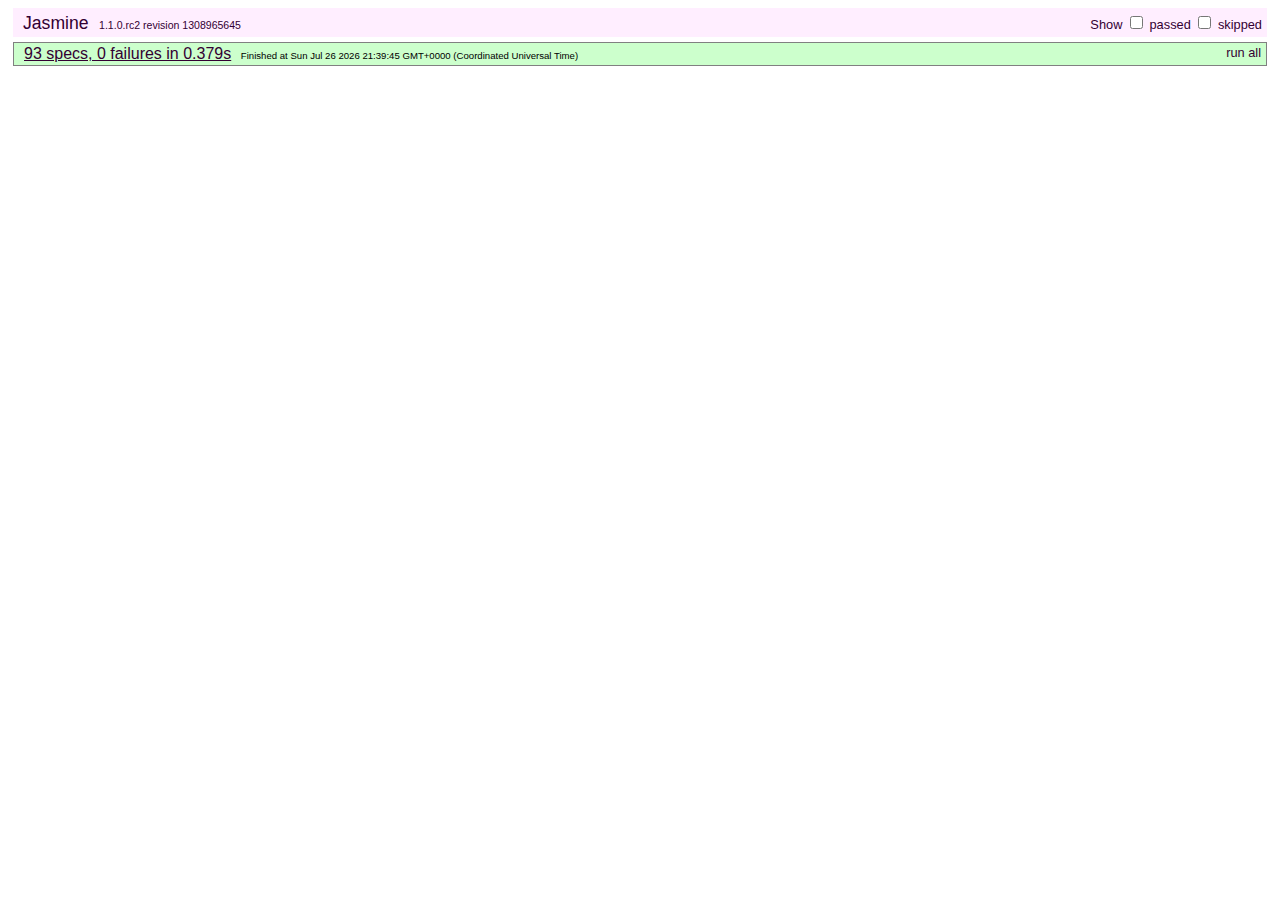
<file: drupalcamp-mtl-2013/resources/deck.js/test/index.html>
<!DOCTYPE HTML PUBLIC "-//W3C//DTD HTML 4.01 Transitional//EN"
  "http://www.w3.org/TR/html4/loose.dtd">
<html>
<head>
	<title>deck.js - Jasmine Test Runner</title>
	<link rel="stylesheet" type="text/css" href="lib/jasmine.css">
	<script type="text/javascript" src="../modernizr.custom.js"></script>
	<script type="text/javascript" src="lib/jasmine.js"></script>
	<script type="text/javascript" src="lib/jasmine-html.js"></script>
	<script src="../jquery-1.7.2.min.js"></script>
	<script type="text/javascript" src="lib/jasmine-jquery.js"></script>

	<!-- include source files here... -->
	<script type="text/javascript" src="../core/deck.core.js"></script>
	<script type="text/javascript" src="../extensions/hash/deck.hash.js"></script>
	<script type="text/javascript" src="../extensions/menu/deck.menu.js"></script>
	<script type="text/javascript" src="../extensions/goto/deck.goto.js"></script>
	<script type="text/javascript" src="../extensions/status/deck.status.js"></script>
	<script type="text/javascript" src="../extensions/navigation/deck.navigation.js"></script>
	<script type="text/javascript" src="../extensions/scale/deck.scale.js"></script>

	<!-- include spec files here... -->
	<script type="text/javascript" src="settings.js"></script>
	<script type="text/javascript" src="spec.core.js"></script>
	<script type="text/javascript" src="spec.menu.js"></script>
	<script type="text/javascript" src="spec.goto.js"></script>
	<script type="text/javascript" src="spec.navigation.js"></script>
	<script type="text/javascript" src="spec.hash.js"></script>
	<script type="text/javascript" src="spec.status.js"></script>
	<script type="text/javascript" src="spec.scale.js"></script>
</head>

<body>
<script type="text/javascript">
	jasmine.getEnv().addReporter(new jasmine.TrivialReporter());
	jasmine.getEnv().execute();
</script>
</body>
</html>
</file>
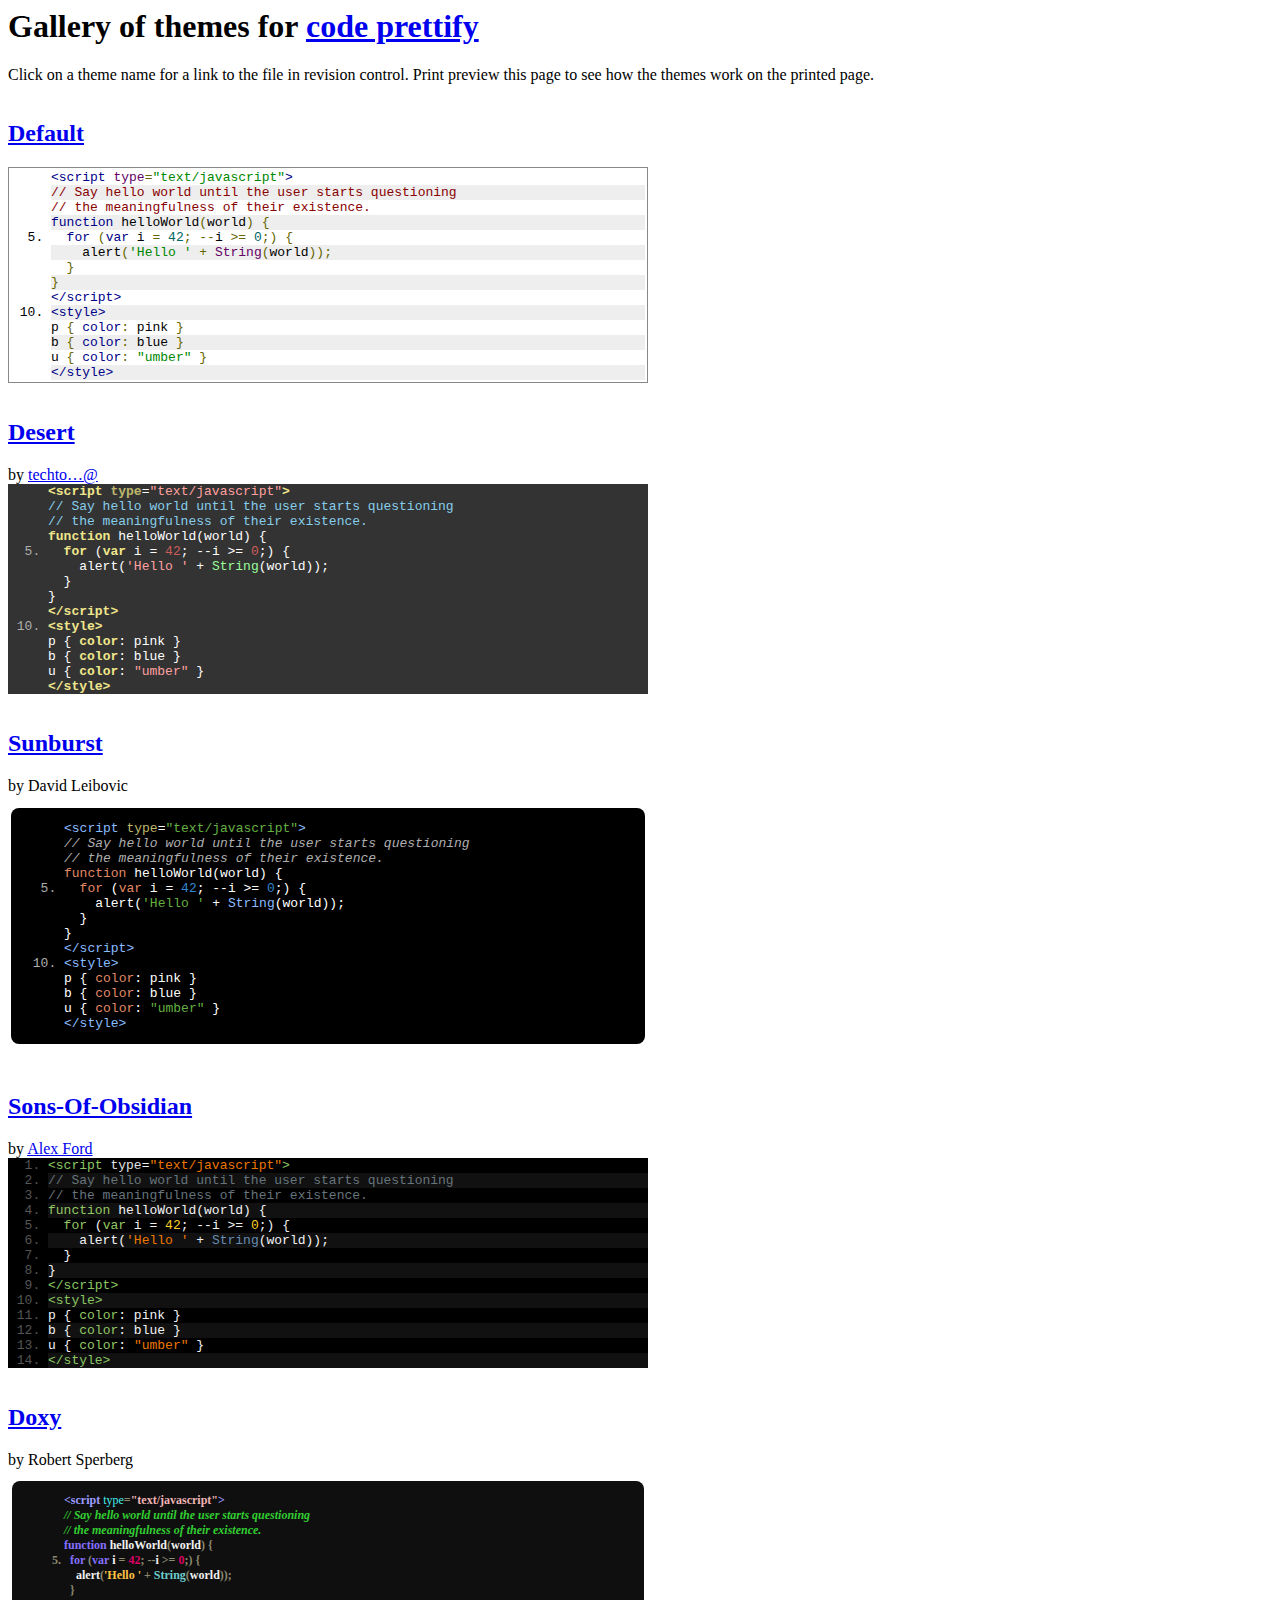
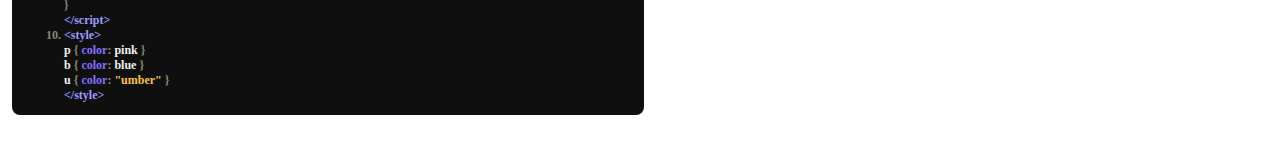
<file: drupalcamp-mtl-2013/resources/google-code-prettify/styles/index.html>
<!DOCTYPE HTML PUBLIC "-//IETF//DTD HTML//EN">
<html><head>
<title>Prettify Themes Gallery</title>
<style type="text/css">
iframe { width: 100%; border-style: none; margin: 0; padding: 0 }
</style>
<script>
var allThemes = [
  { name: 'default' },
  { name: 'desert',
    authorHtml: '<a href="http://code.google.com/u/@VhJeSlJYBhVMWgF7/">'
        + 'techto&hellip;@<\/a>' },
  { name: 'sunburst', authorHtml: 'David Leibovic' },
  { name: 'sons-of-obsidian',
    authorHtml: '<a href="http://CodeTunnel.com/blog/post/71'
        + '/google-code-prettify-obsidian-theme">Alex Ford<\/a>' },
  { name: 'doxy', authorHtml: 'Robert Sperberg' },
];

// Called by the demo.html frames loaded per theme to
// size the iframes properly and to allow them to tile
// the page nicely.
function adjustChildIframeSize(themeName, width, height) {
  if (typeof console != 'undefined') {
    try {
      console.log('adjusting ' + themeName + ' to ' + width + 'x' + height);
    } catch (ex) {
      // Don't bother logging log failure.
    }
  }

  var container = document.getElementById(themeName).parentNode;
  container.style.width = (+width + 16) + 'px';
  container.style.display = 'inline-block';
  var iframe = container.getElementsByTagName('iframe')[0];
  iframe.style.height = (+height + 16) + 'px';
}
</script>
</head>

<body>
<noscript>This page requires JavaScript</noscript>

<h1>Gallery of themes for
<a href="http://code.google.com/p/google-code-prettify/">code prettify</a></h1>
<p>
Click on a theme name for a link to the file in revision control.
Print preview this page to see how the themes work on the printed page.
</p>
<script>(function () {
  // Produce an iframe per theme.
  // We pass the threme name to the iframe via its URI query, and
  // it loads prettify and the theme CSS, and calls back to this page
  // to resize the iframe.
  for (var i = 0, n = allThemes.length; i < n; ++i) {
    var theme = allThemes[i];
    if (!theme) { continue; }
    var iframe = document.createElement('iframe');
    iframe.name = theme.name;
    iframe.src = 'demo.html?' + encodeURIComponent(theme.name);
    var header = document.createElement('h2');
    header.id = theme.name;
    var linkToThemeSrc = document.createElement('a');
    linkToThemeSrc.href = (
        'http://code.google.com/p/google-code-prettify/source/browse/trunk/' +
        (theme.name === 'default'
         ? 'src/prettify.css'
         : 'styles/' + encodeURIComponent(theme.name) + '.css'));
    linkToThemeSrc.appendChild(document.createTextNode(
       theme.name.replace(/\b[a-z]/g,  // Capitalize first letter of each word
       function (letter) { return letter.toUpperCase(); })));
    header.appendChild(linkToThemeSrc);

    var attribution;
    if (theme.authorHtml) {
      attribution = document.createElement('span');
      attribution.className = 'attribution';
      attribution.innerHTML = 'by ' + theme.authorHtml;
    }

    var div = document.createElement('div');
    div.appendChild(header);
    if (attribution) { div.appendChild(attribution); }
    div.appendChild(iframe);
    document.body.appendChild(div);
  }
})()</script>

</body></html>
</file>
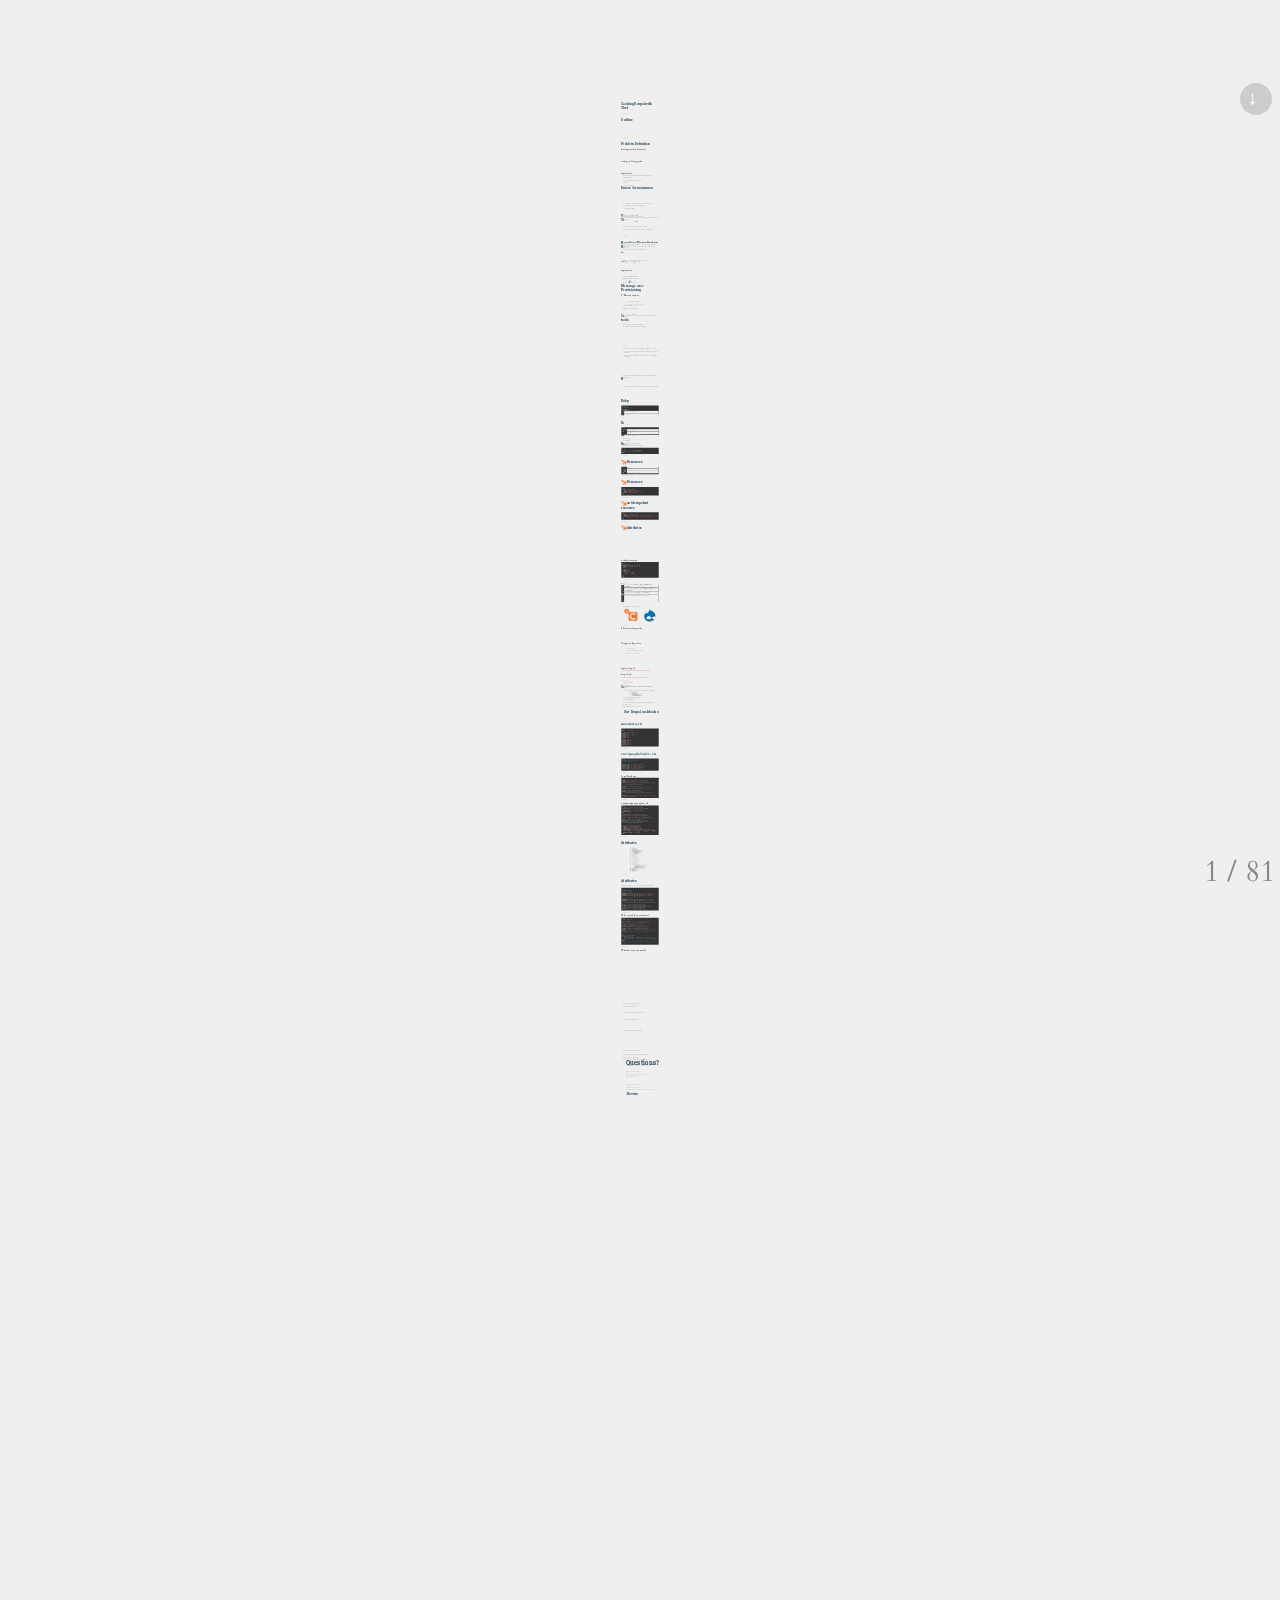
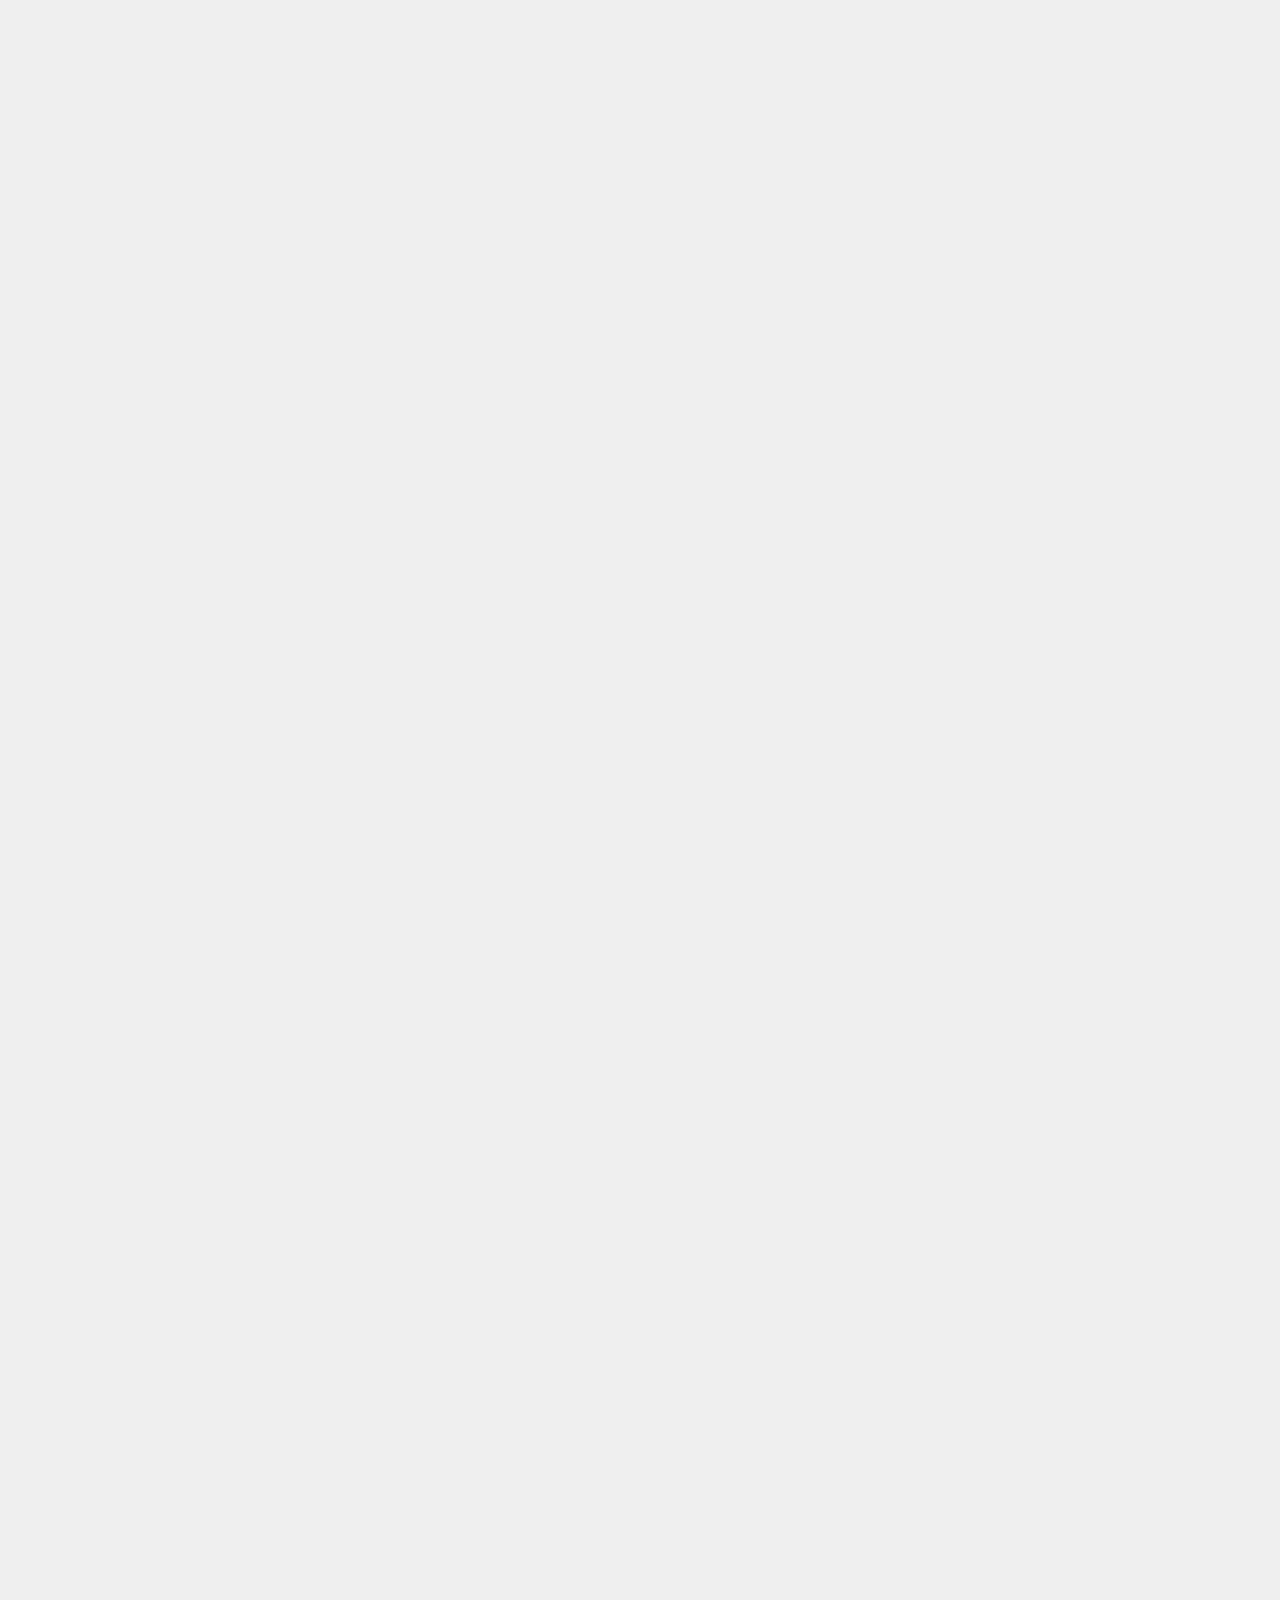
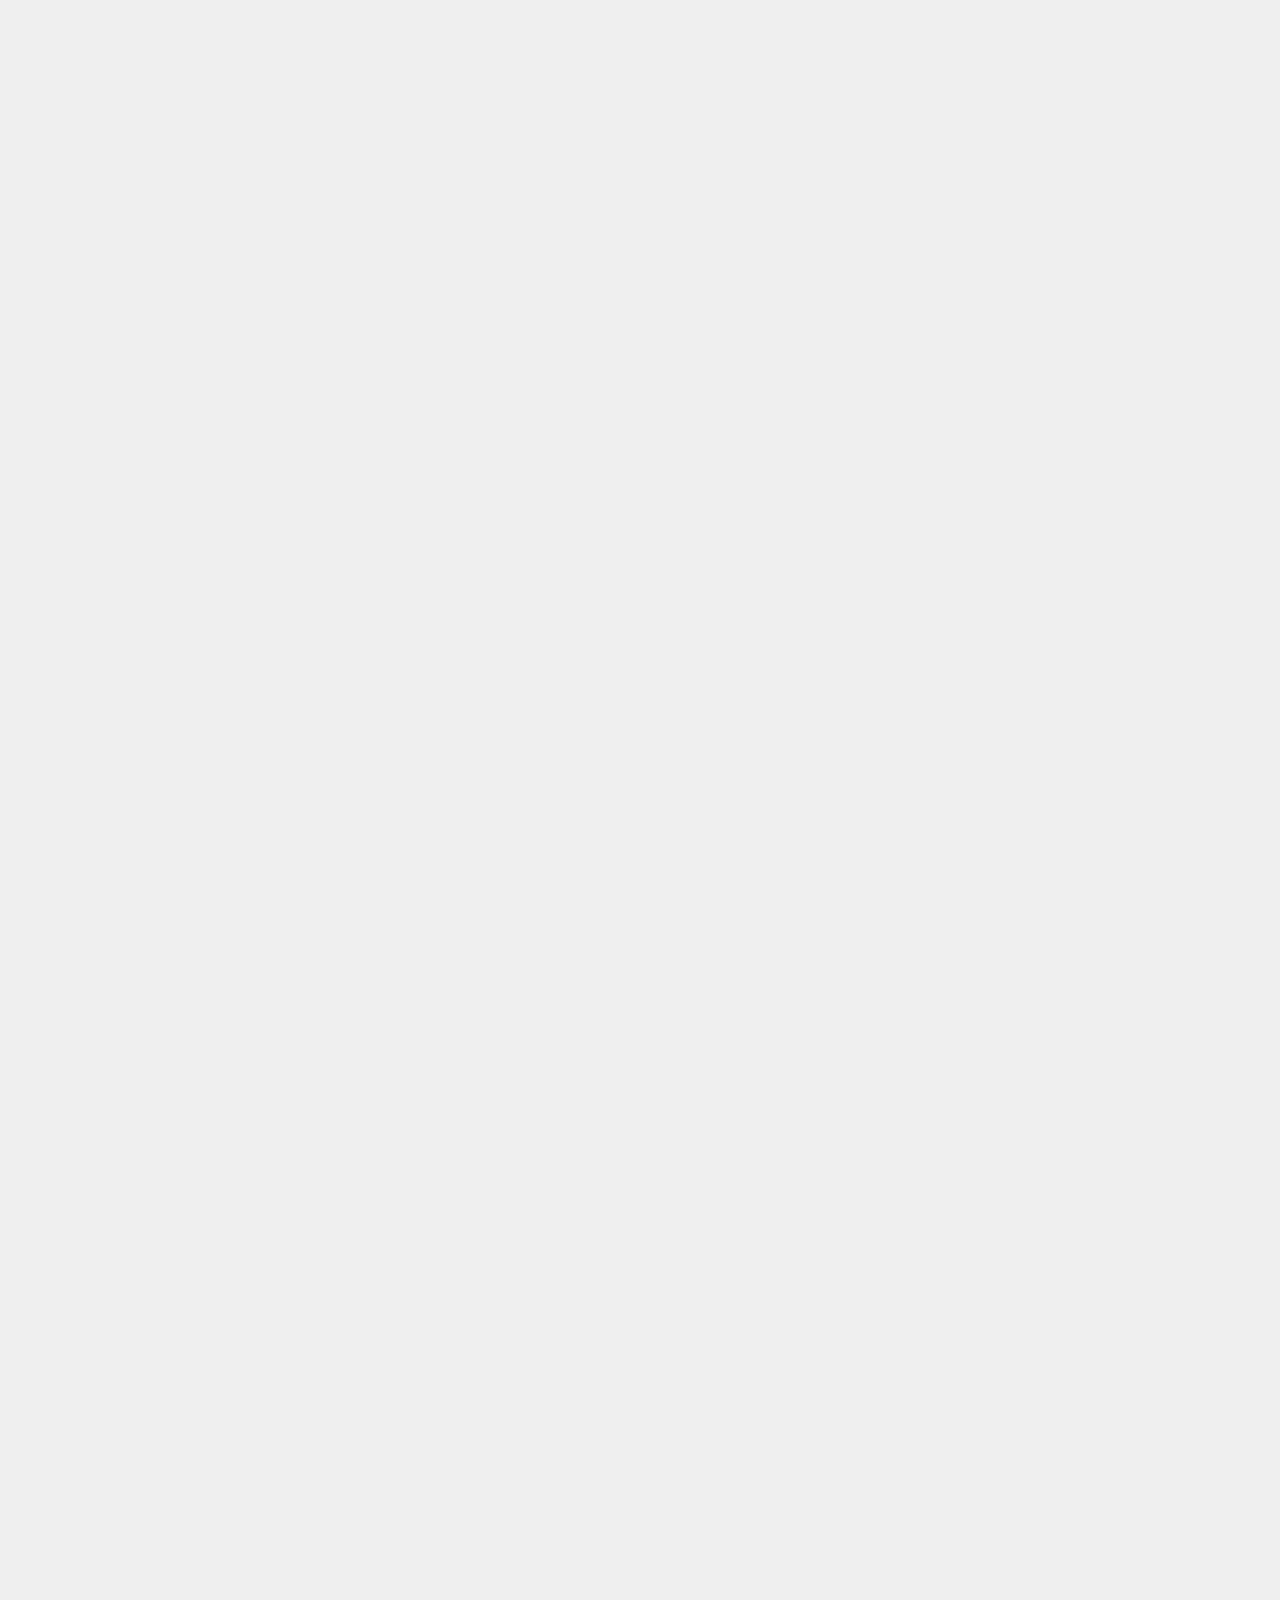
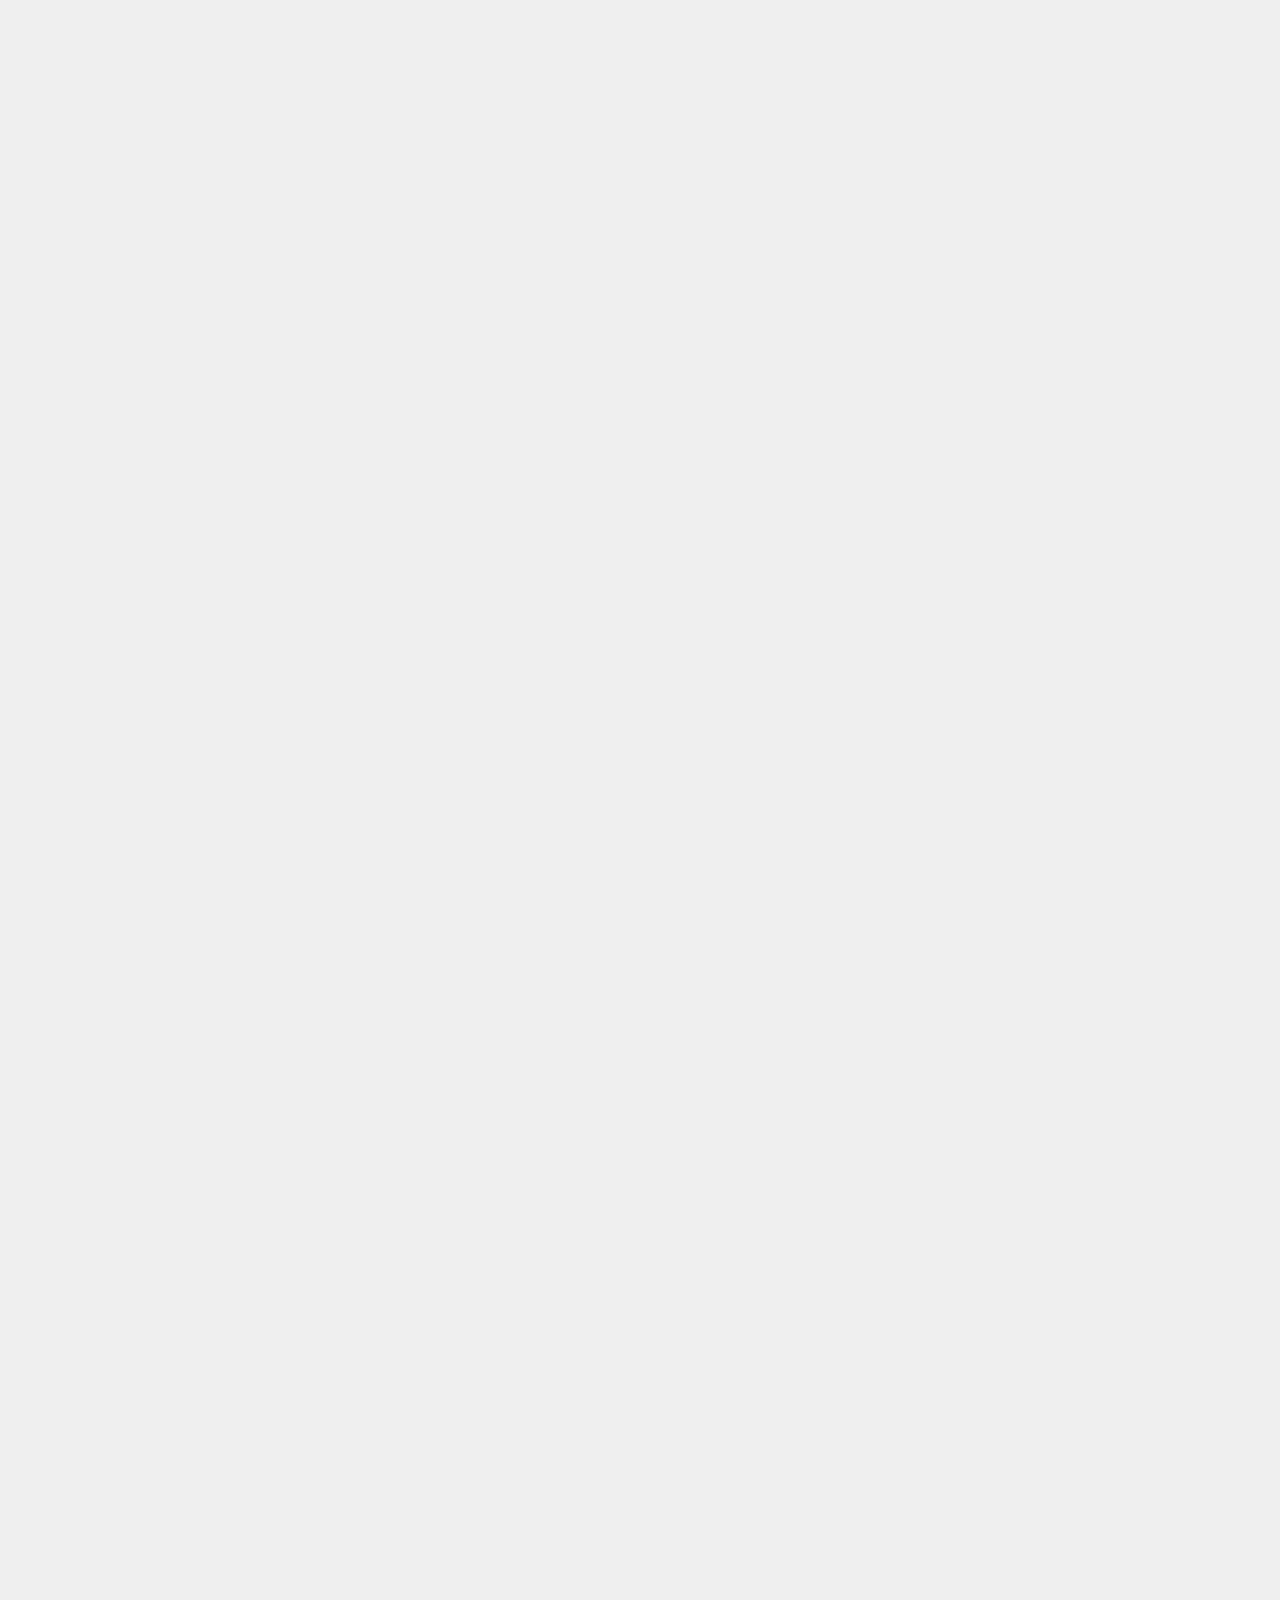
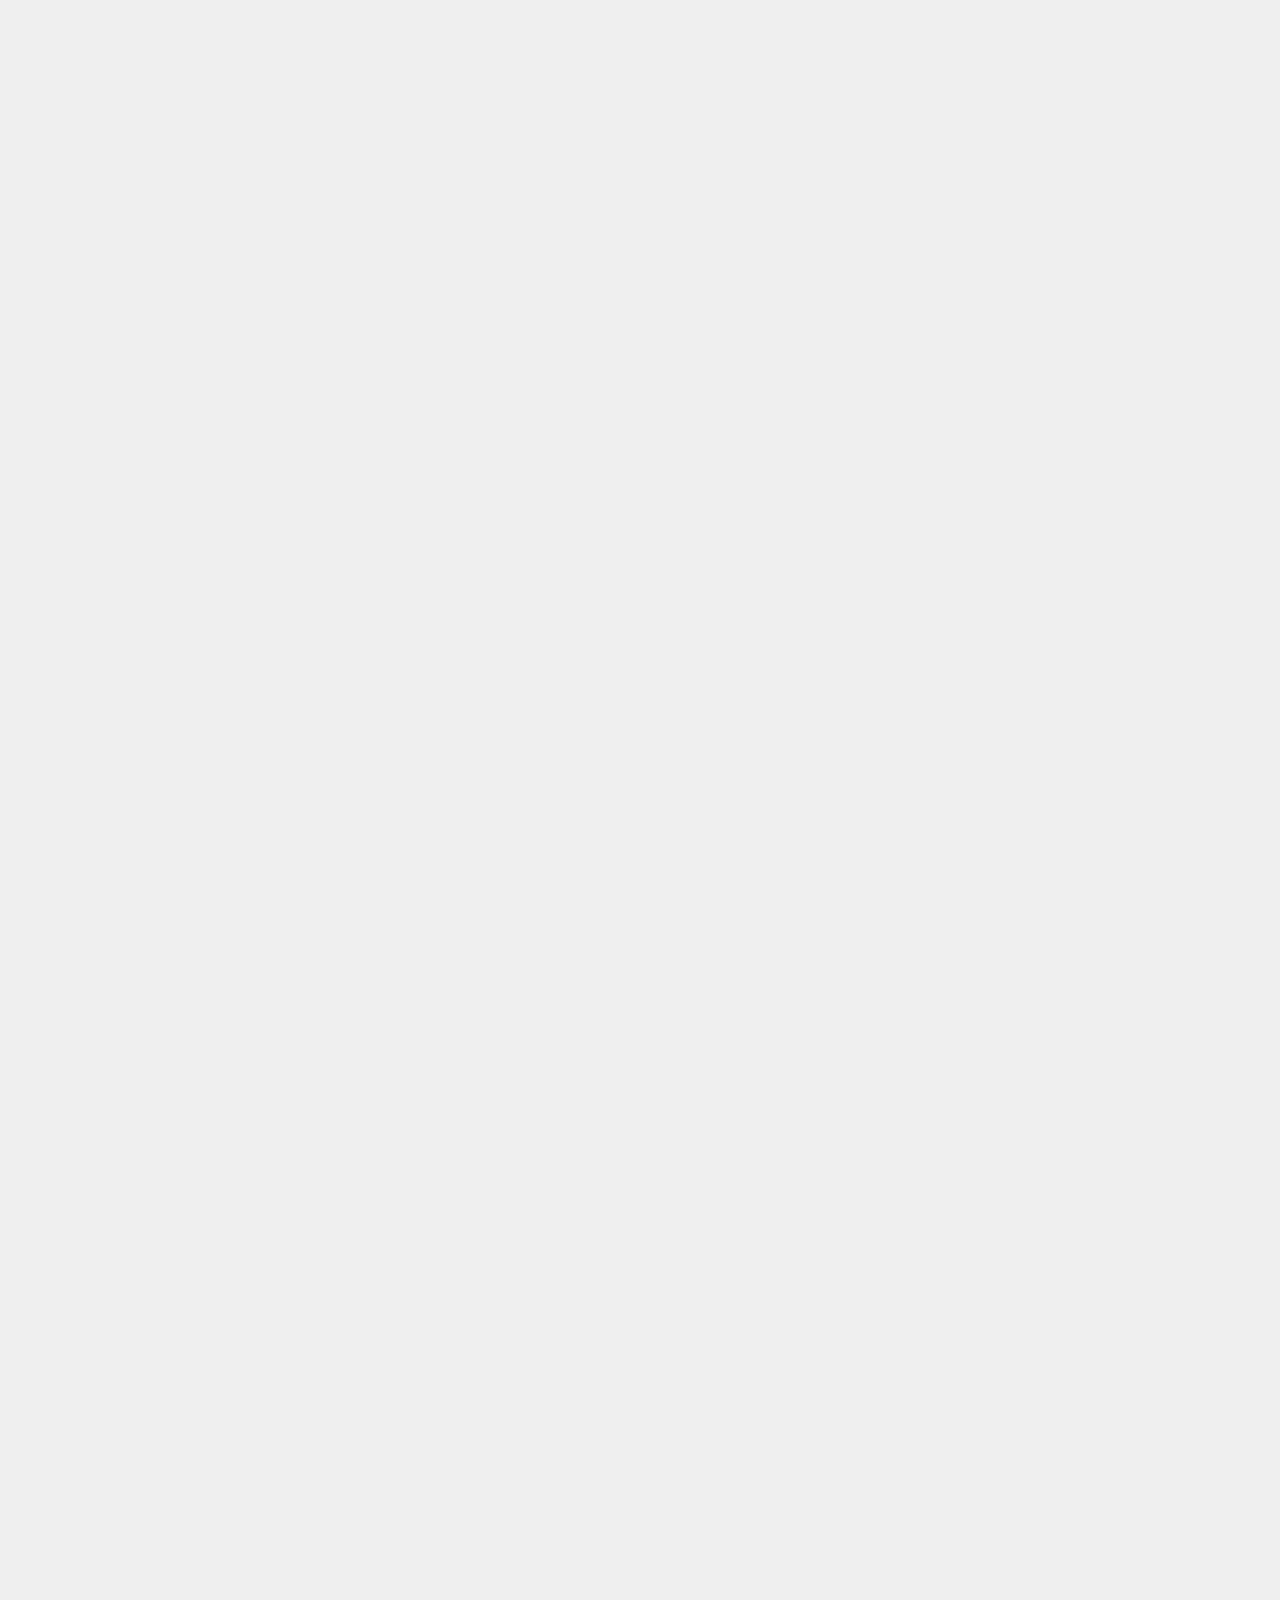
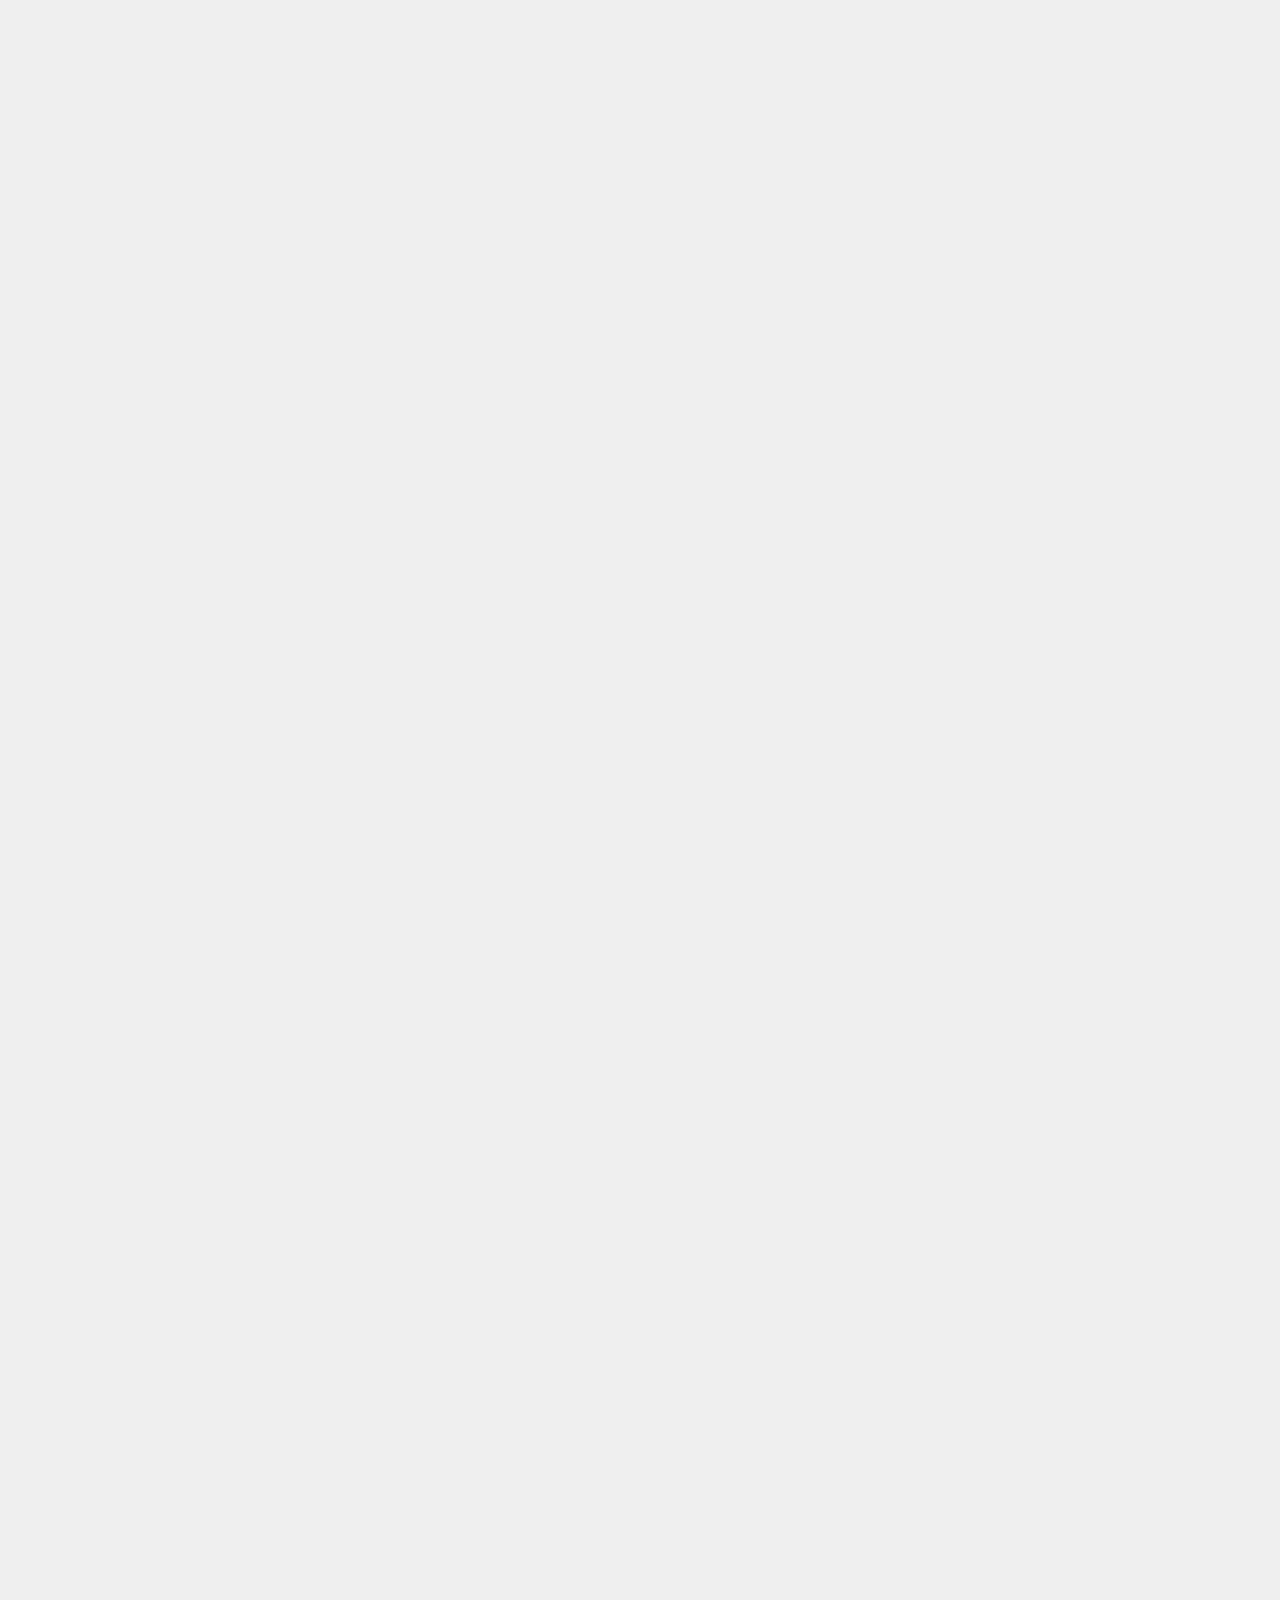
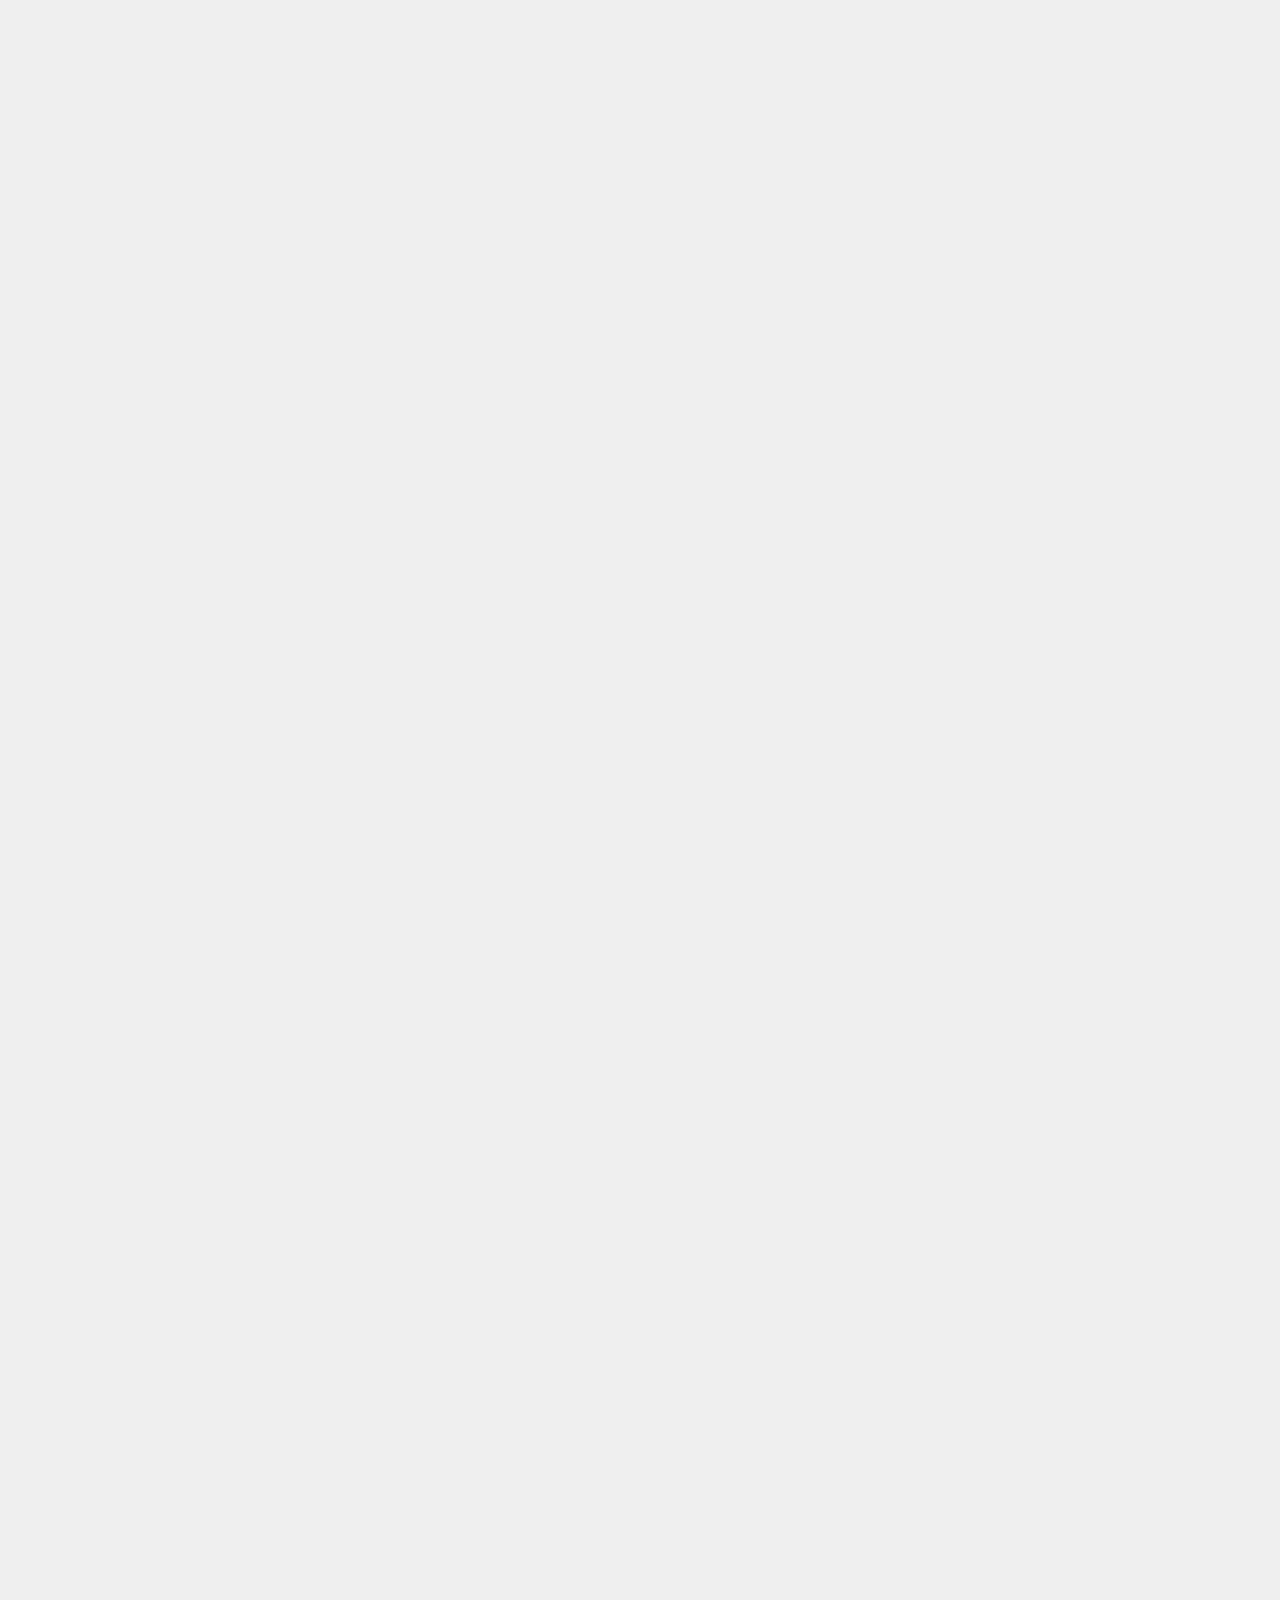
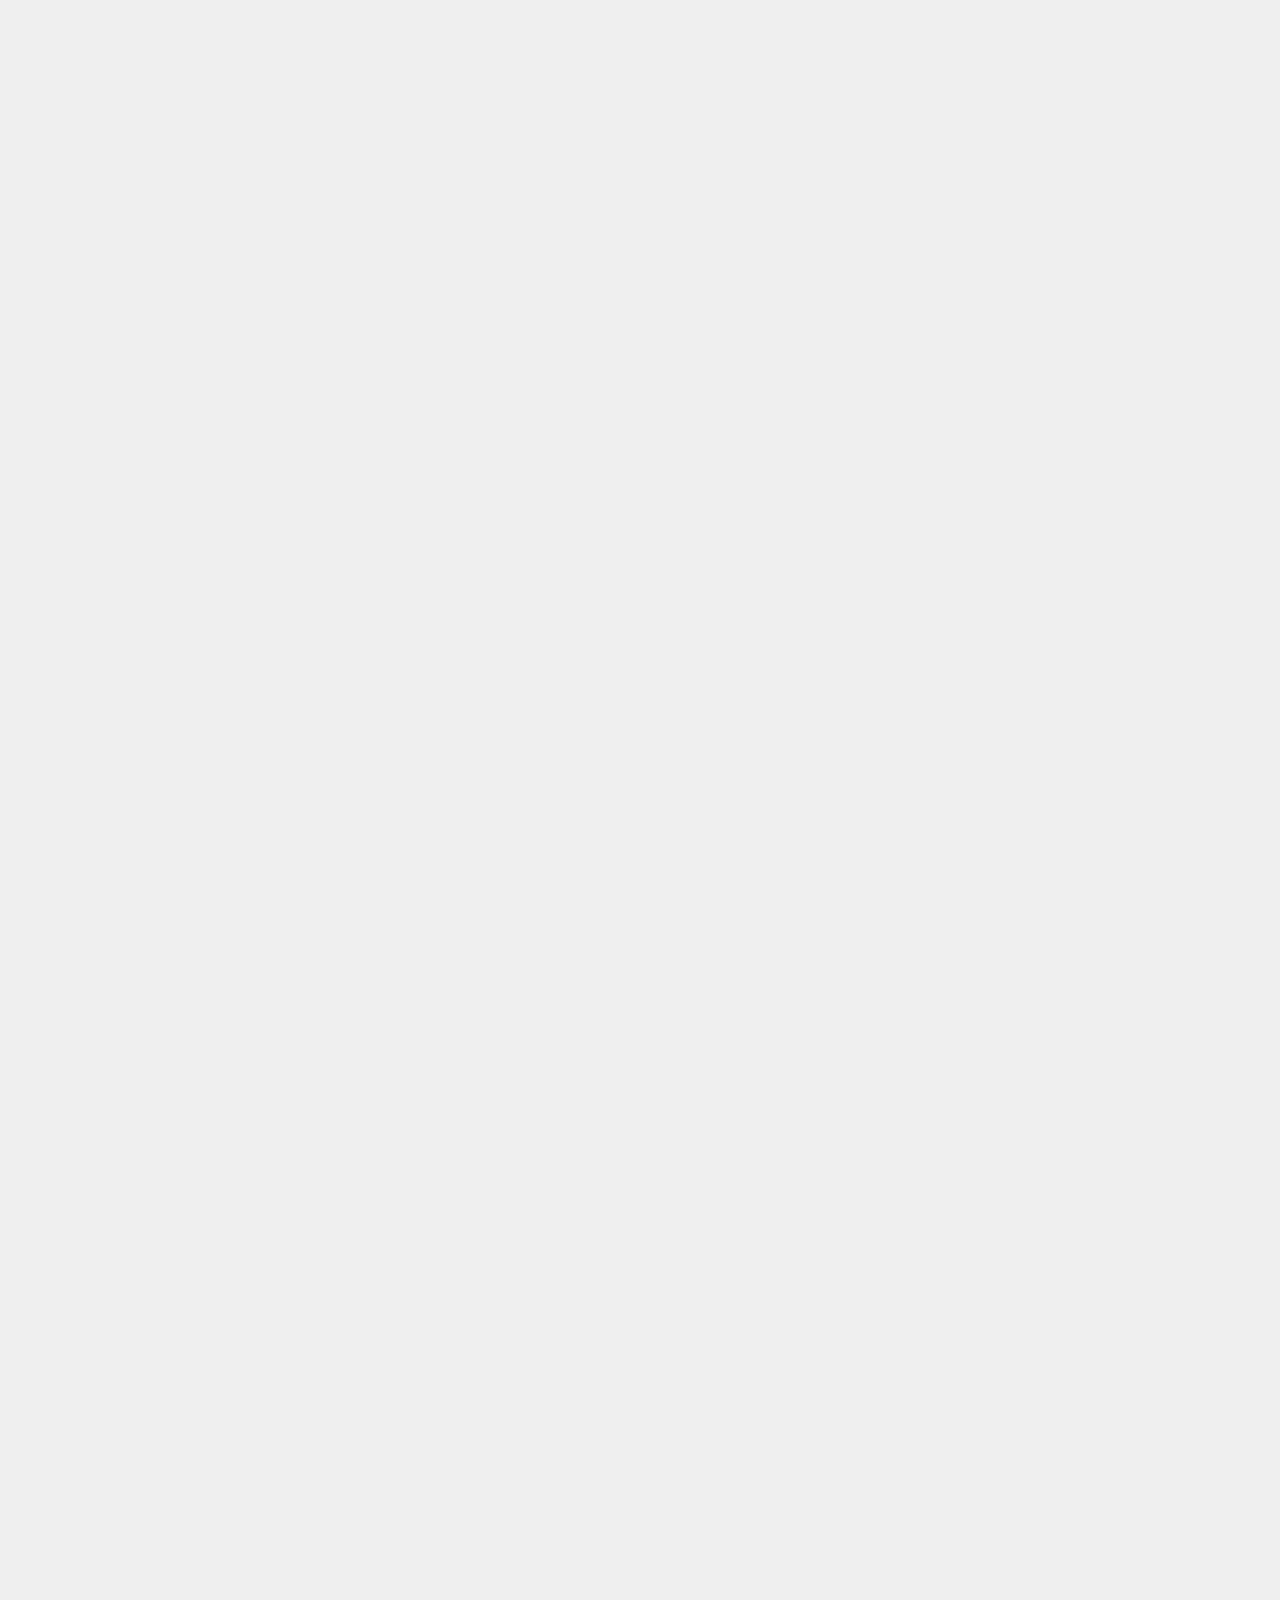
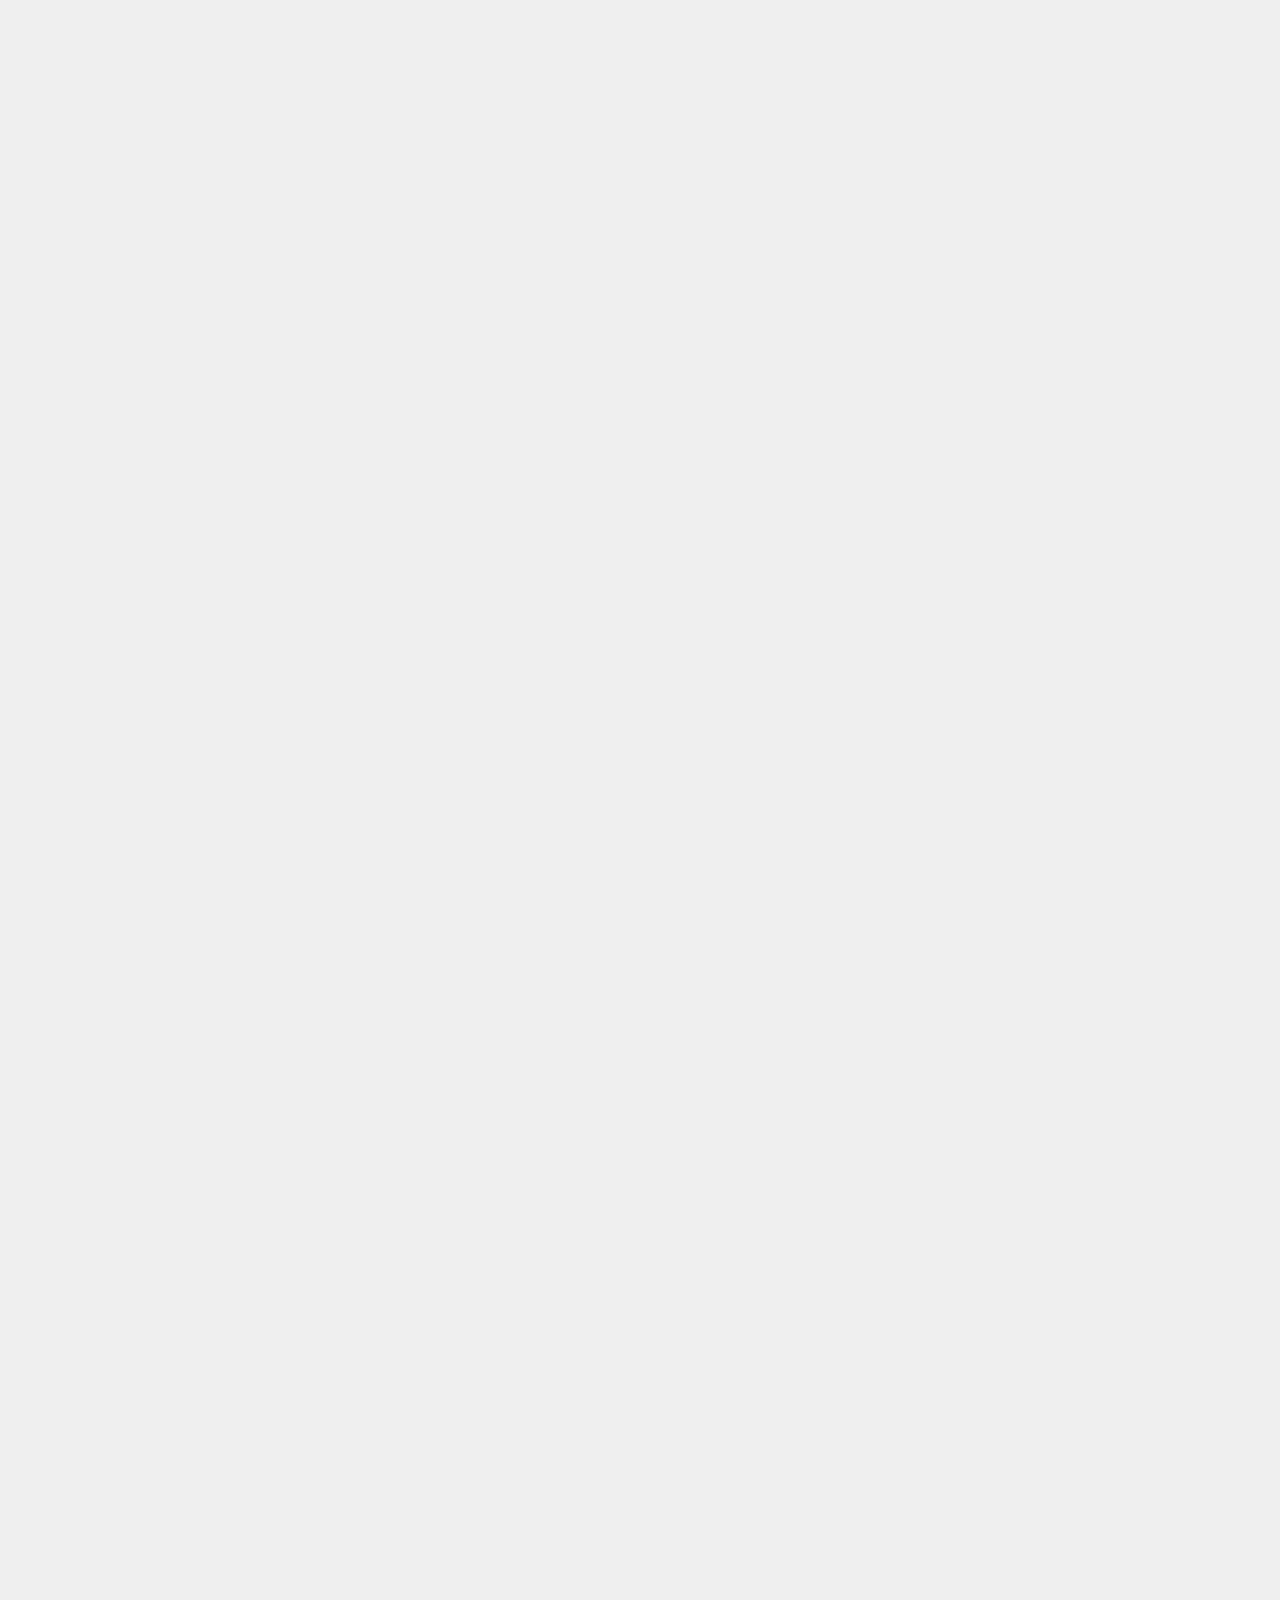
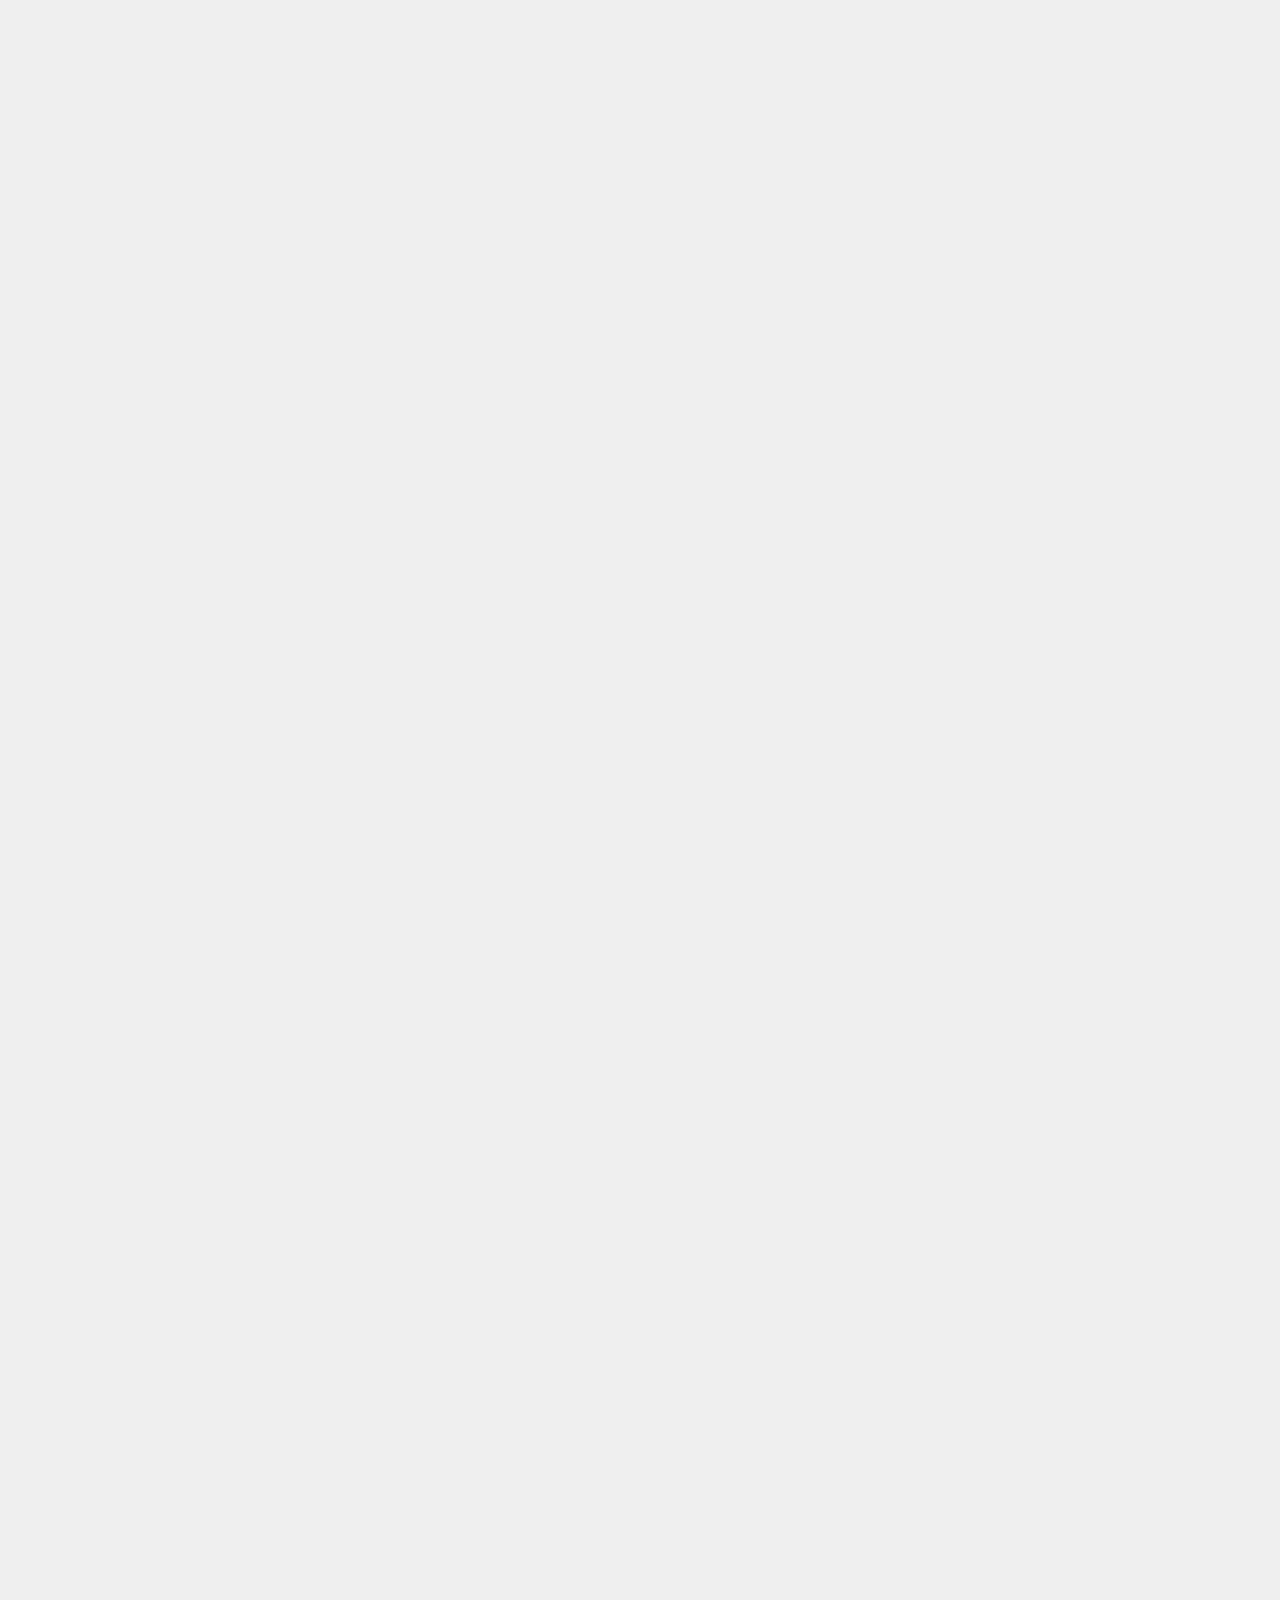
<file: drupalcamp-mtl-2013/index2.html>
<!DOCTYPE html><html><head>
<title>intro.md</title>
<meta charset="utf-8">
<meta http-equiv="X-UA-Compatible" content="IE=edge,chrome=1">
<meta name="viewport" content="width=1024, user-scalable=no">

<!-- Required stylesheet -->
<link rel="stylesheet" href="resources/deck.js/core/deck.core.css">

<!-- Extension CSS files go here. Remove or add as needed. -->
<link rel="stylesheet" href="resources/deck.js/extensions/goto/deck.goto.css">
<link rel="stylesheet" href="resources/deck.js/extensions/menu/deck.menu.css">
<link rel="stylesheet" href="resources/deck.js/extensions/navigation/deck.navigation.css">
<link rel="stylesheet" href="resources/deck.js/extensions/status/deck.status.css">
<link rel="stylesheet" href="resources/deck.js/extensions/hash/deck.hash.css">
<link rel="stylesheet" href="resources/deck.js/extensions/scale/deck.scale.css">
<!-- Style theme. More available in /themes/style/ or create your own. -->
<link rel="stylesheet" href="resources/amir-deck.css">

<!-- Transition theme. More available in /themes/transition/ or create your own. -->
<link rel="stylesheet" href="resources/deck.js/themes/transition/vertical-slide.css">

<!-- Required Modernizr file -->
<script src="resources/deck.js/modernizr.custom.js"></script>

<!-- Roboto Slab typeface -->
<link href='http://fonts.googleapis.com/css?family=Roboto+Slab:300,700' rel='stylesheet' type='text/css'>
<link href='http://fonts.googleapis.com/css?family=Cardo:400,400italic,700' rel='stylesheet' type='text/css'>
<link href='http://fonts.googleapis.com/css?family=Source+Code+Pro' rel='stylesheet' type='text/css'>
<!-- Google Code Prettify -->
<link rel="stylesheet" href="resources/google-code-prettify/styles/desert.css">
</head><body class='deck-container'><section class='slide'>
<h2 style="margin:100px auto;font-size:2.2em; font-weight:bold;">
  Cooking Drupal with Chef
</h2>

<div style="position: absolute; width:900px; bottom:1em;right:1em;">
  <img src="resources/img/ew-good.png" style="height:130px; float:right;">
  <code style="float:right; font-size:0.7em;">
    <div style="font-size:1.2em; font-weight:bold;">Amir Kadivar </div>
    <div> amir@evolvingweb.ca </div>
    <div> github.com/amirkdv </div>
  </code>
</div>

<p>n--end--n</p>

<h2>Outline</h2>

<ul>
<li class="slide">Automated Infrastructure: Problem Definition </li>
<li class="slide">Virtualization</li>
<li class="slide">Configuration Management</li>
<li class="slide">Chef</li>
<li class="slide">Chef for Drupal</li>
</ul>

<p>n--end--n</p>

<h2>Problem Definition</h2>

<h3>development environments</h3>

<ul>
<li class="slide">consistency (with production and other devs)</li>
<li class="slide">choice of tools (limiting developers)</li>
<li class="slide">multiple platforms</li>
</ul>

<h3>testing and integration</h3>

<ul>
<li class="slide">is every commit tested?</li>
<li class="slide">test environment (testing a web application leaves a lot of cruft)</li>
</ul>

<h3>deployment</h3>

<ul>
<li class="slide">how do you go from zero to live site?</li>
<li class="slide">how frequent are changes pushed to production?</li>
</ul>

<p>n--end--n</p>

<h2>Enters Virtualization</h2>

<ul>
<li class="slide">processes sharing hardware → O/S s sharing hardware</li>
<li class="slide">A VM is an <em>environment</em> that a VM Monitor creates</li>
<li class="slide">These <em>environments</em> should, ideally, be:
<ul>
<li class="slide">isolated from each other</li>
<li class="slide">equivalent to a real machine</li>
<li class="slide">as efficient as a real machine</li>
</ul></li>
<li class="slide">We have achieved all of these!
n--end--n</li>
</ul>

<h2>Virtualization Technologies</h2>

<ul>
<li class="slide">Types of VM Monitors</li>
<li class="slide">Methods of Virtualization</li>
<li class="slide">why is <img src="resources/img/vagrant-w-name.png" style="display:inline; vertical-align:middle;" height="100px;"/> relevant?</li>
</ul>

<p>n--end--n</p>

<h2>How does Virtualization Help?</h2>

<!-- * VMs are cheap to build and to throw away! -->

<h3>development:</h3>

<ul>
<li class="slide">VM for every project</li>
<li class="slide">VM for each developer</li>
</ul>

<h3>testing &amp; integration:</h3>

<ul>
<li class="slide">spin up throwaway VM for tests, as frequently as you wish</li>
</ul>

<h3>deployment:</h3>

<ul>
<li class="slide">crufty prod? start from fresh VM</li>
<li class="slide">switch platform? start from fresh VM</li>
</ul>

<p>n--end--n</p>

<h2>Missing Piece: Provisioning</h2>

<h3>VMs are cheap but:</h3>

<ul>
<li class="slide">how much work is it to configure a VM from <em>scratch</em>?</li>
<li class="slide"><div style="font-size:0.9em;">
how much of this work is reusable for a similar
<em>but not identical</em> use case?</div></li>
<li class="slide"><div style="font-size:0.9em;">
how do you maintain <em>consistent</em> configuration
accross different machines?
</div></li>
</ul>

<p>n--end--n</p>

<h2>Config Management tools</h2>

<ul>
<li class="slide">Config described in a programming (instead of human) language:
<ul>
<li class="slide">version control</li>
<li class="slide">reusable</li>
</ul></li>
<li class="slide">High level programming language instead of shell scripts
<ul>
<li class="slide">cross-platform configuration</li>
<li class="slide">more readable/maintainable</li>
</ul></li>
</ul>

<p>n--end--n</p>

<h3><img src="resources/img/chef.png" width="400px"/></h3>

<ul>
<li class="slide">What is it exactly?</li>
<li class="slide">Concepts:
<ul>
<li class="slide">State</li>
<li class="slide">Resources</li>
<li class="slide">Idempotence
n--end--n</li>
</ul></li>
</ul>

<h2>How does <img src="resources/img/chef-logo.png" style="display:inline; vertical-align:middle; margin:0;" height="150px;"/> work?</h2>

<ul>
<li class="slide">Recipes and Cookbooks</li>
<li class="slide">Run Lists</li>
<li class="slide">Attributes</li>
<li class="slide">Assets: Files and Templates</li>
<li class="slide">Nodes and C/S Chef
n--end--n</li>
</ul>

<h2>Ruby</h2>

<pre class="prettyprint"><code>#ruby
# a function
def double (x)
  return 2*x
end 

puts double 12 # =&gt; 24
</code></pre>

<p>n--end--n</p>

<h2>Ruby</h2>

<pre class="prettyprint"><code>#ruby 
if File.exists? '/foo/bar.php'
  puts "found it"
end

puts "found it" if File.exists? 'foo'
</code></pre>

<p>n--end--n</p>

<h2>Ruby</h2>

<pre class="prettyprint"><code>#ruby
['John','Mary', 'Bob'].each do |guest|
  puts 'Pleased to meet you #{guest}!'
end
</code></pre>

<p>n--end--n</p>

<h2><img src="resources/img/chef-logo.png" style="display:inline; vertical-align:middle; margin:0;" height="150px;"/>Resources</h2>

<pre class="prettyprint"><code>#ruby
directory "/path/to/some/directory" do
  owner "user1"
  group "group1"
end
</code></pre>

<p>n--end--n</p>

<h2><img src="resources/img/chef-logo.png" style="display:inline; vertical-align:middle; margin:0;" height="150px;"/>Resources</h2>

<pre class="prettyprint"><code>#ruby
execute "some-task" do
  cwd "/path/to/some/directory"
  command "command --with-some options"
  creates "/path/to/some/file"
end
</code></pre>

<p>n--end--n</p>

<h2><img src="resources/img/chef-logo.png" style="display:inline; vertical-align:middle; margin:0;" height="150px;"/>an idempotent resource</h2>

<pre class="prettyprint"><code>#ruby
execute "my-important-file" do
  command "cp -Rf /vagrant/. #{node['drupal-camp']['the-directory']}/"
  creates node['drupal-camp']['the-directory'] + "/foo.txt"
end
</code></pre>

<p>n--end--n</p>

<h2><img src="resources/img/chef-logo.png" style="display:inline; vertical-align:middle; margin:0;" height="150px;"/>Attributes</h2>

<ul>
<li class="slide">key value pairs: <code>"mysql_root_password" =&gt; "secret"</code></li>
<li class="slide">values can be hashes themselves: <code>node['drupal']['version']</code></li>
<li class="slide">values can be arrays: <code>["80" , "8000"]</code></li>
<li class="slide">who sets a node's attributes for a Chef run?
<ul>
<li class="slide">attribute files</li>
<li class="slide">run-time specified json file</li>
<li class="slide">roles &amp; environments</li>
</ul></li>
<li class="slide">precedence levels
n--end--n</li>
</ul>

<h3>a simple template</h3>

<pre class="prettyprint"><code>#ruby
# in some recipe:
template "/usr/local/bin/foo.sh" do
  source "my_template.sh.erb"
  mode 0755
  owner "root"
  group "root"
  variables({
    'user' =&gt; 'www-data',
    'group'=&gt; 'sysadmin'
  })
end
</code></pre>

<p>n--end--n</p>

<h3>a simple template</h3>

<pre class="prettyprint"><code>#bash
# /usr/local/bin/foo.sh 

#! /bin/bash
# script generated by Chef
chown www-data:sysadmin /var/www
</code></pre>

<div></div>

<pre class="prettyprint"><code>#bash
# templates/default/my_template.sh.erb
#! /bin/bash
# script generated by Chef
chown &lt;%= @user %&gt;:&lt;%= @group %&gt; /var/www
</code></pre>

<p>n--end--n</p>

<p><img src="resources/img/chef-logo.png"  style="float:left;margin:2em;" height="400px"/>
  <img src="resources/img/drupal.png"     style="float:left;margin:2em;" height="400px"/>
n--end--n</p>

<h3>Platform configuration</h3>

<ul>
<li class="slide">HTTP Server</li>
<li class="slide">Database</li>
<li class="slide">PHP</li>
<li class="slide">APC, memcached, Search, Reverse Proxy, Firewall, ...</li>
</ul>

<h3>Drupal configuration</h3>

<ul>
<li class="slide">download Drupal/codebase</li>
<li class="slide">prepare database</li>
<li class="slide">run the installation script <em>or</em> populate the database</li>
<li class="slide">setup cron</li>
<li class="slide">manage modules
n--end--n
<h2>Our Drupal cookbooks</h2></li>
</ul>

<h3>deploy-drupal</h3>

<p><a href="http://github.com/evolvingweb/chef-deploy-drupal">github.com/evolvingweb/chef-deploy-drupal</a></p>

<h3>drupal-solr</h3>

<p><a href="http://github.com/evolvingweb/chef-drupal-solr">github.com/evolvingweb/chef-drupal-solr</a></p>

<p>n--end--n</p>

<h2>Cookbook Structure</h2>

<p><img src="resources/img/structure.png" alt="structure" title="" />
n--end--n</p>

<h2><code>metadata.rb</code></h2>

<pre class="prettyprint"><code>#ruby    
name    "deploy-drupal"
# [maintainer and license info]
depends "apt"
depends "build-essential"
depends "git"
depends "curl"
depends "apache2"
depends "php"
depends "memcached"
depends "drush"
depends "mysql"
depends "xhprof"
depends "nginx"
</code></pre>

<p>n--end--n</p>

<h2><code>recipes/default.rb</code></h2>

<pre class="prettyprint"><code>#ruby
## Cookbook Name:: deploy-drupal
## Recipe:: default

include_recipe 'deploy-drupal::dependencies'
include_recipe 'deploy-drupal::apc'
include_recipe 'deploy-drupal::download_drupal'
include_recipe 'deploy-drupal::get_project'
include_recipe 'deploy-drupal::install'
</code></pre>

<p>n--end--n</p>

<h3>Some Attributes</h3>

<pre class="prettyprint"><code>#ruby
default['deploy-drupal']['get_project']['git_repo'] = 'git://server:repo.git'
default['deploy-drupal']['get_project']['git_branch'] = 'master'

# user group owning drupal codebase files
default['deploy-drupal']['dev_group'] = 'root'

default['deploy-drupal']['project_name'] = 'cooked.drupal'  

# absolute path to project directory
default['deploy-drupal']['project_root'] = 
  "/var/shared/sites/#{node['deploy-drupal']['project_name']}"

default['deploy-drupal']['drupal_root'] = "#{node['deploy-drupal']['project_root']}/site"
</code></pre>

<p>n--end--n</p>

<h3><code>recipes/get_project.rb</code></h3>

<pre class="prettyprint"><code>#ruby
# creates /var/shared/sites/cooked.drupal
directory node['deploy-drupal']['project_root'] do
  group node['deploy-drupal']['dev_group']
  recursive true
end

project = node['deploy-drupal']['project_root']
url = node['deploy-drupal']['get_project']['git_repo']
branch  = node['deploy-drupal']['get_project']['git_branch']

gitclone = "git clone #{url} #{project}" 
  # git clone git://server:repo.git cooked.drupal 
gitcheckout = "cd #{project}; git checkout #{branch}"
  # cd cooked.drupal; git checkout master

# clone git repo and checkout branch
execute "get-project-from-git" do
  command "#{gitclone}; #{gitcheckout}"
  group node['deploy-drupal']['dev_goup']
  creates node['deploy-drupal']['drupal_root'] + "/index.php"
  not_if { node['deploy-drupal']['get_project']['git_repo'].empty? }
  notifies :restart, "service[apache2]"
end
</code></pre>

<p>n--end--n</p>

<h2>Attributes</h2>

<p><img src="resources/img/structure.png" alt="structure" title="" />
n--end--n</p>

<h2>Attributes</h2>

<p>Attributes tell you a lot about what a cookbook does!</p>

<pre class="prettyprint"><code>#ruby
# attributes/install.rb
#
# MySQL credentials
default['deploy-drupal']['install']['db_user'] = 'drupal_user'
default['deploy-drupal']['install']['db_pass'] = 'drupal_pass'
default['deploy-drupal']['install']['db_name'] = 'drupal_db'

# Drupal user one
default['deploy-drupal']['install']['admin_user'] = 'admin'
default['deploy-drupal']['install']['admin_pass'] = 'admin_pass'

# path to sql dump file (can be .sql.gz) to populate the database
# can be absolute or relative to project root
default['deploy-drupal']['install']['sql_dump'] = ''
# path to bash script file to be executed after installation
# can be absolute or relative to project root
default['deploy-drupal']['install']['script'] = ''
</code></pre>

<p>n--end--n</p>

<h3>Who uses all these attributes?</h3>

<pre class="prettyprint"><code>#ruby
#recipes/install.rb
mysql_connection = "mysql --user='root' --host='localhost' \
                          --password='#{node['mysql']['server_root_password']}'"
db_user = "'#{node['deploy-drupal']['install']['db_user']}'@'localhost'"
db_pass = node['deploy-drupal']['install']['db_pass']
db_name = node['deploy-drupal']['install']['db_name']
grant_sql = "GRANT ALL ON #{db_name}.* TO #{db_user} IDENTIFIED BY '#{db_pass}';"
# GRANT ALL ON drupal.* to 'drupal_user'@'localhost' IDENTIFIED BY 'db_pass';

bash "prepare-mysql" do
  code &lt;&lt;-EOH
    #{mysql_connection} -e "#{grant_sql}; FLUSH PRIVILEGES;"
    #{mysql_connection} -e "CREATE DATABASE IF NOT EXISTS #{db_name};"
  EOH 
end
# mysql --user='root' --host='localhost' --password='root' -e "GRANT ALL ON  ..."
</code></pre>

<p>n--end--n</p>

<h3>What has been automated?</h3>

<ul>
<li class="slide">Zero to Live: Drupal 6 <em>and</em> 7</li>
<li class="slide">Code Source can be: 
<ul>
<li class="slide">drupal.org <em>or</em> git repo <em>or</em> filesystem</li>
</ul></li>
<li class="slide">Database can be populated from: 
<ul>
<li class="slide">database dump <em>or</em> install schema via drush</li>
</ul></li>
<li class="slide">Solr search integration:
<ul>
<li class="slide">Install Tomcat and Solr,</li>
<li class="slide">Install Drupal Solr search module,</li>
<li class="slide">Index Drupal data</li>
</ul></li>
<li class="slide"><p>Production Site considerations:</p>

<ul>
<li class="slide">Firewall configuration</li>
<li class="slide">Nginx Reverse proxy</li>
<li class="slide">Add custom post-provisioning script
n--end--n
<h2>Review</h2></li>
</ul></li>
<li class="slide"><p>Infrastructure Automation</p></li>
<li class="slide">Virtualization Technologies and Vagrant</li>
<li class="slide">Chef and how it works</li>
<li class="slide">Deploying Drupal with Chef
n--end--n
<h1>Questions?</h1></li>
</ul>
</section>
<!-- End slides. -->


<!-- Begin extension snippets. Add or remove as needed. -->

<!-- deck.navigation snippet -->
<a href="resources/#" class="deck-prev-link" title="Previous">&#8592;</a>
<a href="resources/#" class="deck-next-link" title="Next">&#8594;</a>

<!-- deck.status snippet -->
<p class="deck-status">
	<span class="deck-status-current"></span>
	/
	<span class="deck-status-total"></span>
</p>

<!-- deck.goto snippet -->
<form action="." method="get" class="goto-form">
	<label for="goto-slide">Go to slide:</label>
	<input type="text" name="slidenum" id="goto-slide" list="goto-datalist">
	<datalist id="goto-datalist"></datalist>
	<input type="submit" value="Go">
</form>

<!-- deck.hash snippet -->
<a href="resources/." title="Permalink to this slide" class="deck-permalink">#</a>

<!-- End extension snippets. -->


<!-- Required JS files. -->
<script src="resources/deck.js/jquery-1.7.2.min.js"></script>
<script src="resources/deck.js/core/deck.core.js"></script>

<!-- Extension JS files. Add or remove as needed. -->
<script src="resources/deck.js/core/deck.core.js"></script>
<script src="resources/deck.js/extensions/hash/deck.hash.js"></script>
<script src="resources/deck.js/extensions/menu/deck.menu.js"></script>
<script src="resources/deck.js/extensions/goto/deck.goto.js"></script>
<script src="resources/deck.js/extensions/status/deck.status.js"></script>
<script src="resources/deck.js/extensions/navigation/deck.navigation.js"></script>
<script src="resources/deck.js/extensions/scale/deck.scale.js"></script>

<!-- Initialize the deck. You can put this in an external file if desired. -->
<script>
	$(function() {
		$.deck('.slide');
	});
</script>
<script src="resources/google-code-prettify/src/run_prettify.js"></script>
</body></html>
</file>
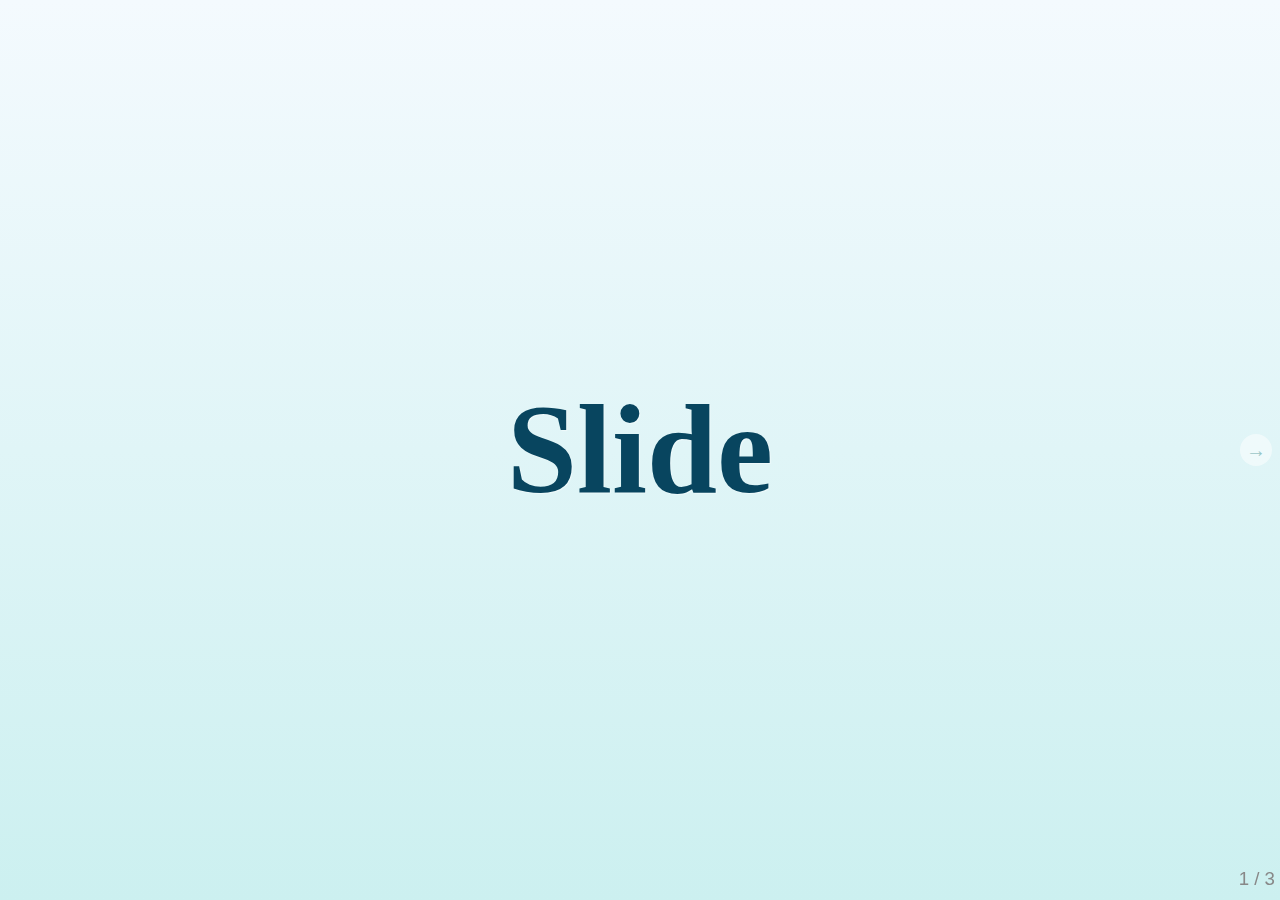
<file: drupalcamp-mtl-2013/resources/deck.js/boilerplate.html>
<!DOCTYPE html>
<html>
<head>
	<meta charset="utf-8">
	<meta http-equiv="X-UA-Compatible" content="IE=edge,chrome=1">
	<meta name="viewport" content="width=1024, user-scalable=no">

	<title>Your deck.js Presentation</title>
	
	<!-- Required stylesheet -->
	<link rel="stylesheet" href="core/deck.core.css">
	
	<!-- Extension CSS files go here. Remove or add as needed. -->
	<link rel="stylesheet" href="extensions/goto/deck.goto.css">
	<link rel="stylesheet" href="extensions/menu/deck.menu.css">
	<link rel="stylesheet" href="extensions/navigation/deck.navigation.css">
	<link rel="stylesheet" href="extensions/status/deck.status.css">
	<link rel="stylesheet" href="extensions/hash/deck.hash.css">
	<link rel="stylesheet" href="extensions/scale/deck.scale.css">

	<!-- Style theme. More available in /themes/style/ or create your own. -->
	<link rel="stylesheet" href="themes/style/web-2.0.css">
	
	<!-- Transition theme. More available in /themes/transition/ or create your own. -->
	<link rel="stylesheet" href="themes/transition/horizontal-slide.css">
	
	<!-- Required Modernizr file -->
	<script src="modernizr.custom.js"></script>
</head>
<body class="deck-container">

<!-- Begin slides. Just make elements with a class of slide. -->

<section class="slide">
	<h1>Slide</h1>
</section>

<section class="slide">
	<h1>Content</h1>
</section>

<section class="slide">
	<h1>Here</h1>
</section>

<!-- End slides. -->


<!-- Begin extension snippets. Add or remove as needed. -->

<!-- deck.navigation snippet -->
<a href="#" class="deck-prev-link" title="Previous">&#8592;</a>
<a href="#" class="deck-next-link" title="Next">&#8594;</a>

<!-- deck.status snippet -->
<p class="deck-status">
	<span class="deck-status-current"></span>
	/
	<span class="deck-status-total"></span>
</p>

<!-- deck.goto snippet -->
<form action="." method="get" class="goto-form">
	<label for="goto-slide">Go to slide:</label>
	<input type="text" name="slidenum" id="goto-slide" list="goto-datalist">
	<datalist id="goto-datalist"></datalist>
	<input type="submit" value="Go">
</form>

<!-- deck.hash snippet -->
<a href="." title="Permalink to this slide" class="deck-permalink">#</a>

<!-- End extension snippets. -->


<!-- Required JS files. -->
<script src="jquery-1.7.2.min.js"></script>
<script src="core/deck.core.js"></script>

<!-- Extension JS files. Add or remove as needed. -->
<script src="core/deck.core.js"></script>
<script src="extensions/hash/deck.hash.js"></script>
<script src="extensions/menu/deck.menu.js"></script>
<script src="extensions/goto/deck.goto.js"></script>
<script src="extensions/status/deck.status.js"></script>
<script src="extensions/navigation/deck.navigation.js"></script>
<script src="extensions/scale/deck.scale.js"></script>

<!-- Initialize the deck. You can put this in an external file if desired. -->
<script>
	$(function() {
		$.deck('.slide');
	});
</script>
</body>
</html>
</file>
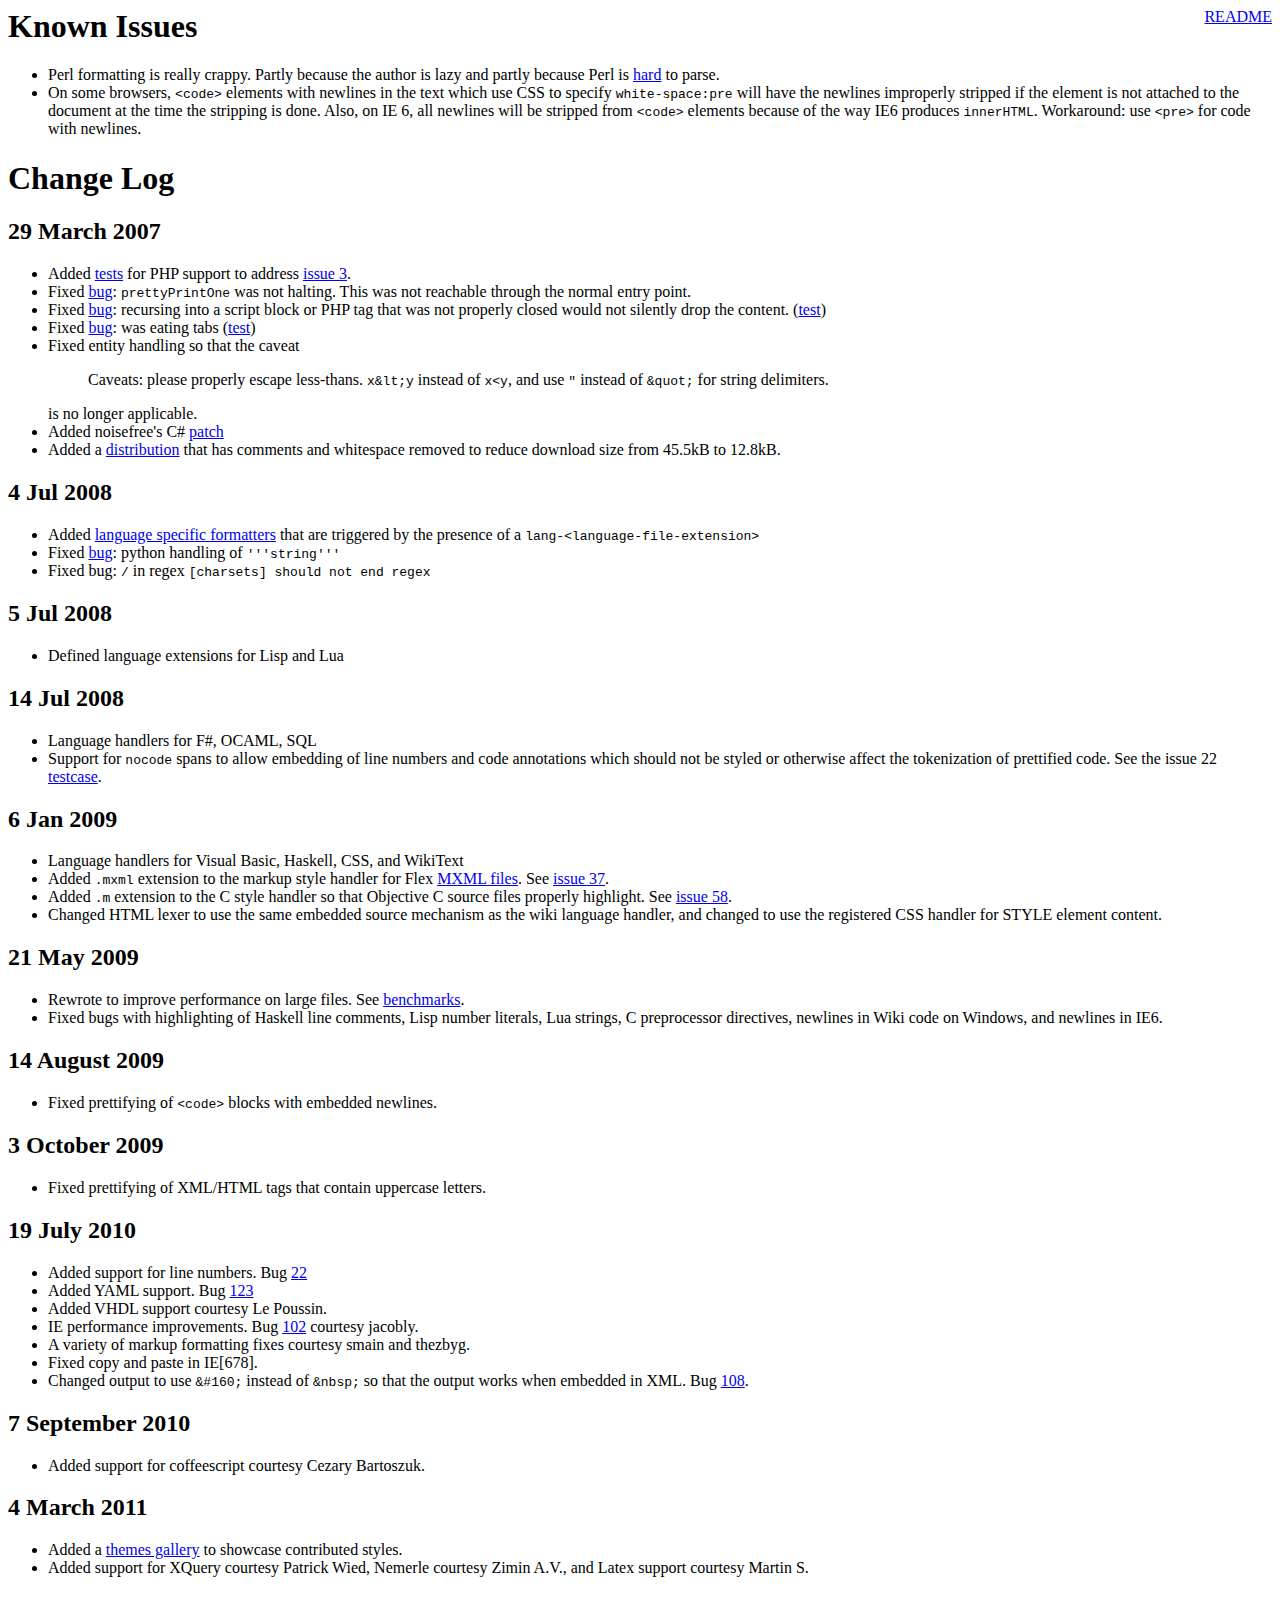
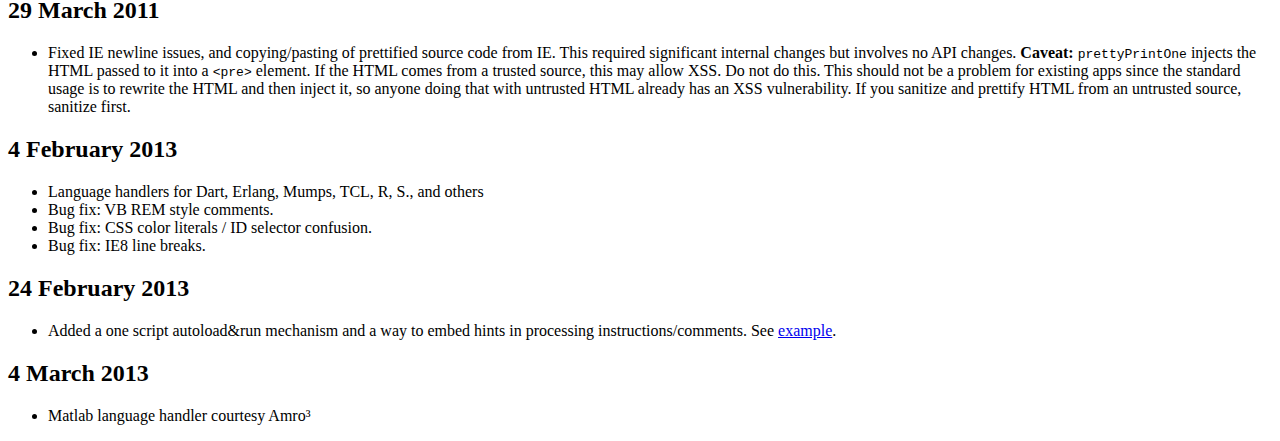
<file: drupalcamp-mtl-2013/resources/google-code-prettify/CHANGES.html>
<html>
  <head>
    <meta http-equiv="Content-Type" content="text/html; charset=UTF-8">
    <title>Change Log</title>
  </head>
  <body bgcolor="white">
    <a style="float:right" href="README.html">README</a>

    <h1>Known Issues</h1>
    <ul>
      <li>Perl formatting is really crappy.  Partly because the author is lazy and
      partly because Perl is
      <a href="http://www.perlmonks.org/?node_id=663393">hard</a> to parse.
      <li>On some browsers, <code>&lt;code&gt;</code> elements with newlines in the text
      which use CSS to specify <code>white-space:pre</code> will have the newlines
      improperly stripped if the element is not attached to the document at the time
      the stripping is done.  Also, on IE 6, all newlines will be stripped from
      <code>&lt;code&gt;</code> elements because of the way IE6 produces
      <code>innerHTML</code>.  Workaround: use <code>&lt;pre&gt;</code> for code with
      newlines.
    </ul>

    <h1>Change Log</h1>
    <h2>29 March 2007</h2>
    <ul>
      <li>Added <a href="tests/prettify_test.html#PHP">tests</a> for PHP support
        to address
      <a href="http://code.google.com/p/google-code-prettify/issues/detail?id=3"
       >issue 3</a>.
      <li>Fixed
      <a href="http://code.google.com/p/google-code-prettify/issues/detail?id=6"
       >bug</a>: <code>prettyPrintOne</code> was not halting.  This was not
        reachable through the normal entry point.
      <li>Fixed
      <a href="http://code.google.com/p/google-code-prettify/issues/detail?id=4"
       >bug</a>: recursing into a script block or PHP tag that was not properly
        closed would not silently drop the content.
        (<a href="tests/prettify_test.html#issue4">test</a>)
      <li>Fixed
      <a href="http://code.google.com/p/google-code-prettify/issues/detail?id=8"
       >bug</a>: was eating tabs
        (<a href="tests/prettify_test.html#issue8">test</a>)
      <li>Fixed entity handling so that the caveat
        <blockquote>
          <p>Caveats: please properly escape less-thans.  <tt>x&amp;lt;y</tt>
          instead of <tt>x&lt;y</tt>, and use <tt>&quot;</tt> instead of
          <tt>&amp;quot;</tt> for string delimiters.</p>
        </blockquote>
        is no longer applicable.
      <li>Added noisefree's C#
      <a href="http://code.google.com/p/google-code-prettify/issues/detail?id=4"
       >patch</a>
      <li>Added a <a href="http://google-code-prettify.googlecode.com/files/prettify-small.zip">distribution</a> that has comments and
        whitespace removed to reduce download size from 45.5kB to 12.8kB.
    </ul>
    <h2>4 Jul 2008</h2>
    <ul>
      <li>Added <a href="http://code.google.com/p/google-code-prettify/issues/detail?id=17">language specific formatters</a> that are triggered by the presence
      of a <code>lang-&lt;language-file-extension&gt;</code></li>
      <li>Fixed <a href="http://code.google.com/p/google-code-prettify/issues/detail?id=29">bug</a>: python handling of <code>'''string'''</code>
      <li>Fixed bug: <code>/</code> in regex <code>[charsets] should not end regex</code>
    </ul>
    <h2>5 Jul 2008</h2>
    <ul>
      <li>Defined language extensions for Lisp and Lua</code>
    </ul>
    <h2>14 Jul 2008</h2>
    <ul>
      <li>Language handlers for F#, OCAML, SQL</code>
      <li>Support for <code>nocode</code> spans to allow embedding of line
      numbers and code annotations which should not be styled or otherwise
      affect the tokenization of prettified code.
      See the issue 22
      <a href="tests/prettify_test.html#issue22">testcase</a>.</code>
    </ul>
    <h2>6 Jan 2009</h2>
    <ul>
      <li>Language handlers for Visual Basic, Haskell, CSS, and WikiText</li>
      <li>Added <tt>.mxml</tt> extension to the markup style handler for
        Flex <a href="http://en.wikipedia.org/wiki/MXML">MXML files</a>.  See
        <a
        href="http://code.google.com/p/google-code-prettify/issues/detail?id=37"
        >issue 37</a>.
      <li>Added <tt>.m</tt> extension to the C style handler so that Objective
        C source files properly highlight.  See
        <a
        href="http://code.google.com/p/google-code-prettify/issues/detail?id=58"
       >issue 58</a>.
      <li>Changed HTML lexer to use the same embedded source mechanism as the
        wiki language handler, and changed to use the registered
        CSS handler for STYLE element content.
    </ul>
    <h2>21 May 2009</h2>
    <ul>
      <li>Rewrote to improve performance on large files.
        See <a href="http://mikesamuel.blogspot.com/2009/05/efficient-parsing-in-javascript.html">benchmarks</a>.</li>
      <li>Fixed bugs with highlighting of Haskell line comments, Lisp
        number literals, Lua strings, C preprocessor directives,
        newlines in Wiki code on Windows, and newlines in IE6.</li>
    </ul>
    <h2>14 August 2009</h2>
    <ul>
      <li>Fixed prettifying of <code>&lt;code&gt;</code> blocks with embedded newlines.
    </ul>
    <h2>3 October 2009</h2>
    <ul>
      <li>Fixed prettifying of XML/HTML tags that contain uppercase letters.
    </ul>
    <h2>19 July 2010</h2>
    <ul>
      <li>Added support for line numbers.  Bug
        <a href="http://code.google.com/p/google-code-prettify/issues/detail?id=22"
         >22</a></li>
      <li>Added YAML support.  Bug
        <a href="http://code.google.com/p/google-code-prettify/issues/detail?id=123"
         >123</a></li>
      <li>Added VHDL support courtesy Le Poussin.</li>
      <li>IE performance improvements.  Bug
        <a href="http://code.google.com/p/google-code-prettify/issues/detail?id=102"
         >102</a> courtesy jacobly.</li>
      <li>A variety of markup formatting fixes courtesy smain and thezbyg.</li>
      <li>Fixed copy and paste in IE[678].
      <li>Changed output to use <code>&amp;#160;</code> instead of
        <code>&amp;nbsp;</code> so that the output works when embedded in XML.
        Bug
        <a href="http://code.google.com/p/google-code-prettify/issues/detail?id=108"
         >108</a>.</li>
    </ul>
    <h2>7 September 2010</h2>
    <ul>
      <li>Added support for coffeescript courtesy Cezary Bartoszuk.</li>
    </ul>
    <h2>4 March 2011</h2>
    <ul>
      <li>Added a <a href="http://google-code-prettify.googlecode.com/svn/trunk/styles/index.html">themes
      gallery</a> to showcase contributed styles.</li>
      <li>Added support for XQuery courtesy Patrick Wied, Nemerle
      courtesy Zimin A.V., and Latex support courtesy Martin S.</li>
    </ul>
    <h2>29 March 2011</h2>
    <ul>
      <li>Fixed IE newline issues, and copying/pasting of prettified
      source code from IE.  This required significant internal changes
      but involves no API changes.
      <b>Caveat:</b> <code>prettyPrintOne</code> injects the HTML
      passed to it into a <code>&lt;pre&gt;</code> element.
      If the HTML comes from a trusted source, this may allow XSS.
      Do not do this.  This should not be a problem for existing apps
      since the standard usage is to rewrite the HTML and then inject
      it, so anyone doing that with untrusted HTML already has an XSS
      vulnerability.  If you sanitize and prettify HTML from an
      untrusted source, sanitize first.
    </ul>
    <h2>4 February 2013</h2>
    <ul>
      <li>Language handlers for Dart, Erlang, Mumps, TCL, R, S., and others</li>
      <li>Bug fix: VB REM style comments.</li>
      <li>Bug fix: CSS color literals / ID selector confusion.</li>
      <li>Bug fix: IE8 line breaks.</li>
    </ul>
    <h2>24 February 2013</h2>
    <ul>
      <li>Added a one script autoload&amp;run mechanism and a way to
          embed hints in processing instructions/comments.
          See <a href="examples/quine.html">example</a>.
    </ul>
    <h2>4 March 2013</h2>
    <ul>
      <li>Matlab language handler courtesy Amro&#xb3;</li>
    </ul>
  </body>
</html>
</file>
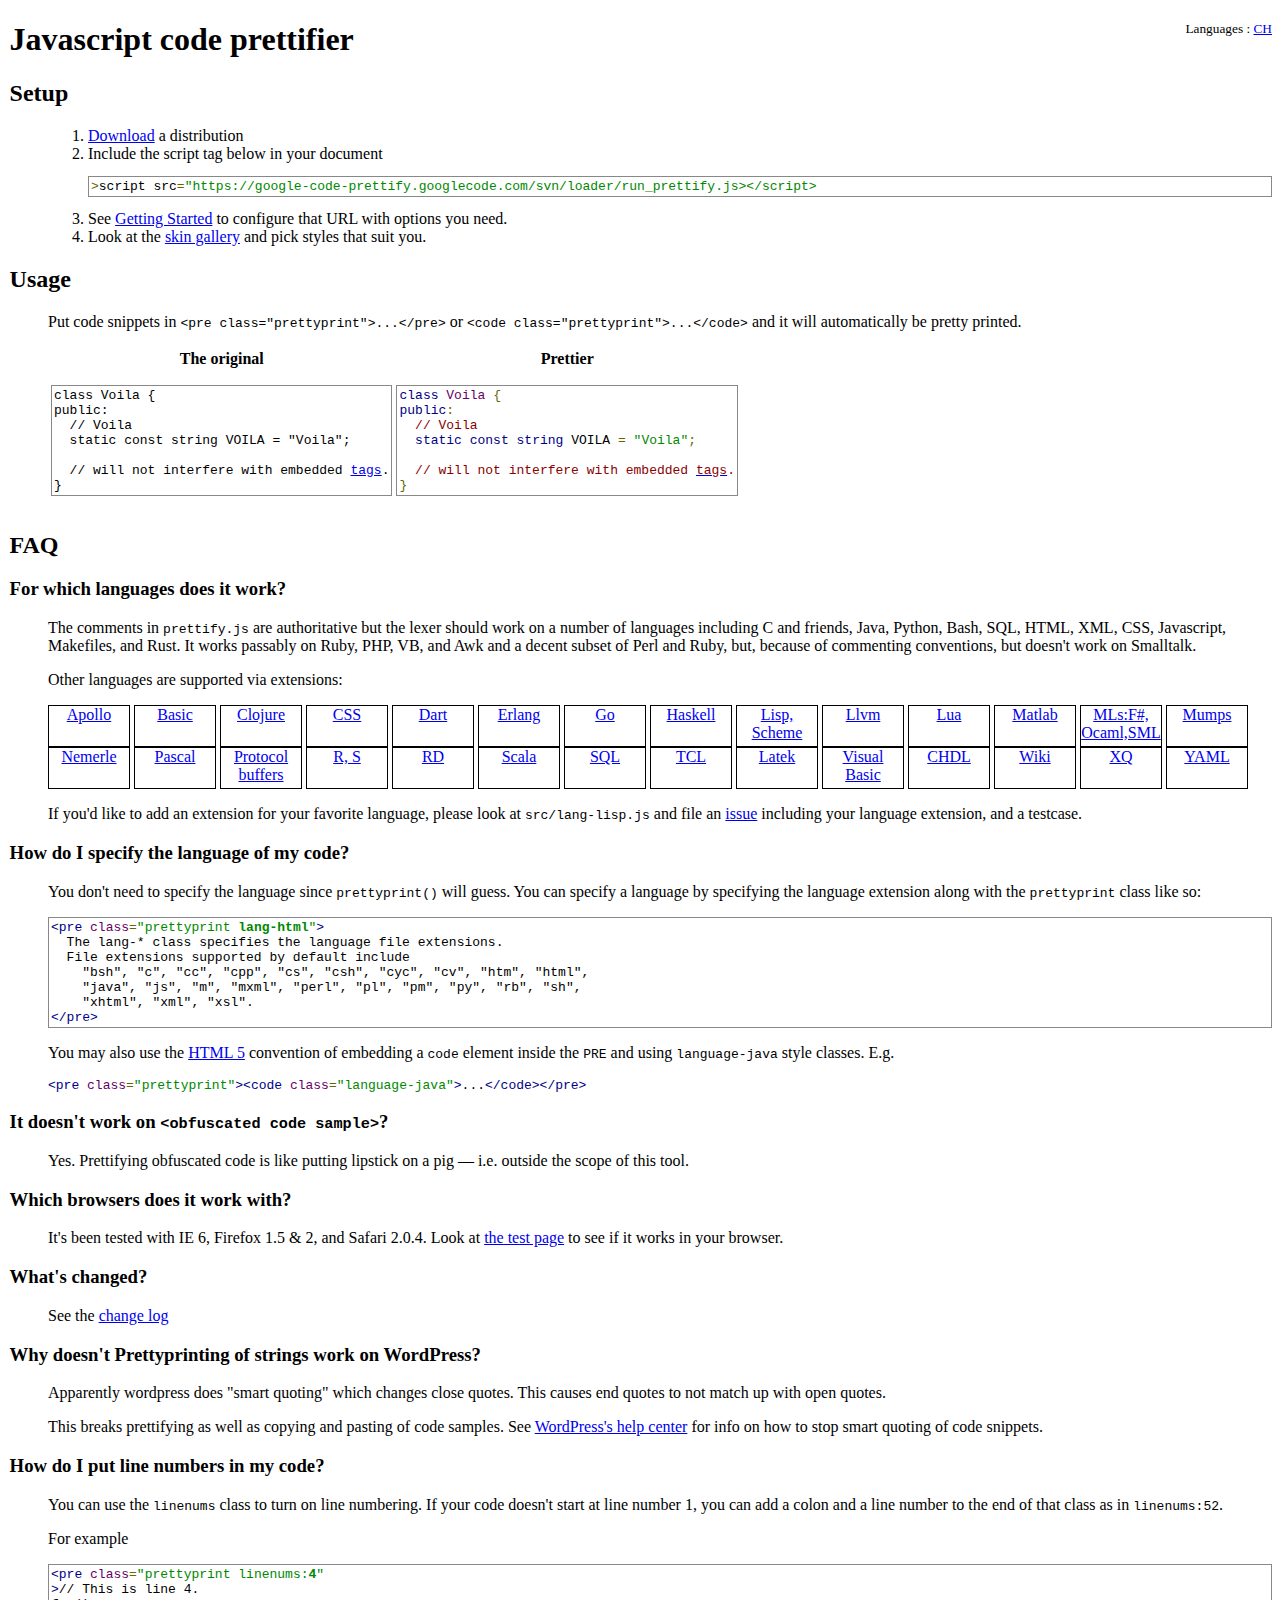
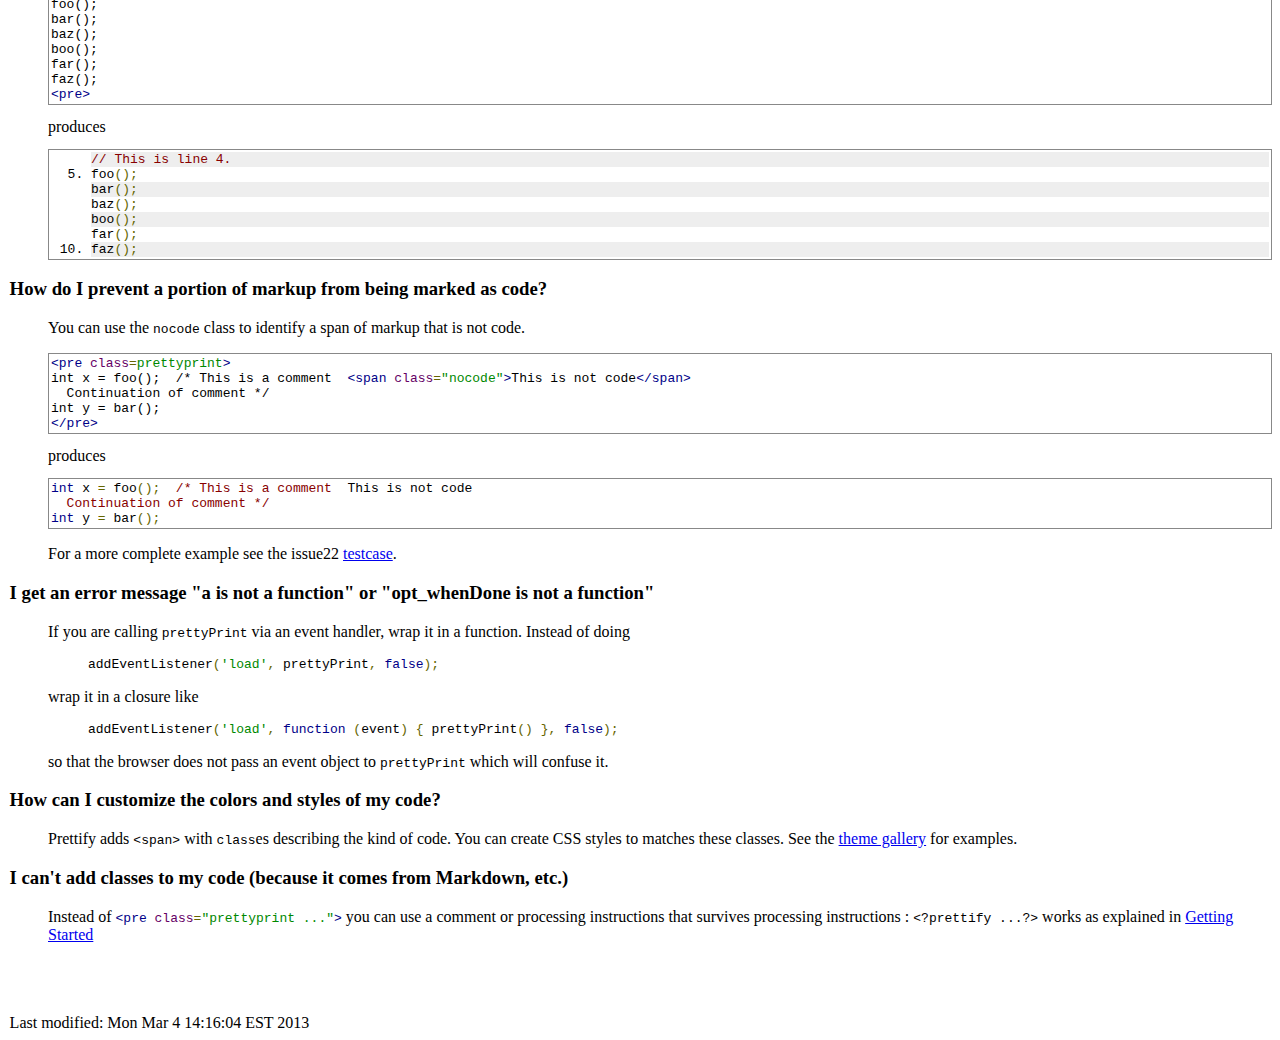
<file: drupalcamp-mtl-2013/resources/google-code-prettify/README.html>
<!DOCTYPE html PUBLIC "-//W3C//DTD XHTML 1.0 Transitional//EN"
 "http://www.w3.org/TR/xhtml1/DTD/xhtml1-transitional.dtd">

<html>
  <head>
    <title>Javascript code prettifier</title>

    <link href="src/prettify.css" type="text/css" rel="stylesheet" />

    <script src="src/prettify.js" type="text/javascript"></script>

    <style type="text/css">
      body { margin-left: .5in }
      h1, h2, h3, h4, .footer { margin-left: -.4in; }
      a.Extension { display: inline-block; width: 5em; height:2.5em; border: 1px solid black; vertical-align: top; text-align: center }
    </style>
  </head>

  <body onload="prettyPrint()" bgcolor="white">
    <small style="float: right">Languages : <a href="README-zh-Hans.html">CH</a></small>
    <h1>Javascript code prettifier</h1>

    <h2>Setup</h2>
    <ol>
      <li><a href="http://code.google.com/p/google-code-prettify/downloads/list">Download</a> a distribution
      <li>Include the script tag below in your document
        <pre class="prettyprint">
&gt;script src="https://google-code-prettify.googlecode.com/svn/loader/run_prettify.js&gt;&lt;/script&gt;</pre>
      <li>See <a href="http://code.google.com/p/google-code-prettify/wiki/GettingStarted">Getting Started</a> to configure that URL with options you need.</a>
      <li>Look at the <a href="http://google-code-prettify.googlecode.com/svn/trunk/styles/index.html">skin gallery</a> and pick styles that suit you.</li>
    </ol>

    <h2>Usage</h2>
    <p>Put code snippets in
    <tt>&lt;pre class="prettyprint"&gt;...&lt;/pre&gt;</tt>
    or <tt>&lt;code class="prettyprint"&gt;...&lt;/code&gt;</tt>
    and it will automatically be pretty printed.

    <table summary="code examples">
      <tr>
        <th>The original
        <th>Prettier
      <tr>
        <td><pre style="border: 1px solid #888;padding: 2px"
             ><a name="voila1"></a>class Voila {
public:
  // Voila
  static const string VOILA = "Voila";

  // will not interfere with embedded <a href="#voila1">tags</a>.
}</pre>

        <td><pre class="prettyprint"><a name="voila2"></a>class Voila {
public:
  // Voila
  static const string VOILA = "Voila";

  // will not interfere with embedded <a href="#voila2">tags</a>.
}</pre>
    </table>

    <h2>FAQ</h2>
    <h3 id="langs">For which languages does it work?</h3>
    <p>The comments in <tt>prettify.js</tt> are authoritative but the lexer
    should work on a number of languages including C and friends,
    Java, Python, Bash, SQL, HTML, XML, CSS, Javascript, Makefiles,
    and Rust.
    It works passably on Ruby, PHP, VB, and Awk and a decent subset of Perl
    and Ruby, but, because of commenting conventions, but doesn't work on
    Smalltalk.</p>

    <p>Other languages are supported via extensions:
    <div>
      <a class="Extension" href="http://code.google.com/p/google-code-prettify/source/browse/trunk/src/lang-apollo.js">Apollo</a>
      <a class="Extension" href="http://code.google.com/p/google-code-prettify/source/browse/trunk/src/lang-basic.js">Basic</a>
      <a class="Extension" href="http://code.google.com/p/google-code-prettify/source/browse/trunk/src/lang-clj.js">Clojure</a>
      <a class="Extension" href="http://code.google.com/p/google-code-prettify/source/browse/trunk/src/lang-css.js">CSS</a>
      <a class="Extension" href="http://code.google.com/p/google-code-prettify/source/browse/trunk/src/lang-dart.js">Dart</a>
      <a class="Extension" href="http://code.google.com/p/google-code-prettify/source/browse/trunk/src/lang-erlang.js">Erlang</a>
      <a class="Extension" href="http://code.google.com/p/google-code-prettify/source/browse/trunk/src/lang-go.js">Go</a>
      <a class="Extension" href="http://code.google.com/p/google-code-prettify/source/browse/trunk/src/lang-hs.js">Haskell</a>
      <a class="Extension" href="http://code.google.com/p/google-code-prettify/source/browse/trunk/src/lang-lisp.js">Lisp, Scheme</a>
      <a class="Extension" href="http://code.google.com/p/google-code-prettify/source/browse/trunk/src/lang-llvm.js">Llvm</a>
      <a class="Extension" href="http://code.google.com/p/google-code-prettify/source/browse/trunk/src/lang-lua.js">Lua</a>
      <a class="Extension" href="http://code.google.com/p/google-code-prettify/source/browse/trunk/src/lang-matlab.js">Matlab</a>
      <a class="Extension" href="http://code.google.com/p/google-code-prettify/source/browse/trunk/src/lang-ml.js">MLs:F#, Ocaml,SML</a>
      <a class="Extension" href="http://code.google.com/p/google-code-prettify/source/browse/trunk/src/lang-mumps.js">Mumps</a>
      <a class="Extension" href="http://code.google.com/p/google-code-prettify/source/browse/trunk/src/lang-n.js">Nemerle</a>
      <a class="Extension" href="http://code.google.com/p/google-code-prettify/source/browse/trunk/src/lang-pascal.js">Pascal</a>
      <a class="Extension" href="http://code.google.com/p/google-code-prettify/source/browse/trunk/src/lang-proto.js">Protocol buffers</a>
      <a class="Extension" href="http://code.google.com/p/google-code-prettify/source/browse/trunk/src/lang-r.js">R, S</a>
      <a class="Extension" href="http://code.google.com/p/google-code-prettify/source/browse/trunk/src/lang-rd.js">RD</a>
      <a class="Extension" href="http://code.google.com/p/google-code-prettify/source/browse/trunk/src/lang-scala.js">Scala</a>
      <a class="Extension" href="http://code.google.com/p/google-code-prettify/source/browse/trunk/src/lang-sql.js">SQL</a>
      <a class="Extension" href="http://code.google.com/p/google-code-prettify/source/browse/trunk/src/lang-tcl.js">TCL</a>
      <a class="Extension" href="http://code.google.com/p/google-code-prettify/source/browse/trunk/src/lang-tex.js">Latek</a>
      <a class="Extension" href="http://code.google.com/p/google-code-prettify/source/browse/trunk/src/lang-vb.js">Visual Basic</a>
      <a class="Extension" href="http://code.google.com/p/google-code-prettify/source/browse/trunk/src/lang-vhdl.js">CHDL</a>
      <a class="Extension" href="http://code.google.com/p/google-code-prettify/source/browse/trunk/src/lang-wiki.js">Wiki</a>
      <a class="Extension" href="http://code.google.com/p/google-code-prettify/source/browse/trunk/src/lang-xq.js">XQ</a>
      <a class="Extension" href="http://code.google.com/p/google-code-prettify/source/browse/trunk/src/lang-yaml.js">YAML</a>
    </div>

    <p>If you'd like to add an extension for your favorite language, please
    look at <tt>src/lang-lisp.js</tt> and file an
    <a href="http://code.google.com/p/google-code-prettify/issues/list"
     >issue</a> including your language extension, and a testcase.</p>

    <h3>How do I specify the language of my code?</h3>
    <p>You don't need to specify the language since <code>prettyprint()</code>
    will guess.  You can specify a language by specifying the language extension
    along with the <code>prettyprint</code> class like so:</p>
    <pre class="prettyprint lang-html"
>&lt;pre class=&quot;prettyprint <b>lang-html</b>&quot;&gt;
  The lang-* class specifies the language file extensions.
  File extensions supported by default include
    "bsh", "c", "cc", "cpp", "cs", "csh", "cyc", "cv", "htm", "html",
    "java", "js", "m", "mxml", "perl", "pl", "pm", "py", "rb", "sh",
    "xhtml", "xml", "xsl".
&lt;/pre&gt;</pre>

    <p>You may also use the
    <a href="http://dev.w3.org/html5/spec-author-view/the-code-element.html#the-code-element"
     >HTML 5</a> convention of embedding a <tt>code</tt> element inside the
    <code>PRE</code> and using <code>language-java</code> style classes.
    E.g. <xmp class="prettyprint"><pre class="prettyprint"><code class="language-java">...</code></pre></xmp>

    <h3>It doesn't work on <tt>&lt;obfuscated code sample&gt;</tt>?</h3>
    <p>Yes.  Prettifying obfuscated code is like putting lipstick on a pig
    &mdash; i.e. outside the scope of this tool.</p>

    <h3>Which browsers does it work with?</h3>
    <p>It's been tested with IE 6, Firefox 1.5 &amp; 2, and Safari 2.0.4.
    Look at <a href="tests/prettify_test.html">the test page</a> to see if it
    works in your browser.</p>

    <h3>What's changed?</h3>
    <p>See the <a href="CHANGES.html">change log</a></p>

    <h3>Why doesn't Prettyprinting of strings work on WordPress?</h3>
    <p>Apparently wordpress does "smart quoting" which changes close quotes.
    This causes end quotes to not match up with open quotes.
    <p>This breaks prettifying as well as copying and pasting of code samples.
    See
    <a href="http://wordpress.org/support/topic/125038"
    >WordPress's help center</a> for info on how to stop smart quoting of code
    snippets.</p>

    <h3 id="linenums">How do I put line numbers in my code?</h3>
    <p>You can use the <code>linenums</code> class to turn on line
    numbering.  If your code doesn't start at line number 1, you can
    add a colon and a line number to the end of that class as in
    <code>linenums:52</code>.

    <p>For example
<pre class="prettyprint">&lt;pre class="prettyprint linenums:<b>4</b>"
&gt;// This is line 4.
foo();
bar();
baz();
boo();
far();
faz();
&lt;pre&gt;</pre>
    produces
<pre class="prettyprint linenums:4"
>// This is line 4.
foo();
bar();
baz();
boo();
far();
faz();
</pre>

    <h3>How do I prevent a portion of markup from being marked as code?</h3>
    <p>You can use the <code>nocode</code> class to identify a span of markup
    that is not code.
<pre class="prettyprint">&lt;pre class=prettyprint&gt;
int x = foo();  /* This is a comment  &lt;span class="nocode"&gt;This is not code&lt;/span&gt;
  Continuation of comment */
int y = bar();
&lt;/pre&gt;</pre>
produces
<pre class="prettyprint">
int x = foo();  /* This is a comment  <span class="nocode">This is not code</span>
  Continuation of comment */
int y = bar();
</pre>

    <p>For a more complete example see the issue22
    <a href="tests/prettify_test.html#issue22">testcase</a>.</p>

    <h3>I get an error message "a is not a function" or "opt_whenDone is not a function"</h3>
    <p>If you are calling <code>prettyPrint</code> via an event handler, wrap it in a function.
    Instead of doing
    <blockquote>
      <code class="prettyprint lang-js"
       >addEventListener('load', prettyPrint, false);</code>
    </blockquote>
    wrap it in a closure like
    <blockquote>
      <code class="prettyprint lang-js"
       >addEventListener('load', function (event) { prettyPrint() }, false);</code>
    </blockquote>
    so that the browser does not pass an event object to <code>prettyPrint</code> which
    will confuse it.

    <h3>How can I customize the colors and styles of my code?</h3>
    <p>
    Prettify adds <code>&lt;span&gt;</code> with <code>class</code>es describing
    the kind of code.  You can create CSS styles to matches these
    classes.
    See the
    <a href="http://google-code-prettify.googlecode.com/svn/trunk/styles/index.html">
    theme gallery</a> for examples.
    </p>

    <h3>I can't add classes to my code (because it comes from Markdown, etc.)</h3>
    <p>
    Instead of <code class="prettyprint">&lt;pre class="prettyprint ..."&gt;</code> you can use a
    comment or processing instructions that survives processing instructions :
    <code>&lt;?prettify ...?&gt;</code> works as explained in 
    <a href="http://code.google.com/p/google-code-prettify/wiki/GettingStarted">Getting Started</a></p>

    <br><br><br>

    <div class="footer">
<!-- Created: Tue Oct  3 17:51:56 PDT 2006 -->
<!-- hhmts start -->Last modified: Mon Mar  4 14:16:04 EST 2013 <!-- hhmts end -->
    </div>
  </body>
</html>
</file>
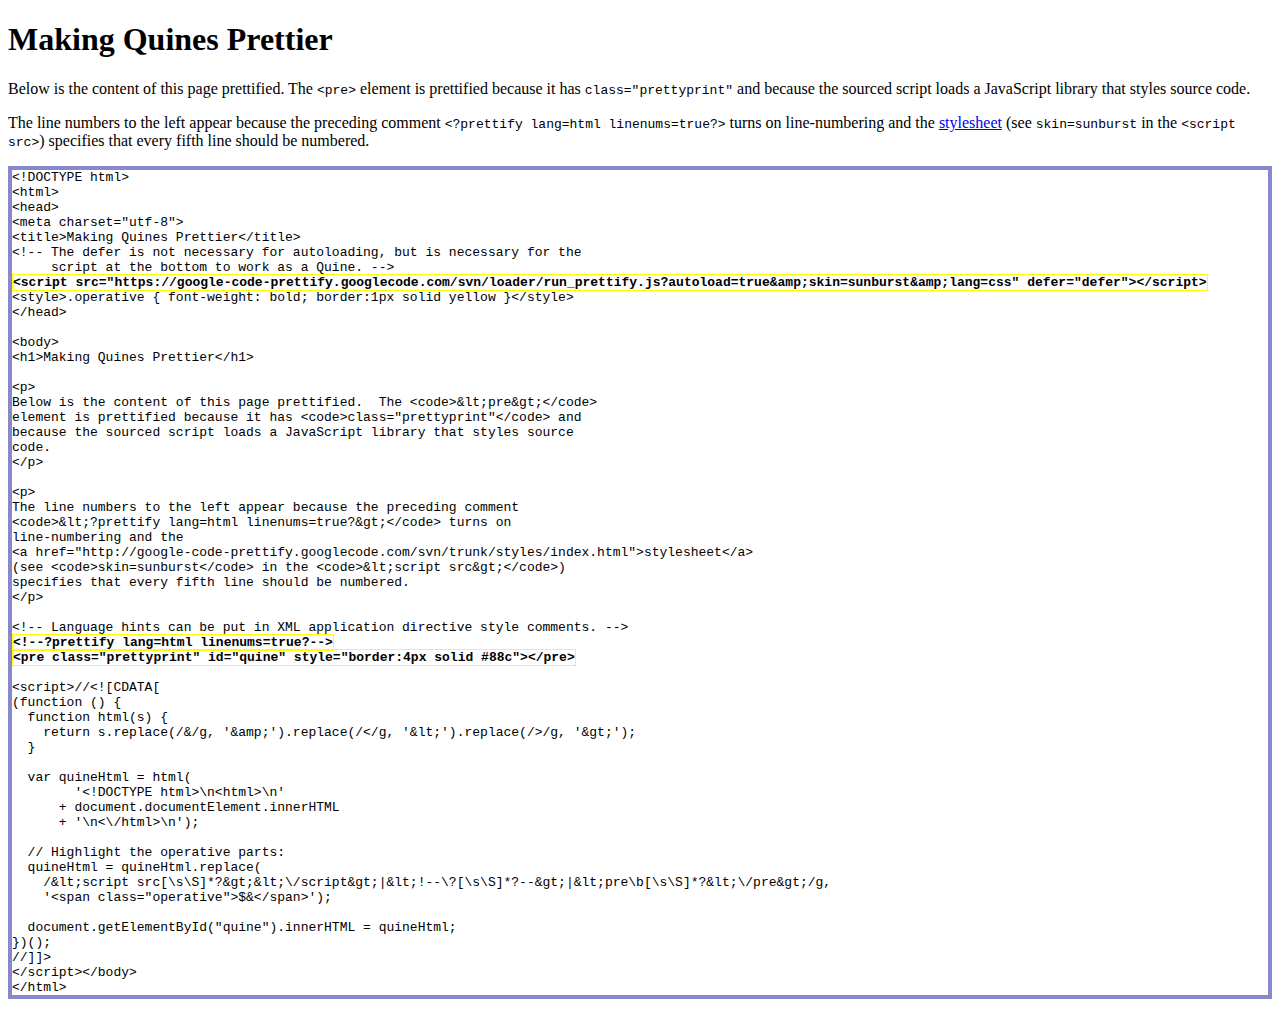
<file: drupalcamp-mtl-2013/resources/google-code-prettify/examples/quine.html>
<!DOCTYPE html>
<html>
<head>
<meta charset="utf-8" />
<title>Making Quines Prettier</title>
<!-- The defer is not necessary for autoloading, but is necessary for the
     script at the bottom to work as a Quine. -->
<script src="https://google-code-prettify.googlecode.com/svn/loader/run_prettify.js?autoload=true&amp;skin=sunburst&amp;lang=css" defer="defer"></script>
<style>.operative { font-weight: bold; border:1px solid yellow }</style>
</head>

<body>
<h1>Making Quines Prettier</h1>

<p>
Below is the content of this page prettified.  The <code>&lt;pre&gt;</code>
element is prettified because it has <code>class="prettyprint"</code> and
because the sourced script loads a JavaScript library that styles source
code.
</p>

<p>
The line numbers to the left appear because the preceding comment
<code>&lt;?prettify lang=html linenums=true?&gt;</code> turns on
line-numbering and the
<a href="http://google-code-prettify.googlecode.com/svn/trunk/styles/index.html">stylesheet</a>
(see <code>skin=sunburst</code> in the <code>&lt;script src&gt;</code>)
specifies that every fifth line should be numbered.
</p>

<!-- Language hints can be put in XML application directive style comments. -->
<?prettify lang=html linenums=true?>
<pre class="prettyprint" id="quine" style="border:4px solid #88c"></pre>

<script>//<![CDATA[
(function () {
  function html(s) {
    return s.replace(/&/g, '&amp;').replace(/</g, '&lt;').replace(/>/g, '&gt;');
  }

  var quineHtml = html(
        '<!DOCTYPE html>\n<html>\n'
      + document.documentElement.innerHTML 
      + '\n<\/html>\n');

  // Highlight the operative parts:
  quineHtml = quineHtml.replace(
    /&lt;script src[\s\S]*?&gt;&lt;\/script&gt;|&lt;!--\?[\s\S]*?--&gt;|&lt;pre\b[\s\S]*?&lt;\/pre&gt;/g,
    '<span class="operative">$&</span>');

  document.getElementById("quine").innerHTML = quineHtml;
})();
//]]>
</script></body>
</html>
</file>
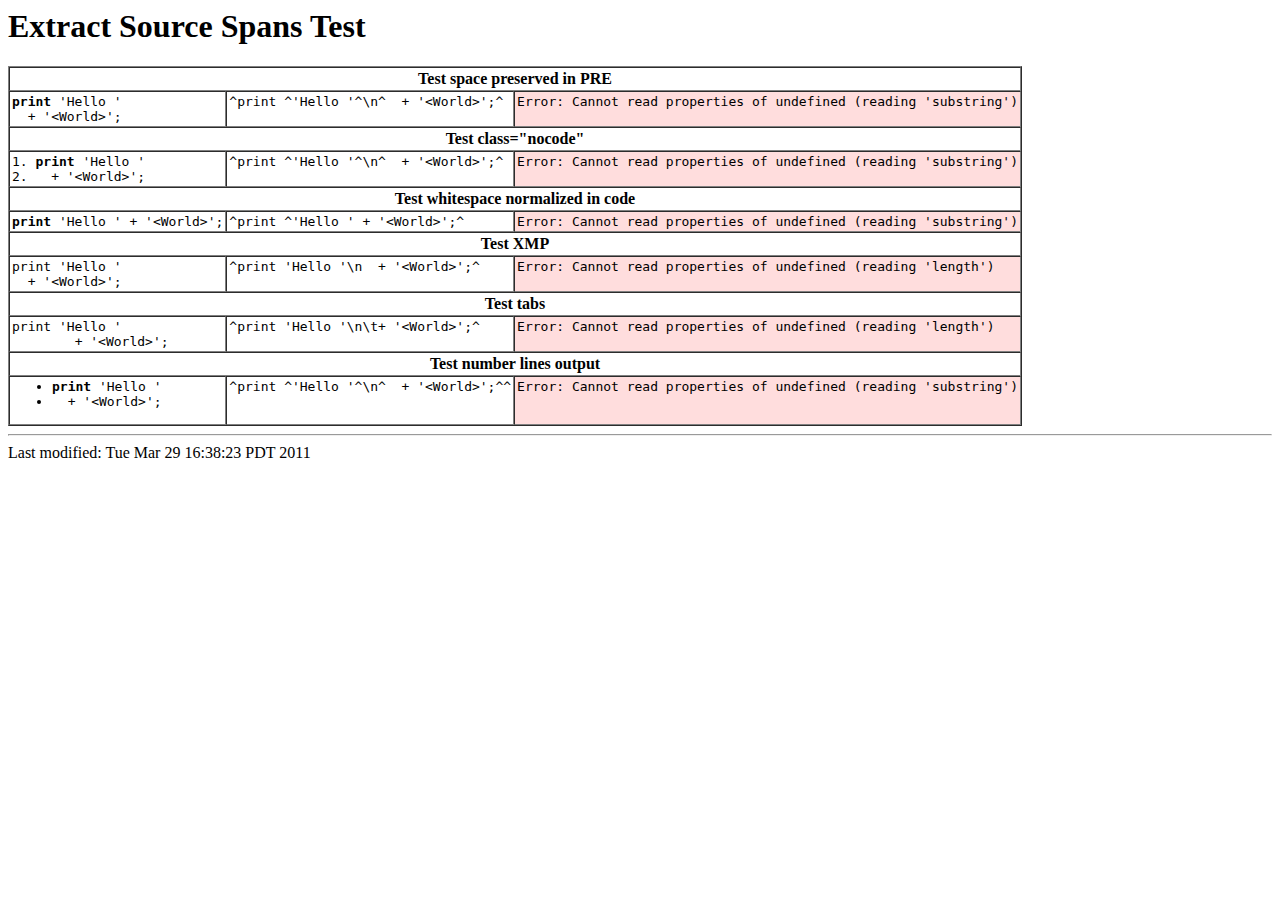
<file: drupalcamp-mtl-2013/resources/google-code-prettify/js-modules/extractSourceSpans_test.html>
<!DOCTYPE HTML PUBLIC "-//IETF//DTD HTML//EN">
<html> <head>
<title>Extract Source Spans Test</title>
<script src="extractSourceSpans.js"></script>
<script src="http://github.com/douglascrockford/JSON-js/raw/master/json2.js"></script>
<style>
.ok { background: #dfd }
.error, .failure { background: #fdd }
td { font-family: monospace }
.actual { white-space: pre }
tr { vertical-align: top }
.break { padding-left: 2px; border-right-style: dotted !important }
.odd, .even { border-style: solid; border-width: 1px }
.even { background: #fff; border-color: #888 }
.odd { background: #ddd; border-color: #000 }
</style>
</head>

<body>
<h1>Extract Source Spans Test</h1>

<table border=1 cellpadding=2 cellspacing=0>
  <tr><th colspan=3>Test space preserved in PRE</th></tr>
  <tr>
    <td><pre class="testinput"><b>print </b>'Hello '<br>  + '&lt;World&gt;';</pre></td>
    <td class="golden"><pre>^print ^'Hello '^\n^  + '&lt;World&gt;';^</pre></td>
  </tr>
  <tr><th colspan=3>Test class="nocode"</th></tr>
  <tr>
    <td><pre class="testinput"><span class=nocode>1. </span><b>print </b>'Hello '<br><span class=nocode>2. </span>  + '&lt;World&gt;';</pre></td>
    <td class="golden"><pre>^print ^'Hello '^\n^  + '&lt;World&gt;';^</pre></td>
  </tr>
  <tr><th colspan=3>Test whitespace normalized in code</th></tr>
  <tr>
    <td><code class="testinput"><b>print </b>'Hello '
  + '&lt;World&gt;';</pre></td>
    <td class="golden"><pre>^print ^'Hello ' + '&lt;World&gt;';^</pre></td>
  </tr>
  <tr><th colspan=3>Test XMP</th></tr>
  <tr>
    <td><xmp class="testinput">print 'Hello '
  + '<World>';</xmp></td>
    <td class="golden"><pre>^print 'Hello '\n  + '&lt;World&gt;';^</pre></td>
  </tr>
  <tr><th colspan=3>Test tabs</th></tr>
  <tr>
    <td><pre class="testinput">print 'Hello '
&#9;+ '&lt;World&gt;';</pre></td>
    <td class="golden"><pre>^print 'Hello '\n\t+ '&lt;World&gt;';^</pre></td>
  </tr>
  <tr><th colspan=3>Test number lines output</th></tr>
  <tr>
    <td><pre class="testinput"><ul><li><b>print </b>'Hello '</li><li>  + '&lt;World&gt;';</pre></li></ul></td>
    <td class="golden"><pre>^print ^'Hello '^\n^  + '&lt;World&gt;';^^</pre></td>
  </tr>
</table>

<script>
if (!document.body.getElementsByClassName) {
  document.body.getElementsByClassName = function (className) {
    className = className.replace(/\s+/g, ' ').replace(/^\s*|\s*$/g, ' ');
    var results = [];
    function walk(node) {
      if (node.nodeType !== 1) { return; }
      // This test should be order-insensitive.
      if ((' ' + node.className + ' ').indexOf(className) >= 0) {
        results[results.length] = node;
      }
      for (var child = node.firstChild; child; child = child.nextSibling) {
        walk(child);
      }
    }
    walk(document.body);
    return results;
  };
}

setTimeout(function () {
  function stringify(s) {
    return JSON.stringify(s).replace(/\r/g, '\\r').replace(/\n/g, '\\n')
        .replace(/\t/g, '\\t');
  }

  var testInputs = Array.prototype.slice.call(
     document.body.getElementsByClassName('testinput'), 0);
  for (var i = 0, n = testInputs.length; i < n; ++i) {
    var testInput = testInputs[i];
    var testResult = testInput.parentNode.nextSibling;
    while (testResult.nodeType !== 1) { testResult = testResult.nextSibling; }
    var actual = document.createElement('TD');
    actual.className = 'actual';
    testResult.parentNode.appendChild(actual);
    try {
      var sourceAndSpans = extractSourceSpans(testInput);
      var source = sourceAndSpans.source;
      var actualText = '^';
      var actualHtml = '';
      var spans = sourceAndSpans.spans;
      for (var j = 0, m = spans.length; j < m; j += 2) {
        var start = spans[j], end = spans[j + 2] || source.length;
        var span = source.substring(start, end);
        actualText += span + '^';
        var spanClass = ((j & 2) ? 'odd' : 'even');
        if (spans[j + 1].nodeName === 'BR') {
          spanClass += ' break';
        }
        actualHtml += '<span class="' + spanClass+ '">'
            + span.replace(/&/g, '&amp;').replace(/</g, '&lt;') + '<\/span>';
      }
      actual.innerHTML = '<pre>' + actualHtml + '<\/pre>';
      var goldenText = testResult.innerText || testResult.textContent;
      var goldenNormalized = '"' + goldenText.replace(/(?:\r\n?|\n)$/, '') + '"';
      var actualNormalized = stringify(actualText);
      var passed = actualNormalized === goldenNormalized;
      if (!passed) {
        console.log(goldenNormalized + ' !==\n' + actualNormalized);
      }
      actual.className += passed ? ' ok' : ' failure';
    } catch (ex) {
      actual.className += ' error';
      actual.appendChild(document.createTextNode('Error: ' + (ex.message || ex)));
    }
  }
}, 0)</script>

<hr>
<address></address>
<!-- hhmts start --> Last modified: Tue Mar 29 16:38:23 PDT 2011 <!-- hhmts end -->
</body> </html>
</file>
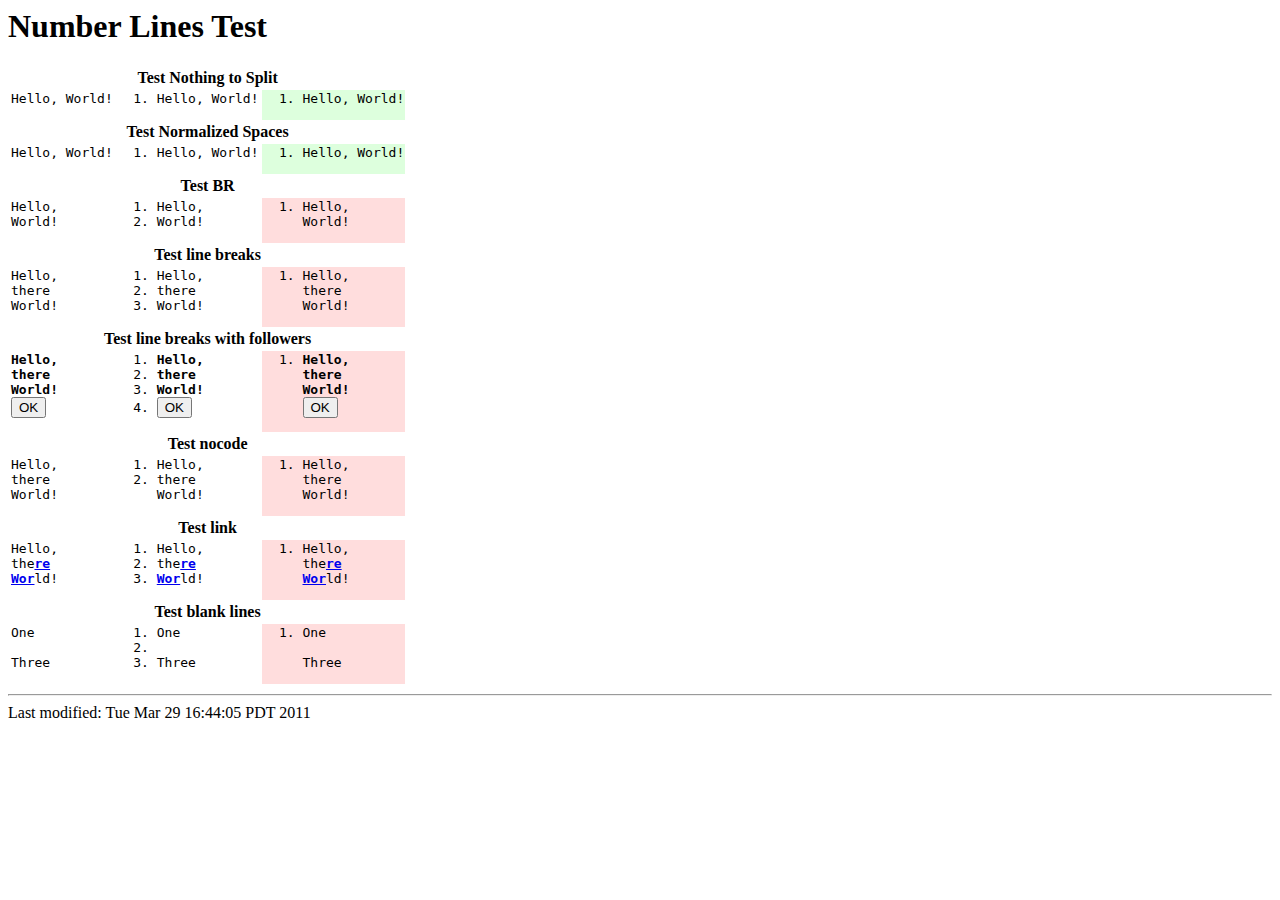
<file: drupalcamp-mtl-2013/resources/google-code-prettify/js-modules/numberLines_test.html>
<!DOCTYPE HTML PUBLIC "-//IETF//DTD HTML//EN">
<html> <head>
<title>Number Lines Test</title>
<script src="numberLines.js"></script>
<script src="http://github.com/douglascrockford/JSON-js/raw/master/json2.js"></script>
<style>
.ok { background: #dfd }
.error, .failure { background: #fdd }
td { font-family: monospace }
tr { vertical-align: top }
</style>
</head>

<body>
<h1>Number Lines Test</h1>

<table>
  <tr><th colspan=3>Test Nothing to Split</th></tr>
  <tr>
    <td><code class="testinput">Hello, World!</code></td>
    <td><code><ol class="linenums"><li class="L0">Hello, World!</li></ol></code></td>
  </tr>
  <tr><th colspan=3>Test Normalized Spaces</th></tr>
  <tr>
    <td><code class="testinput">Hello,&#10;World!</code></td>
    <td><code><ol class="linenums"><li class="L0">Hello,&#10;World!</li></ol></code></td>
  </tr>
  <tr><th colspan=3>Test BR</th></tr>
  <tr>
    <td><pre class="testinput">Hello,<br>World!</pre></td>
    <td><pre><ol class="linenums"><li class="L0">Hello,</li><li class="L1">World!</li></ol></pre></td>
  </tr>
  <tr><th colspan=3>Test line breaks</th></tr>
  <tr>
    <td><pre class="testinput">Hello,&#10;there&#10;World!</pre></td>
    <td><pre><ol class="linenums"><li class="L0">Hello,</li><li class="L1">there</li><li class="L2">World!</li></ol></pre></td>
  </tr>
  <tr><th colspan=3>Test line breaks with followers</th></tr>
  <tr>
    <td><pre class="testinput"><b>Hello,&#10;there&#10;World!&#10;</b><button>OK</button></pre></td>
    <td><pre><ol class="linenums"><li class="L0"><b>Hello,</b></li><li class="L1"><b>there</b></li><li class="L2"><b>World!</b></li><li class="L3"><button>OK</button></ol></pre></td>
  </tr>
  <tr><th colspan=3>Test nocode</th></tr>
  <tr>
    <td><pre class="testinput">Hello,&#10;the<span class="nocode">re&#10;World!</span></pre></td>
    <td><pre><ol class="linenums"><li class="L0">Hello,</li><li class="L1">the<span class="nocode">re&#10;World!</span></li></ol></pre></td>
  </tr>
  <tr><th colspan=3>Test link</th></tr>
  <tr>
    <td><pre class="testinput">Hello,&#10;the<a href="#" style="font-weight: bold">re&#10;Wor</a>ld!</pre></td>
    <td><pre><ol class="linenums"><li class="L0">Hello,</li><li class="L1">the<a href="#" style="font-weight: bold">re</a></li><li class="L2"><a href="#" style="font-weight: bold">Wor</a>ld!</li></ol></pre></td>
  </tr>
  <tr><th colspan=3>Test blank lines</th></tr>
  <tr>
    <td><pre class="testinput">One&#10;&#10;Three</pre></td>
    <td><pre><ol class="linenums"><li class="L0">One</li><li class="L1">&nbsp;</li><li class="L2">Three</li></ol></pre></td>
  </tr>
</table>

<script>
if (!document.body.getElementsByClassName) {
  document.body.getElementsByClassName = function (className) {
    className = className.replace(/\s+/g, ' ').replace(/^\s*|\s*$/g, ' ');
    var results = [];
    function walk(node) {
      if (node.nodeType !== 1) { return; }
      // This test should be order-insensitive.
      if ((' ' + node.className + ' ').indexOf(className) >= 0) {
        results[results.length] = node;
      }
      for (var child = node.firstChild; child; child = child.nextSibling) {
        walk(child);
      }
    }
    walk(document.body);
    return results;
  };
}

setTimeout(function () {
  function normListItems(html) {
    // IE likes to leave out </li>s before <li>s.
    return html.replace(/<\/li>(<li\b)/gi, '$1');
  }

  var testInputs = Array.prototype.slice.call(
     document.body.getElementsByClassName('testinput'), 0);
  for (var i = 0, n = testInputs.length; i < n; ++i) {
    var testInput = testInputs[i];
    var testResult = testInput.parentNode.nextSibling;
    while (testResult.nodeType !== 1) { testResult = testResult.nextSibling; }
    var actual = document.createElement('TD');
    testResult.parentNode.appendChild(actual);
    try {
      var testInputClone = testInput.cloneNode(true);
      testInputClone.className = '';  // IE
      testInputClone.removeAttribute('class');  // Not IE.
      actual.appendChild(testInputClone);
      numberLines(testInputClone);
      var goldenNorm = normListItems(testResult.innerHTML);
      var actualNorm = normListItems(actual.innerHTML);
      var passed = goldenNorm === actualNorm;
      if (!passed) {
        console.log(JSON.stringify(goldenNorm)
                    + ' !==\n' + JSON.stringify(actualNorm));
      }
      actual.className = passed ? 'ok' : 'failure';
    } catch (ex) {
      actual.className = 'error';
      actual.appendChild(document.createTextNode('Error: ' + (ex.message || ex)));
    }
    actual.className += ' actual';
  }
}, 0)</script>

<hr>
<address></address>
<!-- hhmts start --> Last modified: Tue Mar 29 16:44:05 PDT 2011 <!-- hhmts end -->
</body> </html>
</file>
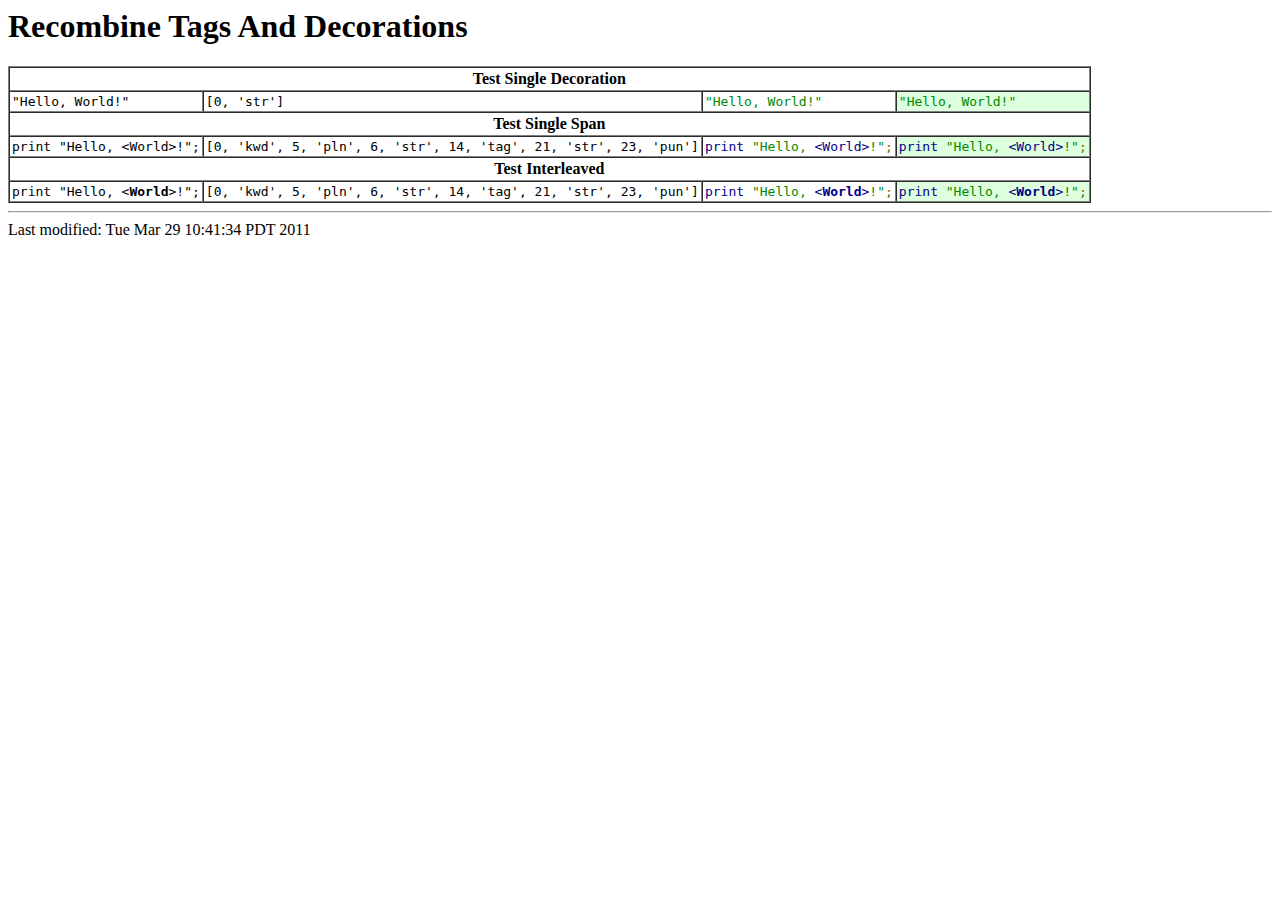
<file: drupalcamp-mtl-2013/resources/google-code-prettify/js-modules/recombineTagsAndDecorations_test.html>
<!DOCTYPE HTML PUBLIC "-//IETF//DTD HTML//EN">
<html> <head>
<title>Recombine Tags And Decorations</title>
<script src="extractSourceSpans.js"></script>
<script src="numberLines.js"></script>
<script src="recombineTagsAndDecorations.js"></script>
<script src="http://github.com/douglascrockford/JSON-js/raw/master/json2.js"></script>
<link rel="stylesheet" href="../src/prettify.css" type="text/css" />
<style>
.ok { background: #dfd }
.error, .failure { background: #fdd }
.error { white-space: pre }
td { font-family: monospace }
tr { vertical-align: top }
</style>
</head>

<body>
<h1>Recombine Tags And Decorations</h1>

<table border="1" cellpadding="2" cellspacing="0">
  <tr><th colspan="4">Test Single Decoration</th></tr>
  <tr>
    <td><code class="testinput">"Hello, World!"</code></td>
    <td class="decorations">[0, 'str']</td>
    <td><code><span class="str">"Hello, World!"</span></code></td>
  </tr>
  <tr><th colspan="4">Test Single Span</th></tr>
  <tr>
    <td><code class="testinput">print "Hello, &lt;World&gt;!";</code></td>
    <td class="decorations">[0, 'kwd', 5, 'pln', 6, 'str', 14, 'tag', 21, 'str', 23, 'pun']</td>
    <td><code><span class="kwd">print</span><span class="pln"> </span><span class="str">"Hello, </span><span class="tag">&lt;World&gt;</span><span class="str">!"</span><span class="pun">;</span></code></td>
  </tr>
  <tr><th colspan="4">Test Interleaved</th></tr>
  <tr>
    <td><code class="testinput">print "Hello, &lt;<b>World</b>&gt;!";</code></td>
    <td class="decorations">[0, 'kwd', 5, 'pln', 6, 'str', 14, 'tag', 21, 'str', 23, 'pun']</td>
    <td><code><span class="kwd">print</span><span class="pln"> </span><span class="str">"Hello, </span><span class="tag">&lt;</span><b><span class="tag">World</span></b><span class="tag">&gt;</span><span class="str">!"</span><span class="pun">;</span></code></td>
  </tr>
</table>

<script>
if (!document.body.getElementsByClassName) {
  document.body.getElementsByClassName = function (className) {
    className = className.replace(/\s+/g, ' ').replace(/^\s*|\s*$/g, ' ');
    var results = [];
    function walk(node) {
      if (node.nodeType !== 1) { return; }
      // This test should be order-insensitive.
      if ((' ' + node.className + ' ').indexOf(className) >= 0) {
        results[results.length] = node;
      }
      for (var child = node.firstChild; child; child = child.nextSibling) {
        walk(child);
      }
    }
    walk(document.body);
    return results;
  };
}

setTimeout(function () {
  var testInputs = Array.prototype.slice.call(
     document.body.getElementsByClassName('testinput'), 0);
  for (var i = 0, n = testInputs.length; i < n; ++i) {
    var testInput = testInputs[i];
    var decorationsNode = testInput.parentNode.nextSibling;
    while (decorationsNode.nodeType !== 1) { decorationsNode = decorationsNode.nextSibling; }
    var testResult = decorationsNode.nextSibling;
    while (testResult.nodeType !== 1) { testResult = testResult.nextSibling; }
    var actual = document.createElement('TD');
    testResult.parentNode.appendChild(actual);
    var clone = testInput.cloneNode(true);
    clone.className = '';  // IE
    clone.removeAttribute('class');  // Not IE.
    actual.appendChild(clone);
    var job = extractSourceSpans(clone);
    job.decorations = eval(decorationsNode.innerText || decorationsNode.textContent);
    try {
      recombineTagsAndDecorations(job);
      var passed = testResult.innerHTML === actual.innerHTML;
      if (!passed) {
        console.log(JSON.stringify(testResult.innerHTML) + ' !==\n' + JSON.stringify(actual.innerHTML));
      }
      actual.className = passed ? 'ok' : 'failure';
    } catch (ex) {
      actual.className = 'error';
      actual.appendChild(document.createTextNode(
          'Error: ' + (ex.message || ex)  + '\n' + ex.stack));
    }
    actual.className += ' actual';
  }
}, 0)</script>

<hr>
<address></address>
<!-- hhmts start --> Last modified: Tue Mar 29 10:41:34 PDT 2011 <!-- hhmts end -->
</body> </html>
</file>
<file: drupalcamp-mtl-2013/resources/deck.js/test/lib/jasmine.css>
body {
  font-family: "Helvetica Neue Light", "Lucida Grande", "Calibri", "Arial", sans-serif;
}


.jasmine_reporter a:visited, .jasmine_reporter a {
  color: #303; 
}

.jasmine_reporter a:hover, .jasmine_reporter a:active {
  color: blue; 
}

.run_spec {
  float:right;
  padding-right: 5px;
  font-size: .8em;
  text-decoration: none;
}

.jasmine_reporter {
  margin: 0 5px;
}

.banner {
  color: #303;
  background-color: #fef;
  padding: 5px;
}

.logo {
  float: left;
  font-size: 1.1em;
  padding-left: 5px;
}

.logo .version {
  font-size: .6em;
  padding-left: 1em;
}

.runner.running {
  background-color: yellow;
}


.options {
  text-align: right;
  font-size: .8em;
}




.suite {
  border: 1px outset gray;
  margin: 5px 0;
  padding-left: 1em;
}

.suite .suite {
  margin: 5px; 
}

.suite.passed {
  background-color: #dfd;
}

.suite.failed {
  background-color: #fdd;
}

.spec {
  margin: 5px;
  padding-left: 1em;
  clear: both;
}

.spec.failed, .spec.passed, .spec.skipped {
  padding-bottom: 5px;
  border: 1px solid gray;
}

.spec.failed {
  background-color: #fbb;
  border-color: red;
}

.spec.passed {
  background-color: #bfb;
  border-color: green;
}

.spec.skipped {
  background-color: #bbb;
}

.messages {
  border-left: 1px dashed gray;
  padding-left: 1em;
  padding-right: 1em;
}

.passed {
  background-color: #cfc;
  display: none;
}

.failed {
  background-color: #fbb;
}

.skipped {
  color: #777;
  background-color: #eee;
  display: none;
}


/*.resultMessage {*/
  /*white-space: pre;*/
/*}*/

.resultMessage span.result {
  display: block;
  line-height: 2em;
  color: black;
}

.resultMessage .mismatch {
  color: black;
}

.stackTrace {
  white-space: pre;
  font-size: .8em;
  margin-left: 10px;
  max-height: 5em;
  overflow: auto;
  border: 1px inset red;
  padding: 1em;
  background: #eef;
}

.finished-at {
  padding-left: 1em;
  font-size: .6em;
}

.show-passed .passed,
.show-skipped .skipped {
  display: block;
}


#jasmine_content {
  position:fixed;
  right: 100%;
}

.runner {
  border: 1px solid gray;
  display: block;
  margin: 5px 0;
  padding: 2px 0 2px 10px;
}
</file>
<file: drupalcamp-mtl-2013/resources/deck.js/core/deck.core.css>
html, body {
  height: 100%;
  padding: 0;
  margin: 0;
}

body.deck-container {
  overflow-y: auto;
  position: static;
}

.deck-container {
  position: relative;
  min-height: 100%;
  margin: 0 auto;
  padding: 0 48px;
  font-size: 16px;
  line-height: 1.25;
  overflow: hidden;
  /* Resets and base styles from HTML5 Boilerplate */
  /* End HTML5 Boilerplate adaptations */
}
.js .deck-container {
  visibility: hidden;
}
.ready .deck-container {
  visibility: visible;
}
.touch .deck-container {
  -webkit-text-size-adjust: none;
  -moz-text-size-adjust: none;
}
.deck-container div, .deck-container span, .deck-container object, .deck-container iframe,
.deck-container h1, .deck-container h2, .deck-container h3, .deck-container h4, .deck-container h5, .deck-container h6, .deck-container p, .deck-container blockquote, .deck-container pre,
.deck-container abbr, .deck-container address, .deck-container cite, .deck-container code, .deck-container del, .deck-container dfn, .deck-container em, .deck-container img, .deck-container ins, .deck-container kbd, .deck-container q, .deck-container samp,
.deck-container small, .deck-container strong, .deck-container sub, .deck-container sup, .deck-container var, .deck-container b, .deck-container i, .deck-container dl, .deck-container dt, .deck-container dd, .deck-container ol, .deck-container ul, .deck-container li,
.deck-container fieldset, .deck-container form, .deck-container label, .deck-container legend,
.deck-container table, .deck-container caption, .deck-container tbody, .deck-container tfoot, .deck-container thead, .deck-container tr, .deck-container th, .deck-container td,
.deck-container article, .deck-container aside, .deck-container canvas, .deck-container details, .deck-container figcaption, .deck-container figure,
.deck-container footer, .deck-container header, .deck-container hgroup, .deck-container menu, .deck-container nav, .deck-container section, .deck-container summary,
.deck-container time, .deck-container mark, .deck-container audio, .deck-container video {
  margin: 0;
  padding: 0;
  border: 0;
  font-size: 100%;
  font: inherit;
  vertical-align: baseline;
}
.deck-container article, .deck-container aside, .deck-container details, .deck-container figcaption, .deck-container figure,
.deck-container footer, .deck-container header, .deck-container hgroup, .deck-container menu, .deck-container nav, .deck-container section {
  display: block;
}
.deck-container blockquote, .deck-container q {
  quotes: none;
}
.deck-container blockquote:before, .deck-container blockquote:after, .deck-container q:before, .deck-container q:after {
  content: "";
  content: none;
}
.deck-container ins {
  background-color: #ff9;
  color: #000;
  text-decoration: none;
}
.deck-container mark {
  background-color: #ff9;
  color: #000;
  font-style: italic;
  font-weight: bold;
}
.deck-container del {
  text-decoration: line-through;
}
.deck-container abbr[title], .deck-container dfn[title] {
  border-bottom: 1px dotted;
  cursor: help;
}
.deck-container table {
  border-collapse: collapse;
  border-spacing: 0;
}
.deck-container hr {
  display: block;
  height: 1px;
  border: 0;
  border-top: 1px solid #ccc;
  margin: 1em 0;
  padding: 0;
}
.deck-container input, .deck-container select {
  vertical-align: middle;
}
.deck-container select, .deck-container input, .deck-container textarea, .deck-container button {
  font: 99% sans-serif;
}
.deck-container pre, .deck-container code, .deck-container kbd, .deck-container samp {
  font-family: monospace, sans-serif;
}
.deck-container a {
  -webkit-tap-highlight-color: rgba(0, 0, 0, 0);
}
.deck-container a:hover, .deck-container a:active {
  outline: none;
}
.deck-container ul, .deck-container ol {
  margin-left: 2em;
  vertical-align: top;
}
.deck-container ol {
  list-style-type: decimal;
}
.deck-container nav ul, .deck-container nav li {
  margin: 0;
  list-style: none;
  list-style-image: none;
}
.deck-container small {
  font-size: 85%;
}
.deck-container strong, .deck-container th {
  font-weight: bold;
}
.deck-container td {
  vertical-align: top;
}
.deck-container sub, .deck-container sup {
  font-size: 75%;
  line-height: 0;
  position: relative;
}
.deck-container sup {
  top: -0.5em;
}
.deck-container sub {
  bottom: -0.25em;
}
.deck-container textarea {
  overflow: auto;
}
.ie6 .deck-container legend, .ie7 .deck-container legend {
  margin-left: -7px;
}
.deck-container input[type="radio"] {
  vertical-align: text-bottom;
}
.deck-container input[type="checkbox"] {
  vertical-align: bottom;
}
.ie7 .deck-container input[type="checkbox"] {
  vertical-align: baseline;
}
.ie6 .deck-container input {
  vertical-align: text-bottom;
}
.deck-container label, .deck-container input[type="button"], .deck-container input[type="submit"], .deck-container input[type="image"], .deck-container button {
  cursor: pointer;
}
.deck-container button, .deck-container input, .deck-container select, .deck-container textarea {
  margin: 0;
}
.deck-container input:invalid, .deck-container textarea:invalid {
  border-radius: 1px;
  -moz-box-shadow: 0px 0px 5px red;
  -webkit-box-shadow: 0px 0px 5px red;
  box-shadow: 0px 0px 5px red;
}
.deck-container input:invalid .no-boxshadow, .deck-container textarea:invalid .no-boxshadow {
  background-color: #f0dddd;
}
.deck-container button {
  width: auto;
  overflow: visible;
}
.ie7 .deck-container img {
  -ms-interpolation-mode: bicubic;
}
.deck-container, .deck-container select, .deck-container input, .deck-container textarea {
  color: #444;
}
.deck-container a {
  color: #607890;
}
.deck-container a:hover, .deck-container a:focus {
  color: #036;
}
.deck-container a:link {
  -webkit-tap-highlight-color: #fff;
}
.deck-container.deck-loading {
  display: none;
}

.slide {
  width: auto;
  min-height: 100%;
  position: relative;
}
.slide h1 {
  font-size: 4.5em;
}
.slide h1, .slide .vcenter {
  font-weight: bold;
  text-align: center;
  padding-top: 1em;
  max-height: 100%;
}
.csstransforms .slide h1, .csstransforms .slide .vcenter {
  padding: 0 48px;
  position: absolute;
  left: 0;
  right: 0;
  top: 50%;
  -webkit-transform: translate(0, -50%);
  -moz-transform: translate(0, -50%);
  -ms-transform: translate(0, -50%);
  -o-transform: translate(0, -50%);
  transform: translate(0, -50%);
}
.slide .vcenter h1 {
  position: relative;
  top: auto;
  padding: 0;
  -webkit-transform: none;
  -moz-transform: none;
  -ms-transform: none;
  -o-transform: none;
  transform: none;
}
.slide h2 {
  font-size: 2.25em;
  font-weight: bold;
  padding-top: .5em;
  margin: 0 0 .66666em 0;
  border-bottom: 3px solid #888;
}
.slide h3 {
  font-size: 1.4375em;
  font-weight: bold;
  margin-bottom: .30435em;
}
.slide h4 {
  font-size: 1.25em;
  font-weight: bold;
  margin-bottom: .25em;
}
.slide h5 {
  font-size: 1.125em;
  font-weight: bold;
  margin-bottom: .2222em;
}
.slide h6 {
  font-size: 1em;
  font-weight: bold;
}
.slide img, .slide iframe, .slide video {
  display: block;
  max-width: 100%;
}
.slide video, .slide iframe, .slide img {
  display: block;
  margin: 0 auto;
}
.slide p, .slide blockquote, .slide iframe, .slide img, .slide ul, .slide ol, .slide pre, .slide video {
  margin-bottom: 1em;
}
.slide pre {
  white-space: pre;
  white-space: pre-wrap;
  word-wrap: break-word;
  padding: 1em;
  border: 1px solid #888;
}
.slide em {
  font-style: italic;
}
.slide li {
  padding: .25em 0;
  vertical-align: middle;
}

.deck-before, .deck-previous, .deck-next, .deck-after {
  position: absolute;
  left: -999em;
  top: -999em;
}

.deck-current {
  z-index: 2;
}

.slide .slide {
  visibility: hidden;
  position: static;
  min-height: 0;
}

.deck-child-current {
  position: static;
  z-index: 2;
}
.deck-child-current .slide {
  visibility: hidden;
}
.deck-child-current .deck-previous, .deck-child-current .deck-before, .deck-child-current .deck-current {
  visibility: visible;
}

@media screen and (max-device-width: 480px) {
  /* html { -webkit-text-size-adjust:none; -ms-text-size-adjust:none; } */
}
@media print {
  * {
    background: transparent !important;
    color: black !important;
    text-shadow: none !important;
    filter: none !important;
    -ms-filter: none !important;
    -webkit-box-reflect: none !important;
    -moz-box-reflect: none !important;
    -webkit-box-shadow: none !important;
    -moz-box-shadow: none !important;
    box-shadow: none !important;
  }
  * :before, * :after {
    display: none !important;
  }

  a, a:visited {
    color: #444 !important;
    text-decoration: underline;
  }

  a[href]:after {
    content: " (" attr(href) ")";
  }

  abbr[title]:after {
    content: " (" attr(title) ")";
  }

  .ir a:after, a[href^="javascript:"]:after, a[href^="#"]:after {
    content: "";
  }

  pre, blockquote {
    border: 1px solid #999;
    page-break-inside: avoid;
  }

  thead {
    display: table-header-group;
  }

  tr, img {
    page-break-inside: avoid;
  }

  @page {
    margin: 0.5cm;
}

  p, h2, h3 {
    orphans: 3;
    widows: 3;
  }

  h2, h3 {
    page-break-after: avoid;
  }

  .slide {
    position: static !important;
    visibility: visible !important;
    display: block !important;
    -webkit-transform: none !important;
    -moz-transform: none !important;
    -o-transform: none !important;
    -ms-transform: none !important;
    transform: none !important;
    opacity: 1 !important;
  }

  h1, .vcenter {
    -webkit-transform: none !important;
    -moz-transform: none !important;
    -o-transform: none !important;
    -ms-transform: none !important;
    transform: none !important;
    padding: 0 !important;
    position: static !important;
  }

  .deck-container > .slide {
    page-break-after: always;
  }

  .deck-container {
    width: 100% !important;
    height: auto !important;
    padding: 0 !important;
    display: block !important;
  }

  script {
    display: none;
  }
}
</file>
<file: drupalcamp-mtl-2013/resources/deck.js/extensions/goto/deck.goto.css>
.deck-container .goto-form {
  position: absolute;
  z-index: 3;
  bottom: 10px;
  left: 50%;
  height: 1.75em;
  margin: 0 0 0 -9.125em;
  line-height: 1.75em;
  padding: 0.625em;
  display: none;
  background: #ccc;
  overflow: hidden;
}
.borderradius .deck-container .goto-form {
  -webkit-border-radius: 10px;
  -moz-border-radius: 10px;
  border-radius: 10px;
}
.deck-container .goto-form label {
  font-weight: bold;
}
.deck-container .goto-form label, .deck-container .goto-form input {
  display: inline-block;
  font-family: inherit;
}

.deck-goto .goto-form {
  display: block;
}

#goto-slide {
  width: 8.375em;
  margin: 0 0.625em;
  height: 1.4375em;
}

@media print {
  .goto-form, #goto-slide {
    display: none !important;
  }
}
</file>
<file: drupalcamp-mtl-2013/resources/deck.js/extensions/menu/deck.menu.css>
.deck-menu .slide {
  background: #eee;
  position: relative;
  left: 0;
  top: 0;
  visibility: visible;
  cursor: pointer;
}
.no-csstransforms .deck-menu > .slide {
  float: left;
  width: 22%;
  height: 22%;
  min-height: 0;
  margin: 1%;
  font-size: 0.22em;
  overflow: hidden;
  padding: 0 0.5%;
}
.csstransforms .deck-menu > .slide {
  -webkit-transform: scale(0.22) !important;
  -moz-transform: scale(0.22) !important;
  -o-transform: scale(0.22) !important;
  -ms-transform: scale(0.22) !important;
  transform: scale(0.22) !important;
  -webkit-transform-origin: 0 0;
  -moz-transform-origin: 0 0;
  -o-transform-origin: 0 0;
  -ms-transform-origin: 0 0;
  transform-origin: 0 0;
  -webkit-box-sizing: border-box;
  -moz-box-sizing: border-box;
  box-sizing: border-box;
  width: 100%;
  height: 100%;
  overflow: hidden;
  padding: 0 48px;
  margin: 12px;
}
.deck-menu iframe, .deck-menu img, .deck-menu video {
  max-width: 100%;
}
.deck-menu .deck-current, .no-touch .deck-menu .slide:hover {
  background: #ddf;
}
.deck-menu.deck-container:hover .deck-prev-link, .deck-menu.deck-container:hover .deck-next-link {
  display: none;
}
</file>
<file: drupalcamp-mtl-2013/resources/deck.js/extensions/navigation/deck.navigation.css>
.deck-container .deck-prev-link, .deck-container .deck-next-link {
  display: none;
  position: absolute;
  z-index: 3;
  top: 50%;
  width: 32px;
  height: 32px;
  margin-top: -16px;
  font-size: 20px;
  font-weight: bold;
  line-height: 32px;
  vertical-align: middle;
  text-align: center;
  text-decoration: none;
  color: #fff;
  background: #888;
}
.borderradius .deck-container .deck-prev-link, .borderradius .deck-container .deck-next-link {
  -webkit-border-radius: 16px;
  -moz-border-radius: 16px;
  border-radius: 16px;
}
.deck-container .deck-prev-link:hover, .deck-container .deck-prev-link:focus, .deck-container .deck-prev-link:active, .deck-container .deck-prev-link:visited, .deck-container .deck-next-link:hover, .deck-container .deck-next-link:focus, .deck-container .deck-next-link:active, .deck-container .deck-next-link:visited {
  color: #fff;
}
.deck-container .deck-prev-link {
  left: 8px;
}
.deck-container .deck-next-link {
  right: 8px;
}
.deck-container:hover .deck-prev-link, .deck-container:hover .deck-next-link {
  display: block;
}
.deck-container:hover .deck-prev-link.deck-nav-disabled, .touch .deck-container:hover .deck-prev-link, .deck-container:hover .deck-next-link.deck-nav-disabled, .touch .deck-container:hover .deck-next-link {
  display: none;
}

@media print {
  .deck-prev-link, .deck-next-link {
    display: none !important;
  }
}
</file>
<file: drupalcamp-mtl-2013/resources/deck.js/extensions/status/deck.status.css>
.deck-container .deck-status {
  position: absolute;
  bottom: 10px;
  right: 5px;
  color: #888;
  z-index: 3;
  margin: 0;
}

body.deck-container .deck-status {
  position: fixed;
}

@media print {
  .deck-status {
    display: none;
  }
}
</file>
<file: drupalcamp-mtl-2013/resources/deck.js/extensions/hash/deck.hash.css>
.deck-container .deck-permalink {
  display: none;
  position: absolute;
  z-index: 4;
  bottom: 30px;
  right: 0;
  width: 48px;
  text-align: center;
}

.no-history .deck-container:hover .deck-permalink {
  display: block;
}
</file>
<file: drupalcamp-mtl-2013/resources/deck.js/extensions/scale/deck.scale.css>
/* Remove this line if you are embedding deck.js in a page and
using the scale extension. */
.csstransforms {
  overflow: hidden;
}

.csstransforms .deck-container.deck-scale:not(.deck-menu) > .slide {
  -webkit-box-sizing: padding-box;
  -moz-box-sizing: padding-box;
  box-sizing: padding-box;
  width: 100%;
  padding-bottom: 20px;
}
.csstransforms .deck-container.deck-scale:not(.deck-menu) > .slide > .deck-slide-scaler {
  -webkit-transform-origin: 50% 0;
  -moz-transform-origin: 50% 0;
  -o-transform-origin: 50% 0;
  -ms-transform-origin: 50% 0;
  transform-origin: 50% 0;
}

.csstransforms .deck-container.deck-menu .deck-slide-scaler {
  -webkit-transform: none !important;
  -moz-transform: none !important;
  -o-transform: none !important;
  -ms-transform: none !important;
  transform: none !important;
}
</file>
<file: drupalcamp-mtl-2013/resources/amir-deck.css>
.deck-container {
  font-family: "Cardo";
  font-size: 2.8em;
  background: #efefef;
}
.deck-container .slide {
  background: #efefef;
}
.deck-container .slide h1,
.deck-container .slide h2{
  font-family: "Roboto Slab";
  color: #2b4959;
}

.deck-container .slide h2 {
  border-bottom-color: #d0dfe8; 
}
.deck-container .slide pre {
  border-color: #ccc;
  border-radius:10px;
}
.deck-container pre.prettyprint{
  font-size:0.6em;
  padding:1em;
}
.deck-container .slide code{
  font-family: "Source Code Pro";
}
.deck-container .slide a{
  font-size:0.8em;
  font-family: "Source Code Pro";
}
.deck-container .slide blockquote {
  font-size: 2em;
  font-style: italic;
  padding: 1em 2em;
  color: #000;
  border-left: 5px solid #ccc;
}
.deck-container .slide blockquote p {
  margin: 0;
}
.deck-container .slide blockquote cite {
  font-size: .5em;
  font-style: normal;
  font-weight: bold;
  color: #888;
}
.deck-container .slide ::-moz-selection {
  background: #c00;
  color: #fff;
}
.deck-container .slide ::selection {
  background: #c00;
  color: #fff;
}
.deck-container .slide a, .deck-container .slide a:hover, .deck-container .slide a:focus, .deck-container .slide a:active, .deck-container .slide a:visited {
  color: #c00;
  text-decoration: none;
}
.deck-container .slide a:hover, .deck-container .slide a:focus {
  text-decoration: underline;
}
.deck-container > .slide .deck-before, .deck-container > .slide .deck-previous {
  opacity: 0.4;
}
.deck-container > .slide .deck-before:not(.deck-child-current) .deck-before, .deck-container > .slide .deck-before:not(.deck-child-current) .deck-previous, .deck-container > .slide .deck-previous:not(.deck-child-current) .deck-before, .deck-container > .slide .deck-previous:not(.deck-child-current) .deck-previous {
  opacity: 1;
}
.deck-container > .slide .deck-child-current {
  opacity: 1;
}
.deck-container .deck-prev-link, .deck-container .deck-next-link {
  background: #ccc;
  font-family: serif;
}
.deck-container .deck-prev-link, .deck-container .deck-prev-link:hover, .deck-container .deck-prev-link:focus, .deck-container .deck-prev-link:active, .deck-container .deck-prev-link:visited, .deck-container .deck-next-link, .deck-container .deck-next-link:hover, .deck-container .deck-next-link:focus, .deck-container .deck-next-link:active, .deck-container .deck-next-link:visited {
  color: #fff;
}
.deck-container .deck-prev-link:hover, .deck-container .deck-prev-link:focus, .deck-container .deck-next-link:hover, .deck-container .deck-next-link:focus {
  background: #c00;
  text-decoration: none;
}
.deck-container .deck-status {
  font-size: 0.6666em;
}
.deck-container.deck-menu .slide {
  background: #eee;
}
.deck-container.deck-menu .deck-current, .no-touch .deck-container.deck-menu .slide:hover {
  background: #ddf;
}
</file>
<file: drupalcamp-mtl-2013/resources/deck.js/themes/transition/vertical-slide.css>
.csstransitions.csstransforms .deck-container {
  overflow-y: hidden;
}
.csstransitions.csstransforms .deck-container > .slide {
  -webkit-transition: -webkit-transform 500ms ease-in-out;
  -moz-transition: -moz-transform 500ms ease-in-out;
  -ms-transition: -ms-transform 500ms ease-in-out;
  -o-transition: -o-transform 500ms ease-in-out;
  transition: transform 500ms ease-in-out;
}
.csstransitions.csstransforms .deck-container:not(.deck-menu) > .slide {
  position: absolute;
  top: 0;
  left: 0;
  -webkit-box-sizing: border-box;
  -moz-box-sizing: border-box;
  box-sizing: border-box;
  width: 100%;
  padding: 0 48px;
}
.csstransitions.csstransforms .deck-container:not(.deck-menu) > .slide .slide {
  position: relative;
  left: 0;
  top: 0;
  -webkit-transition: -webkit-transform 500ms ease-in-out, opacity 500ms ease-in-out;
  -moz-transition: -moz-transform 500ms ease-in-out, opacity 500ms ease-in-out;
  -ms-transition: -ms-transform 500ms ease-in-out, opacity 500ms ease-in-out;
  -o-transition: -o-transform 500ms ease-in-out, opacity 500ms ease-in-out;
  transition: -webkit-transform 500ms ease-in-out, opacity 500ms ease-in-out;
}
.csstransitions.csstransforms .deck-container:not(.deck-menu) > .slide .deck-next, .csstransitions.csstransforms .deck-container:not(.deck-menu) > .slide .deck-after {
  visibility: visible;
  -webkit-transform: translate3d(0, 1600px, 0);
  -moz-transform: translate(0, 1600px);
  -ms-transform: translate(0, 1600px);
  -o-transform: translate(0, 1600px);
  transform: translate3d(0, 1600px, 0);
}
.csstransitions.csstransforms .deck-container:not(.deck-menu) > .deck-previous {
  -webkit-transform: translate3d(0, -200%, 0);
  -moz-transform: translate(0, -200%);
  -ms-transform: translate(0, -200%);
  -o-transform: translate(0, -200%);
  transform: translate3d(0, -200%, 0);
}
.csstransitions.csstransforms .deck-container:not(.deck-menu) > .deck-before {
  -webkit-transform: translate3d(0, -400%, 0);
  -moz-transform: translate(0, -400%);
  -ms-transform: translate(0, -400%);
  -o-transform: translate(0, -400%);
  transform: translate3d(0, -400%, 0);
}
.csstransitions.csstransforms .deck-container:not(.deck-menu) > .deck-next {
  -webkit-transform: translate3d(0, 200%, 0);
  -moz-transform: translate(0, 200%);
  -ms-transform: translate(0, 200%);
  -o-transform: translate(0, 200%);
  transform: translate3d(0, 200%, 0);
}
.csstransitions.csstransforms .deck-container:not(.deck-menu) > .deck-after {
  -webkit-transform: translate3d(0, 400%, 0);
  -moz-transform: translate(0, 400%);
  -ms-transform: translate(0, 400%);
  -o-transform: translate(0, 400%);
  transform: translate3d(0, 400%, 0);
}
.csstransitions.csstransforms .deck-container:not(.deck-menu) > .deck-before .slide, .csstransitions.csstransforms .deck-container:not(.deck-menu) > .deck-previous .slide {
  visibility: visible;
}
.csstransitions.csstransforms .deck-container:not(.deck-menu) > .deck-child-current {
  -webkit-transform: none;
  -moz-transform: none;
  -ms-transform: none;
  -o-transform: none;
  transform: none;
}
.csstransitions.csstransforms .deck-prev-link {
  left: auto;
  right: 8px;
  top: 59px;
  -webkit-transform: rotate(90deg);
  -moz-transform: rotate(90deg);
  -ms-transform: rotate(90deg);
  -o-transform: rotate(90deg);
  transform: rotate(90deg);
}
.csstransitions.csstransforms .deck-next-link {
  top: 99px;
  -webkit-transform: rotate(90deg);
  -moz-transform: rotate(90deg);
  -ms-transform: rotate(90deg);
  -o-transform: rotate(90deg);
  transform: rotate(90deg);
}
</file>
<file: drupalcamp-mtl-2013/resources/google-code-prettify/styles/desert.css>
/* desert scheme ported from vim to google prettify */
pre.prettyprint { display: block; background-color: #333 }
pre .nocode { background-color: none; color: #000 }
pre .str { color: #ffa0a0 } /* string  - pink */
pre .kwd { color: #f0e68c; font-weight: bold }
pre .com { color: #87ceeb } /* comment - skyblue */
pre .typ { color: #98fb98 } /* type    - lightgreen */
pre .lit { color: #cd5c5c } /* literal - darkred */
pre .pun { color: #fff }    /* punctuation */
pre .pln { color: #fff }    /* plaintext */
pre .tag { color: #f0e68c; font-weight: bold } /* html/xml tag    - lightyellow */
pre .atn { color: #bdb76b; font-weight: bold } /* attribute name  - khaki */
pre .atv { color: #ffa0a0 } /* attribute value - pink */
pre .dec { color: #98fb98 } /* decimal         - lightgreen */

/* Specify class=linenums on a pre to get line numbering */
ol.linenums { margin-top: 0; margin-bottom: 0; color: #AEAEAE } /* IE indents via margin-left */
li.L0,li.L1,li.L2,li.L3,li.L5,li.L6,li.L7,li.L8 { list-style-type: none }
/* Alternate shading for lines */
li.L1,li.L3,li.L5,li.L7,li.L9 { }

@media print {
  pre.prettyprint { background-color: none }
  pre .str, code .str { color: #060 }
  pre .kwd, code .kwd { color: #006; font-weight: bold }
  pre .com, code .com { color: #600; font-style: italic }
  pre .typ, code .typ { color: #404; font-weight: bold }
  pre .lit, code .lit { color: #044 }
  pre .pun, code .pun { color: #440 }
  pre .pln, code .pln { color: #000 }
  pre .tag, code .tag { color: #006; font-weight: bold }
  pre .atn, code .atn { color: #404 }
  pre .atv, code .atv { color: #060 }
}
</file>
<file: drupalcamp-mtl-2013/resources/deck.js/themes/style/web-2.0.css>
@charset "UTF-8";
.deck-container {
  font-family: "Gill Sans", "Gill Sans MT", Calibri, sans-serif;
  font-size: 1.75em;
  background: #f4fafe;
  /* Old browsers */
  background: -moz-linear-gradient(top, #f4fafe 0%, #ccf0f0 100%);
  /* FF3.6+ */
  background: -webkit-gradient(linear, left top, left bottom, color-stop(0%, #f4fafe), color-stop(100%, #ccf0f0));
  /* Chrome,Safari4+ */
  background: -webkit-linear-gradient(top, #f4fafe 0%, #ccf0f0 100%);
  /* Chrome10+,Safari5.1+ */
  background: -o-linear-gradient(top, #f4fafe 0%, #ccf0f0 100%);
  /* Opera11.10+ */
  background: -ms-linear-gradient(top, #f4fafe 0%, #ccf0f0 100%);
  /* IE10+ */
  background: linear-gradient(top, #f4fafe 0%, #ccf0f0 100%);
  /* W3C */
  background-attachment: fixed;
}
.deck-container > .slide {
  text-shadow: 1px 1px 1px rgba(255, 255, 255, 0.5);
}
.deck-container > .slide .deck-before, .deck-container > .slide .deck-previous {
  opacity: 0.4;
}
.deck-container > .slide .deck-before:not(.deck-child-current) .deck-before, .deck-container > .slide .deck-before:not(.deck-child-current) .deck-previous, .deck-container > .slide .deck-previous:not(.deck-child-current) .deck-before, .deck-container > .slide .deck-previous:not(.deck-child-current) .deck-previous {
  opacity: 1;
}
.deck-container > .slide .deck-child-current {
  opacity: 1;
}
.deck-container .slide h1, .deck-container .slide h2, .deck-container .slide h3, .deck-container .slide h4, .deck-container .slide h5, .deck-container .slide h6 {
  font-family: "Hoefler Text", Constantia, Palatino, "Palatino Linotype", "Book Antiqua", Georgia, serif;
}
.deck-container .slide h1 {
  color: #08455f;
}
.deck-container .slide h2 {
  color: #0b7495;
  border-bottom: 0;
}
.cssreflections .deck-container .slide h2 {
  line-height: 1;
  -webkit-box-reflect: below -0.556em -webkit-gradient(linear, left top, left bottom, from(transparent), color-stop(0.3, transparent), color-stop(0.7, rgba(255, 255, 255, 0.1)), to(transparent));
  -moz-box-reflect: below -0.556em -moz-linear-gradient(top, transparent 0%, transparent 30%, rgba(255, 255, 255, 0.3) 100%);
}
.deck-container .slide h3 {
  color: #000;
}
.deck-container .slide pre {
  border-color: #cde;
  background: #fff;
  position: relative;
  z-index: auto;
  /* http://nicolasgallagher.com/css-drop-shadows-without-images/ */
}
.borderradius .deck-container .slide pre {
  -webkit-border-radius: 5px;
  -moz-border-radius: 5px;
  border-radius: 5px;
}
.csstransforms.boxshadow .deck-container .slide pre > :first-child:before {
  content: "";
  position: absolute;
  z-index: -1;
  background: #fff;
  top: 0;
  bottom: 0;
  left: 0;
  right: 0;
}
.csstransforms.boxshadow .deck-container .slide pre:before, .csstransforms.boxshadow .deck-container .slide pre:after {
  content: "";
  position: absolute;
  z-index: -2;
  bottom: 15px;
  width: 50%;
  height: 20%;
  max-width: 300px;
  -webkit-box-shadow: 0 15px 10px rgba(0, 0, 0, 0.7);
  -moz-box-shadow: 0 15px 10px rgba(0, 0, 0, 0.7);
  box-shadow: 0 15px 10px rgba(0, 0, 0, 0.7);
}
.csstransforms.boxshadow .deck-container .slide pre:before {
  left: 10px;
  -webkit-transform: rotate(-3deg);
  -moz-transform: rotate(-3deg);
  -ms-transform: rotate(-3deg);
  -o-transform: rotate(-3deg);
  transform: rotate(-3deg);
}
.csstransforms.boxshadow .deck-container .slide pre:after {
  right: 10px;
  -webkit-transform: rotate(3deg);
  -moz-transform: rotate(3deg);
  -ms-transform: rotate(3deg);
  -o-transform: rotate(3deg);
  transform: rotate(3deg);
}
.deck-container .slide code {
  color: #789;
}
.deck-container .slide blockquote {
  font-family: "Hoefler Text", Constantia, Palatino, "Palatino Linotype", "Book Antiqua", Georgia, serif;
  font-size: 2em;
  padding: 1em 2em .5em 2em;
  color: #000;
  background: #fff;
  position: relative;
  border: 1px solid #cde;
  z-index: auto;
}
.borderradius .deck-container .slide blockquote {
  -webkit-border-radius: 5px;
  -moz-border-radius: 5px;
  border-radius: 5px;
}
.boxshadow .deck-container .slide blockquote > :first-child:before {
  content: "";
  position: absolute;
  z-index: -1;
  background: #fff;
  top: 0;
  bottom: 0;
  left: 0;
  right: 0;
}
.boxshadow .deck-container .slide blockquote:after {
  content: "";
  position: absolute;
  z-index: -2;
  top: 10px;
  bottom: 10px;
  left: 0;
  right: 50%;
  -moz-border-radius: 10px/100px;
  border-radius: 10px/100px;
  -webkit-box-shadow: 0 0 15px rgba(0, 0, 0, 0.6);
  -moz-box-shadow: 0 0 15px rgba(0, 0, 0, 0.6);
  box-shadow: 0 0 15px rgba(0, 0, 0, 0.6);
}
.deck-container .slide blockquote p {
  margin: 0;
}
.deck-container .slide blockquote cite {
  font-size: .5em;
  font-style: normal;
  font-weight: bold;
  color: #888;
}
.deck-container .slide blockquote:before {
  content: "“";
  position: absolute;
  top: 0;
  left: 0;
  font-size: 5em;
  line-height: 1;
  color: #ccf0f0;
  z-index: 1;
}
.deck-container .slide ::-moz-selection {
  background: #08455f;
  color: #fff;
}
.deck-container .slide ::selection {
  background: #08455f;
  color: #fff;
}
.deck-container .slide a, .deck-container .slide a:hover, .deck-container .slide a:focus, .deck-container .slide a:active, .deck-container .slide a:visited {
  color: #599;
  text-decoration: none;
}
.deck-container .slide a:hover, .deck-container .slide a:focus {
  text-decoration: underline;
}
.deck-container .deck-prev-link, .deck-container .deck-next-link {
  background: #fff;
  opacity: 0.5;
}
.deck-container .deck-prev-link, .deck-container .deck-prev-link:hover, .deck-container .deck-prev-link:focus, .deck-container .deck-prev-link:active, .deck-container .deck-prev-link:visited, .deck-container .deck-next-link, .deck-container .deck-next-link:hover, .deck-container .deck-next-link:focus, .deck-container .deck-next-link:active, .deck-container .deck-next-link:visited {
  color: #599;
}
.deck-container .deck-prev-link:hover, .deck-container .deck-prev-link:focus, .deck-container .deck-next-link:hover, .deck-container .deck-next-link:focus {
  opacity: 1;
  text-decoration: none;
}
.deck-container .deck-status {
  font-size: 0.6666em;
}
.deck-container.deck-menu .slide {
  background: transparent;
  -webkit-border-radius: 5px;
  -moz-border-radius: 5px;
  border-radius: 5px;
}
.rgba .deck-container.deck-menu .slide {
  background: rgba(0, 0, 0, 0.1);
}
.deck-container.deck-menu .slide.deck-current, .rgba .deck-container.deck-menu .slide.deck-current, .no-touch .deck-container.deck-menu .slide:hover {
  background: #fff;
}
.deck-container .goto-form {
  background: #fff;
  border: 1px solid #cde;
  -webkit-border-radius: 5px;
  -moz-border-radius: 5px;
  border-radius: 5px;
}
.boxshadow .deck-container .goto-form {
  -webkit-box-shadow: 0 15px 10px -10px rgba(0, 0, 0, 0.5), 0 1px 4px rgba(0, 0, 0, 0.3), 0 0 40px rgba(0, 0, 0, 0.1) inset;
  -moz-box-shadow: 0 15px 10px -10px rgba(0, 0, 0, 0.5), 0 1px 4px rgba(0, 0, 0, 0.3), 0 0 40px rgba(0, 0, 0, 0.1) inset;
  box-shadow: 0 15px 10px -10px rgba(0, 0, 0, 0.5), 0 1px 4px rgba(0, 0, 0, 0.3), 0 0 40px rgba(0, 0, 0, 0.1) inset;
}
</file>
<file: drupalcamp-mtl-2013/resources/deck.js/themes/transition/horizontal-slide.css>
.csstransitions.csstransforms {
  overflow-x: hidden;
}
.csstransitions.csstransforms .deck-container > .slide {
  -webkit-transition: -webkit-transform 500ms ease-in-out;
  -moz-transition: -moz-transform 500ms ease-in-out;
  -ms-transition: -ms-transform 500ms ease-in-out;
  -o-transition: -o-transform 500ms ease-in-out;
  transition: transform 500ms ease-in-out;
}
.csstransitions.csstransforms .deck-container:not(.deck-menu) > .slide {
  position: absolute;
  top: 0;
  left: 0;
  -webkit-box-sizing: border-box;
  -moz-box-sizing: border-box;
  box-sizing: border-box;
  width: 100%;
  padding: 0 48px;
}
.csstransitions.csstransforms .deck-container:not(.deck-menu) > .slide .slide {
  position: relative;
  left: 0;
  top: 0;
  -webkit-transition: -webkit-transform 500ms ease-in-out, opacity 500ms ease-in-out;
  -moz-transition: -moz-transform 500ms ease-in-out, opacity 500ms ease-in-out;
  -ms-transition: -ms-transform 500ms ease-in-out, opacity 500ms ease-in-out;
  -o-transition: -o-transform 500ms ease-in-out, opacity 500ms ease-in-out;
  transition: -webkit-transform 500ms ease-in-out, opacity 500ms ease-in-out;
}
.csstransitions.csstransforms .deck-container:not(.deck-menu) > .slide .deck-next, .csstransitions.csstransforms .deck-container:not(.deck-menu) > .slide .deck-after {
  visibility: visible;
  -webkit-transform: translate3d(200%, 0, 0);
  -moz-transform: translate(200%, 0);
  -ms-transform: translate(200%, 0);
  -o-transform: translate(200%, 0);
  transform: translate3d(200%, 0, 0);
}
.csstransitions.csstransforms .deck-container:not(.deck-menu) > .deck-previous {
  -webkit-transform: translate3d(-200%, 0, 0);
  -moz-transform: translate(-200%, 0);
  -ms-transform: translate(-200%, 0);
  -o-transform: translate(-200%, 0);
  transform: translate3d(-200%, 0, 0);
}
.csstransitions.csstransforms .deck-container:not(.deck-menu) > .deck-before {
  -webkit-transform: translate3d(-400%, 0, 0);
  -moz-transform: translate(-400%, 0);
  -ms-transform: translate(-400%, 0);
  -o-transform: translate(-400%, 0);
  transform: translate3d(-400%, 0, 0);
}
.csstransitions.csstransforms .deck-container:not(.deck-menu) > .deck-next {
  -webkit-transform: translate3d(200%, 0, 0);
  -moz-transform: translate(200%, 0);
  -ms-transform: translate(200%, 0);
  -o-transform: translate(200%, 0);
  transform: translate3d(200%, 0, 0);
}
.csstransitions.csstransforms .deck-container:not(.deck-menu) > .deck-after {
  -webkit-transform: translate3d(400%, 0, 0);
  -moz-transform: translate(400%, 0);
  -ms-transform: translate(400%, 0);
  -o-transform: translate(400%, 0);
  transform: translate3d(400%, 0, 0);
}
.csstransitions.csstransforms .deck-container:not(.deck-menu) > .deck-before .slide, .csstransitions.csstransforms .deck-container:not(.deck-menu) > .deck-previous .slide {
  visibility: visible;
}
.csstransitions.csstransforms .deck-container:not(.deck-menu) > .deck-child-current {
  -webkit-transform: none;
  -moz-transform: none;
  -ms-transform: none;
  -o-transform: none;
  transform: none;
}
</file>
<file: drupalcamp-mtl-2013/resources/google-code-prettify/src/prettify.css>
/* Pretty printing styles. Used with prettify.js. */

/* SPAN elements with the classes below are added by prettyprint. */
.pln { color: #000 }  /* plain text */

@media screen {
  .str { color: #080 }  /* string content */
  .kwd { color: #008 }  /* a keyword */
  .com { color: #800 }  /* a comment */
  .typ { color: #606 }  /* a type name */
  .lit { color: #066 }  /* a literal value */
  /* punctuation, lisp open bracket, lisp close bracket */
  .pun, .opn, .clo { color: #660 }
  .tag { color: #008 }  /* a markup tag name */
  .atn { color: #606 }  /* a markup attribute name */
  .atv { color: #080 }  /* a markup attribute value */
  .dec, .var { color: #606 }  /* a declaration; a variable name */
  .fun { color: red }  /* a function name */
}

/* Use higher contrast and text-weight for printable form. */
@media print, projection {
  .str { color: #060 }
  .kwd { color: #006; font-weight: bold }
  .com { color: #600; font-style: italic }
  .typ { color: #404; font-weight: bold }
  .lit { color: #044 }
  .pun, .opn, .clo { color: #440 }
  .tag { color: #006; font-weight: bold }
  .atn { color: #404 }
  .atv { color: #060 }
}

/* Put a border around prettyprinted code snippets. */
pre.prettyprint { padding: 2px; border: 1px solid #888 }

/* Specify class=linenums on a pre to get line numbering */
ol.linenums { margin-top: 0; margin-bottom: 0 } /* IE indents via margin-left */
li.L0,
li.L1,
li.L2,
li.L3,
li.L5,
li.L6,
li.L7,
li.L8 { list-style-type: none }
/* Alternate shading for lines */
li.L1,
li.L3,
li.L5,
li.L7,
li.L9 { background: #eee }
</file>
